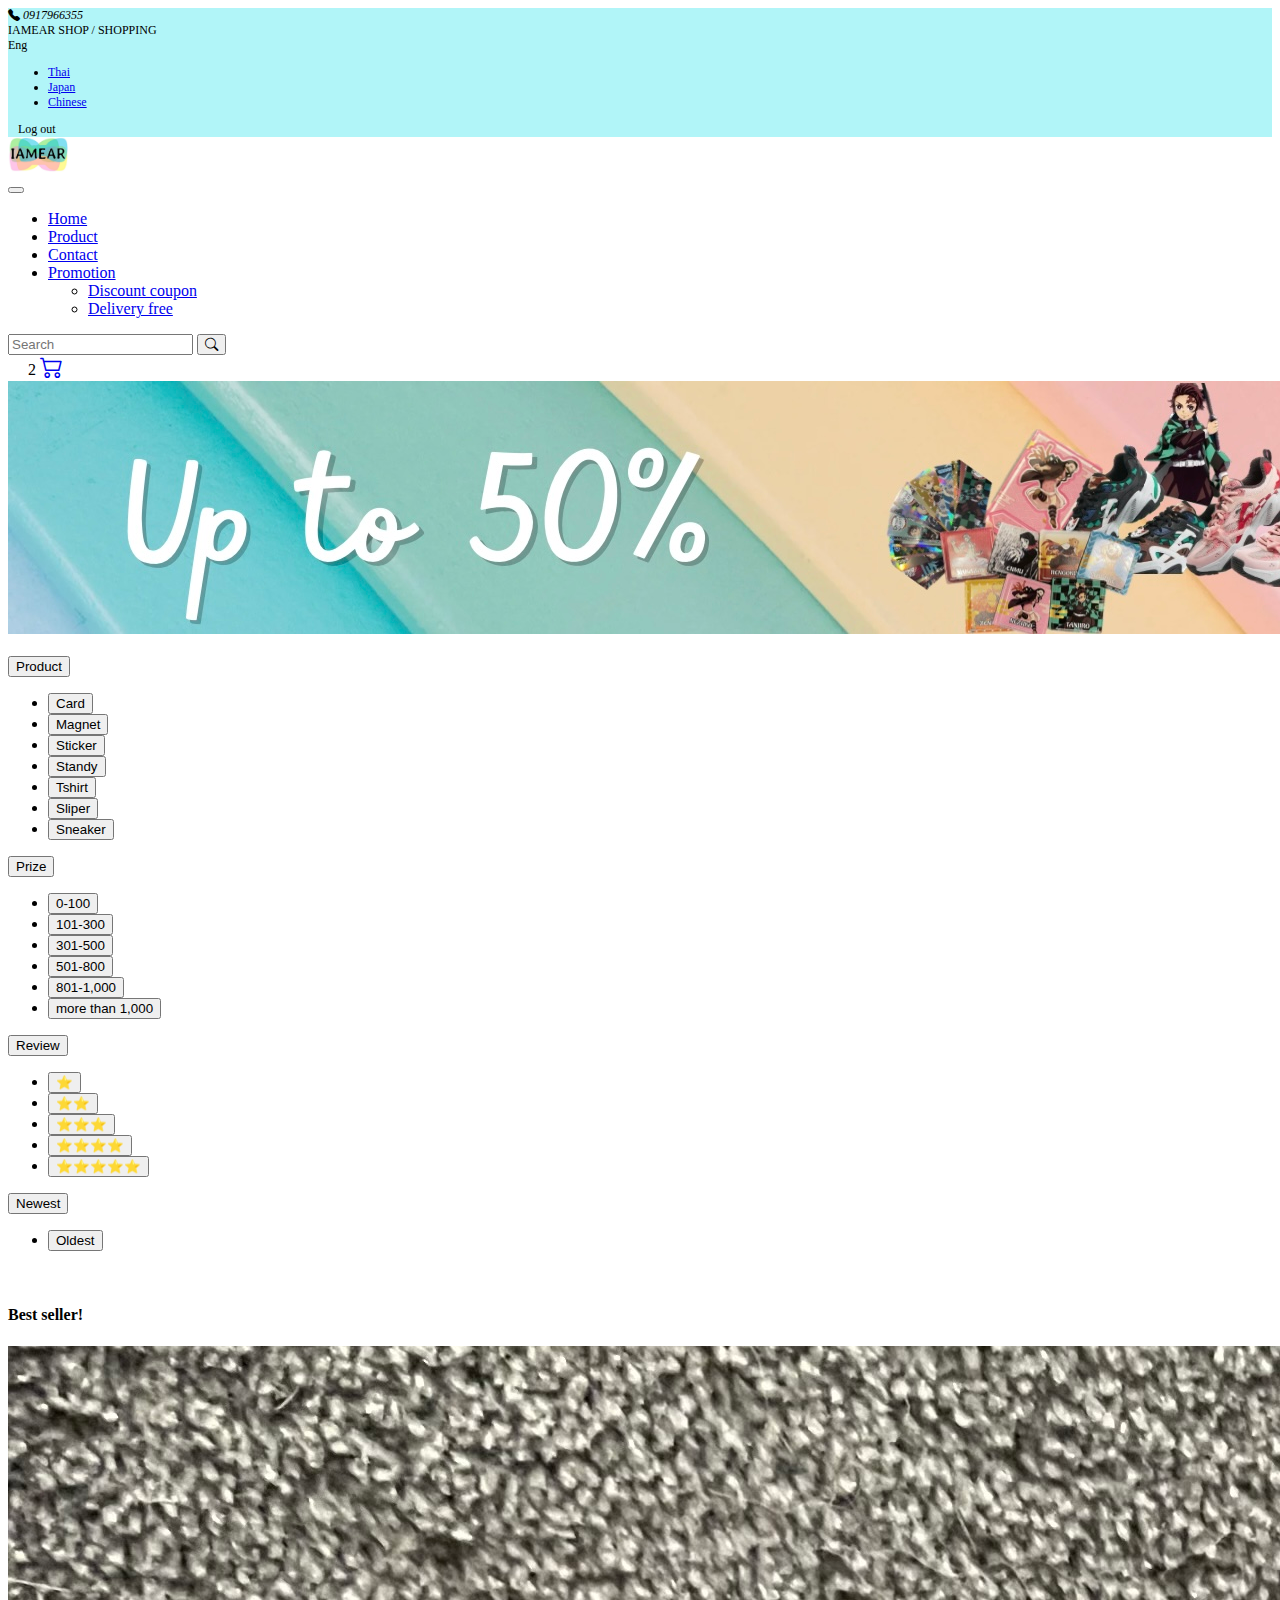
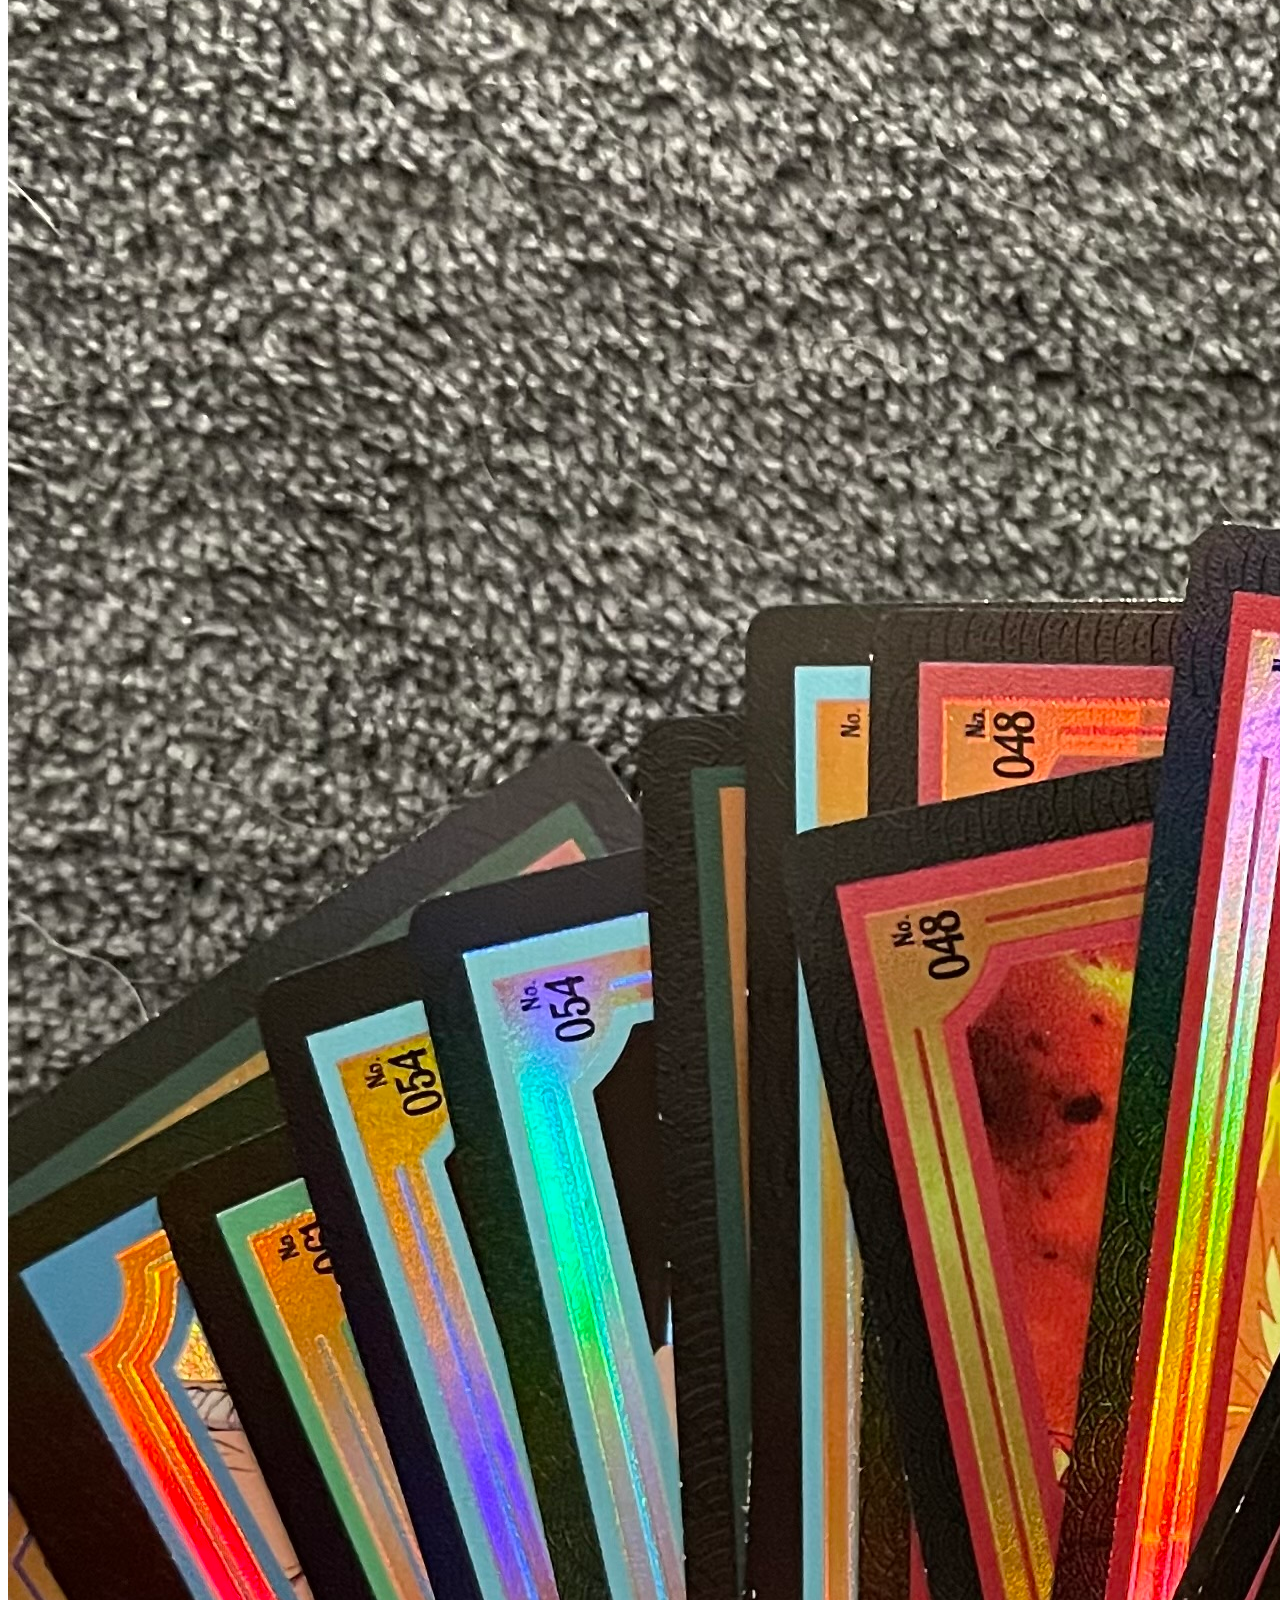
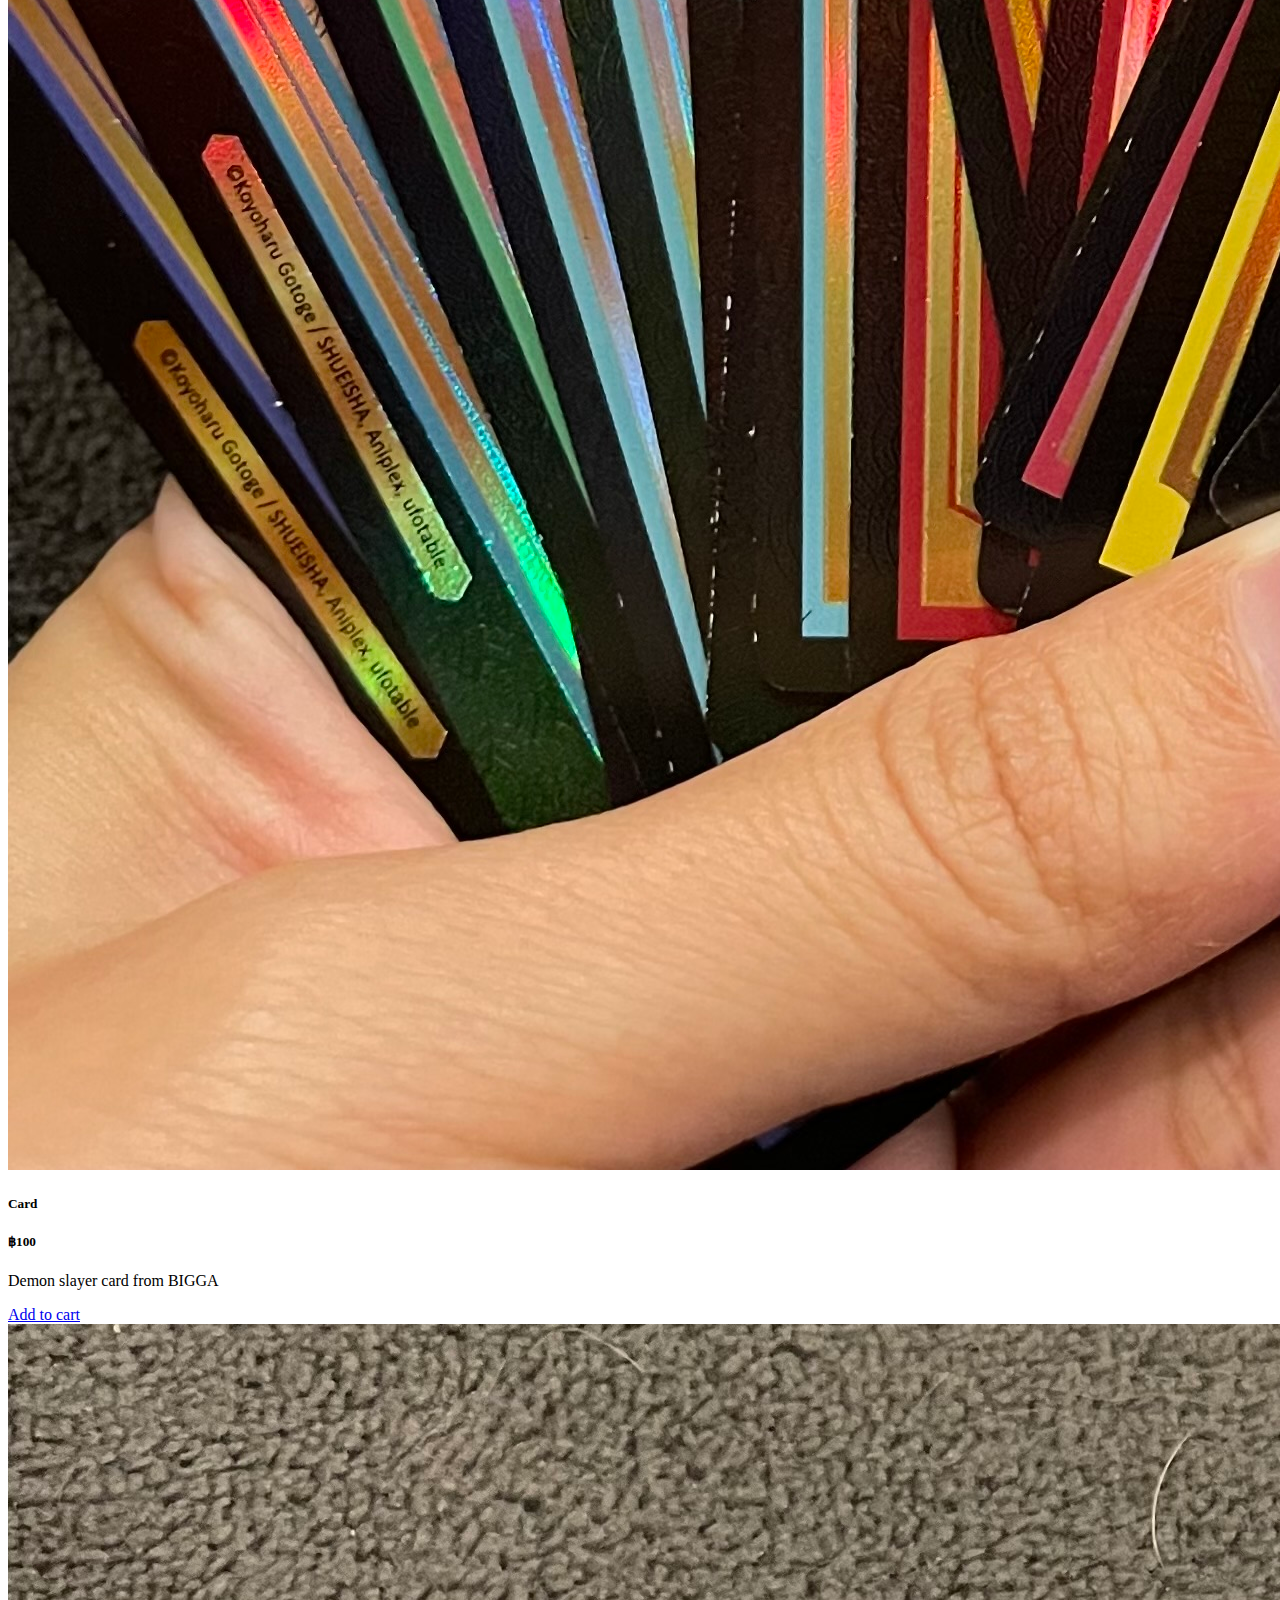
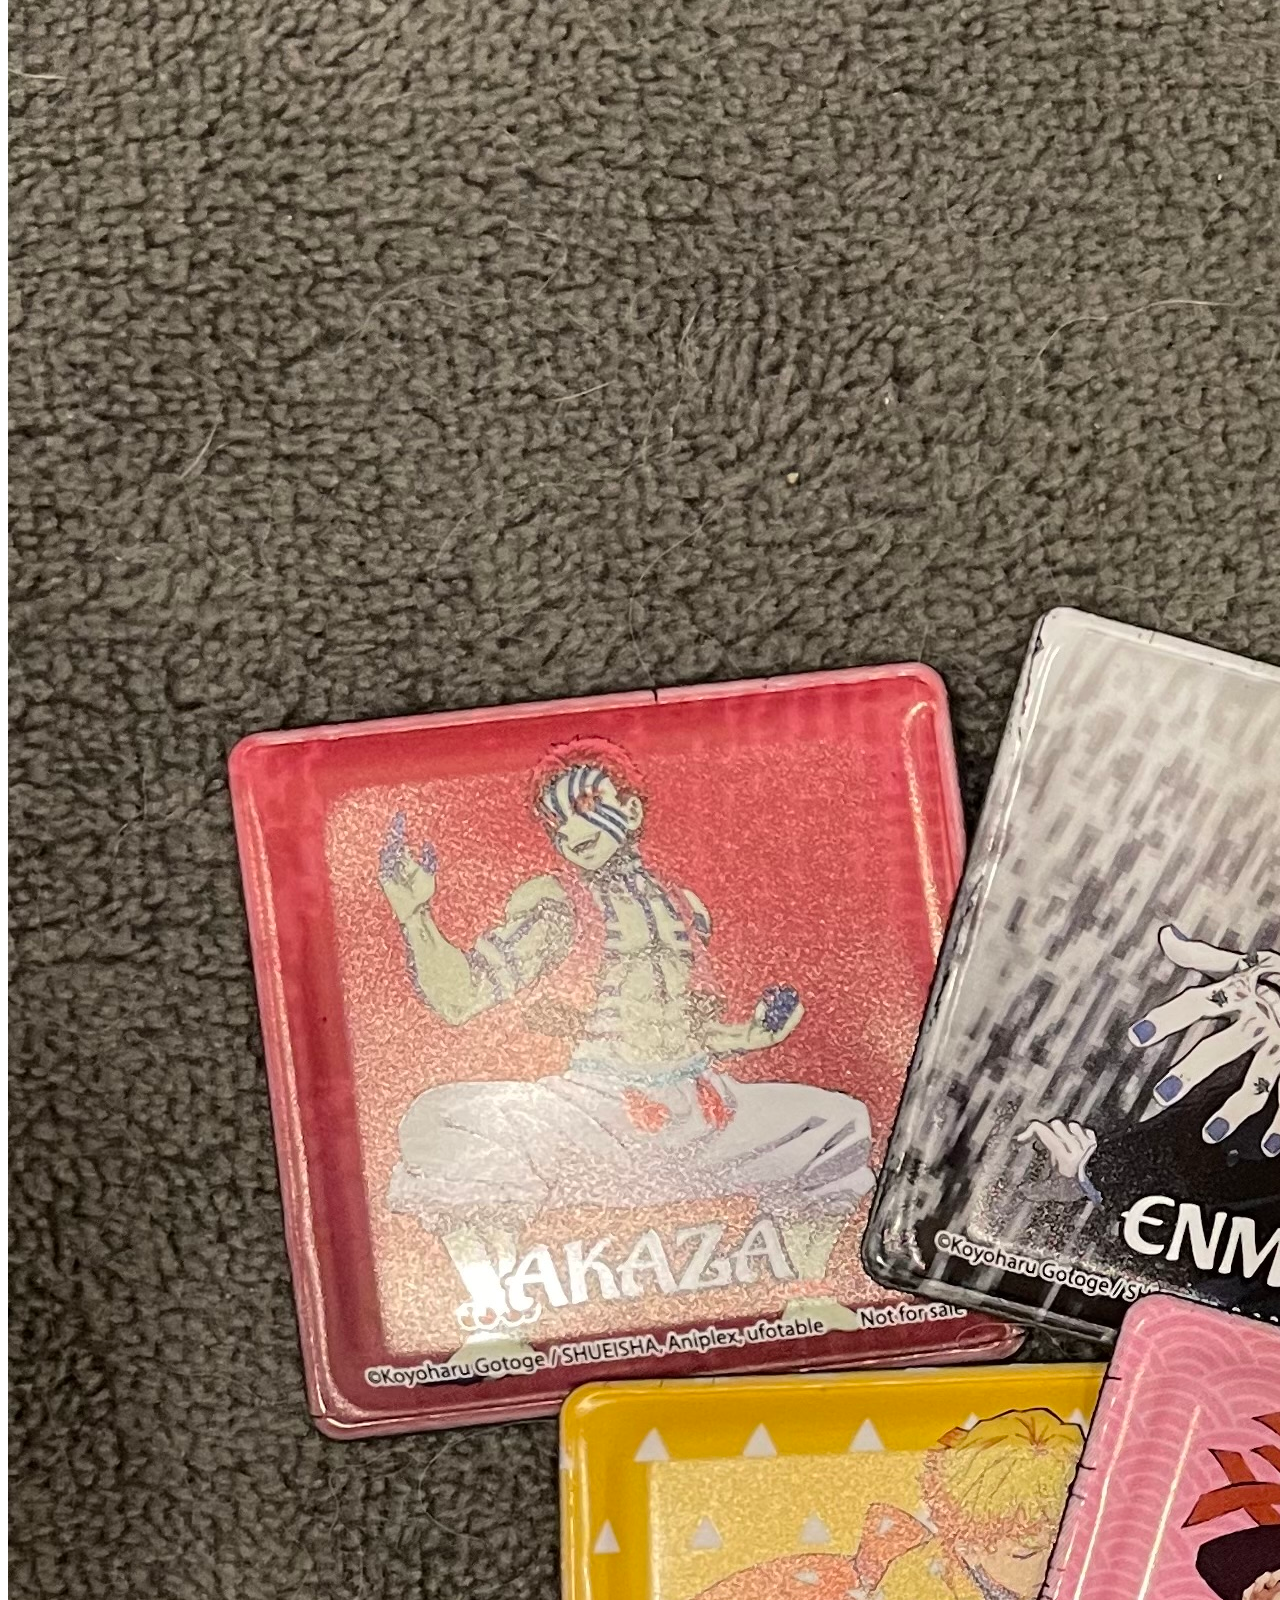
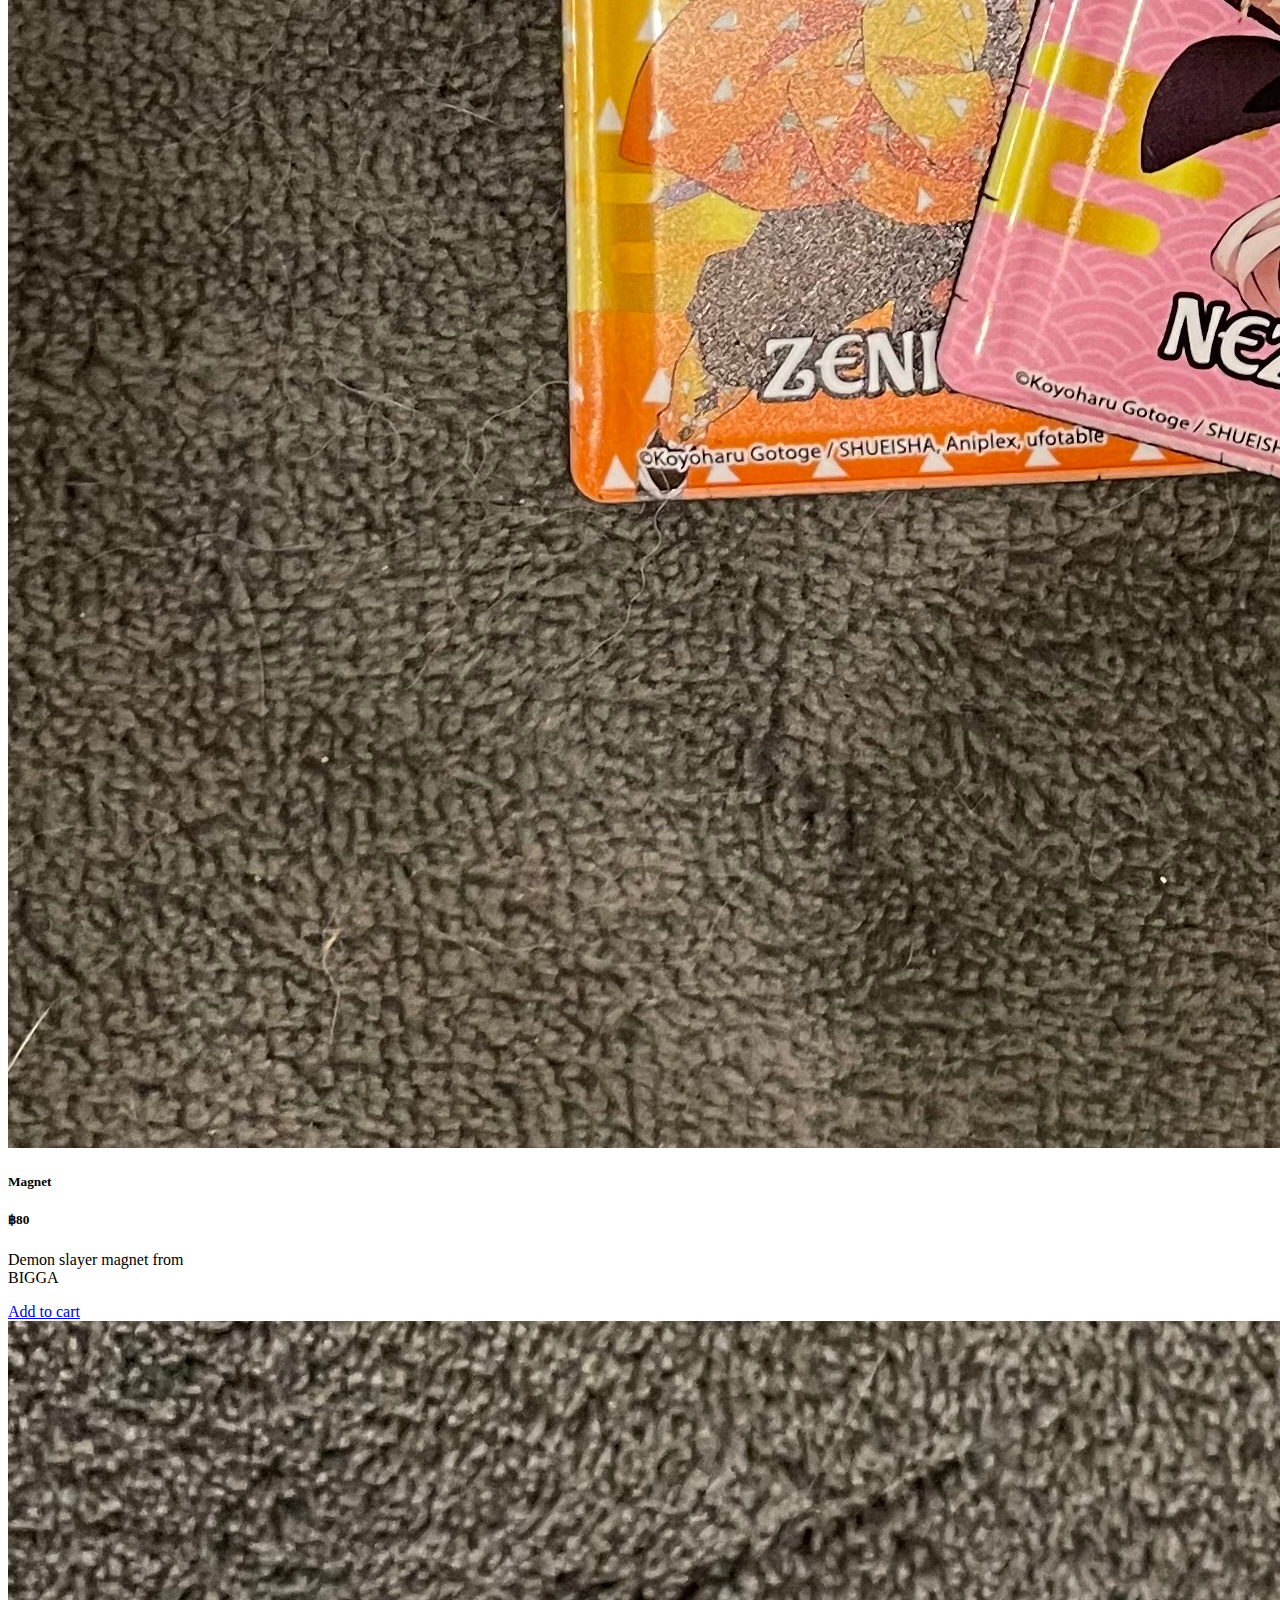
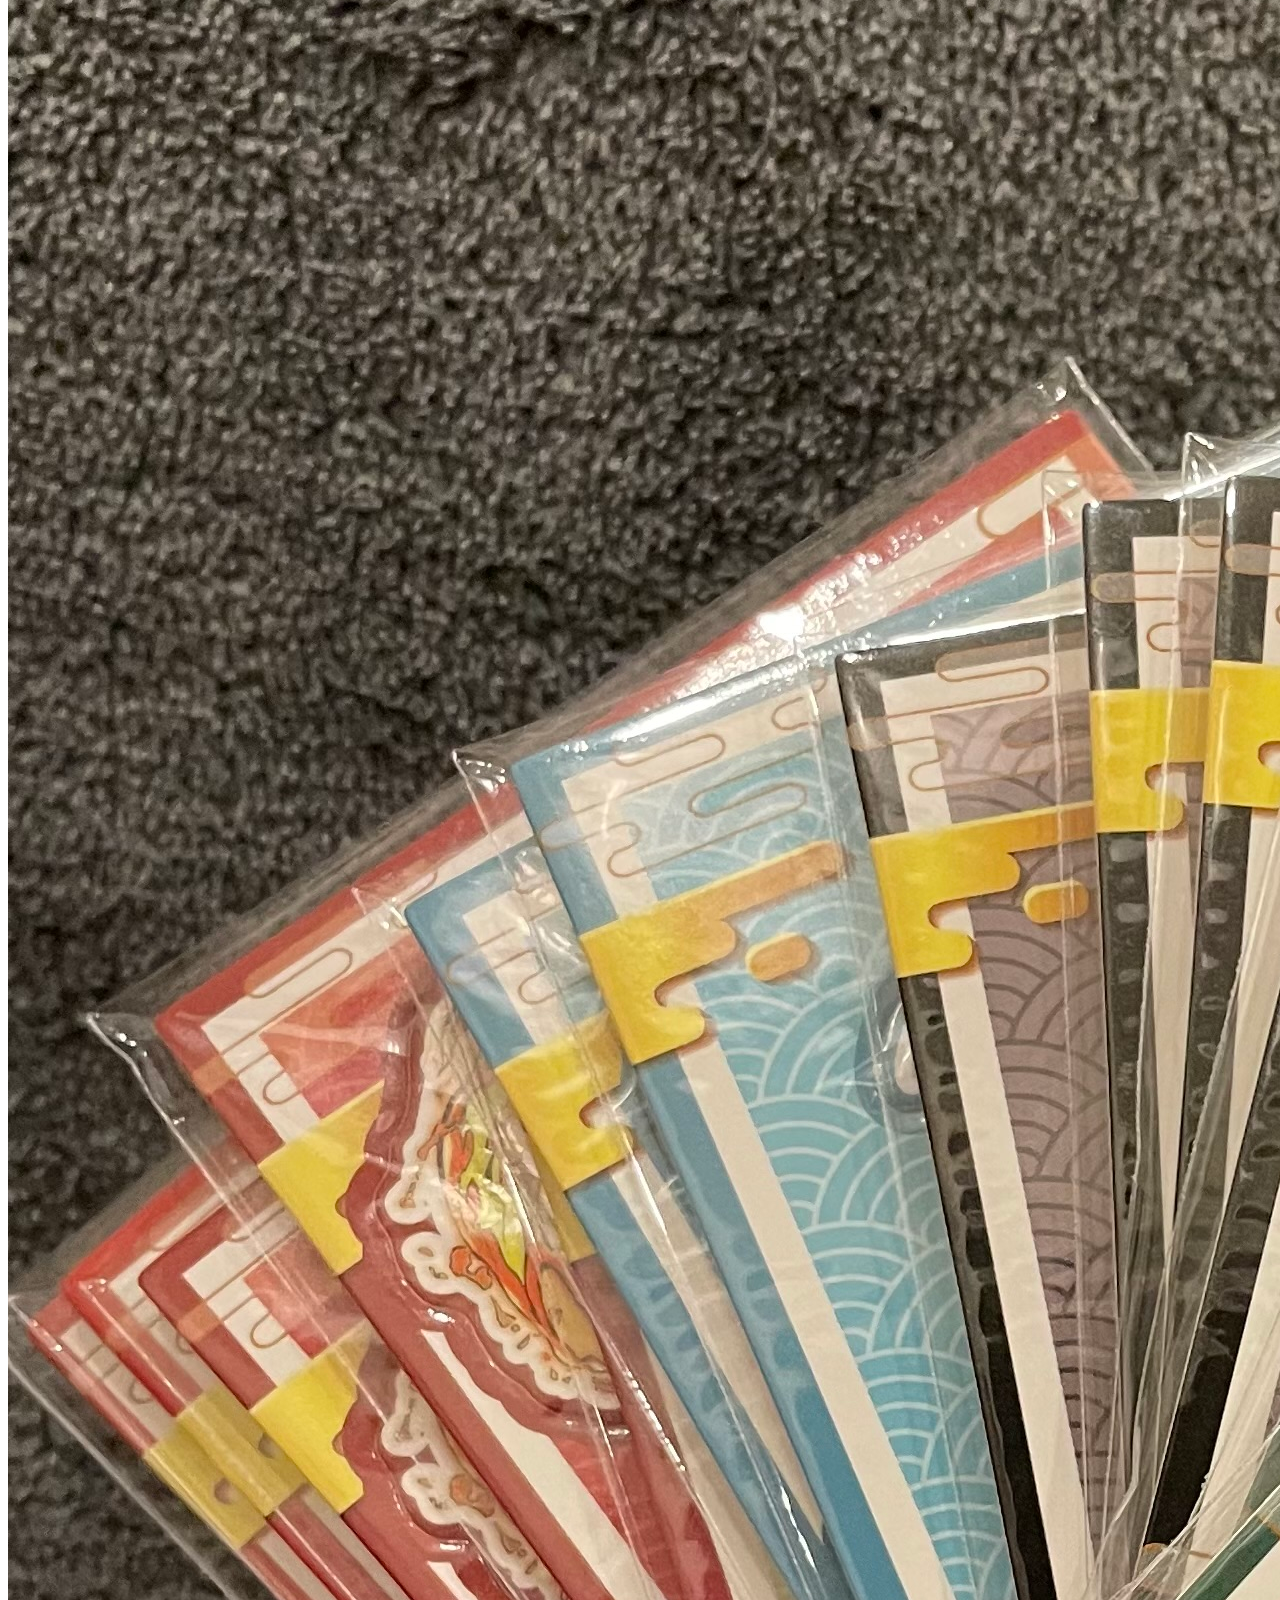
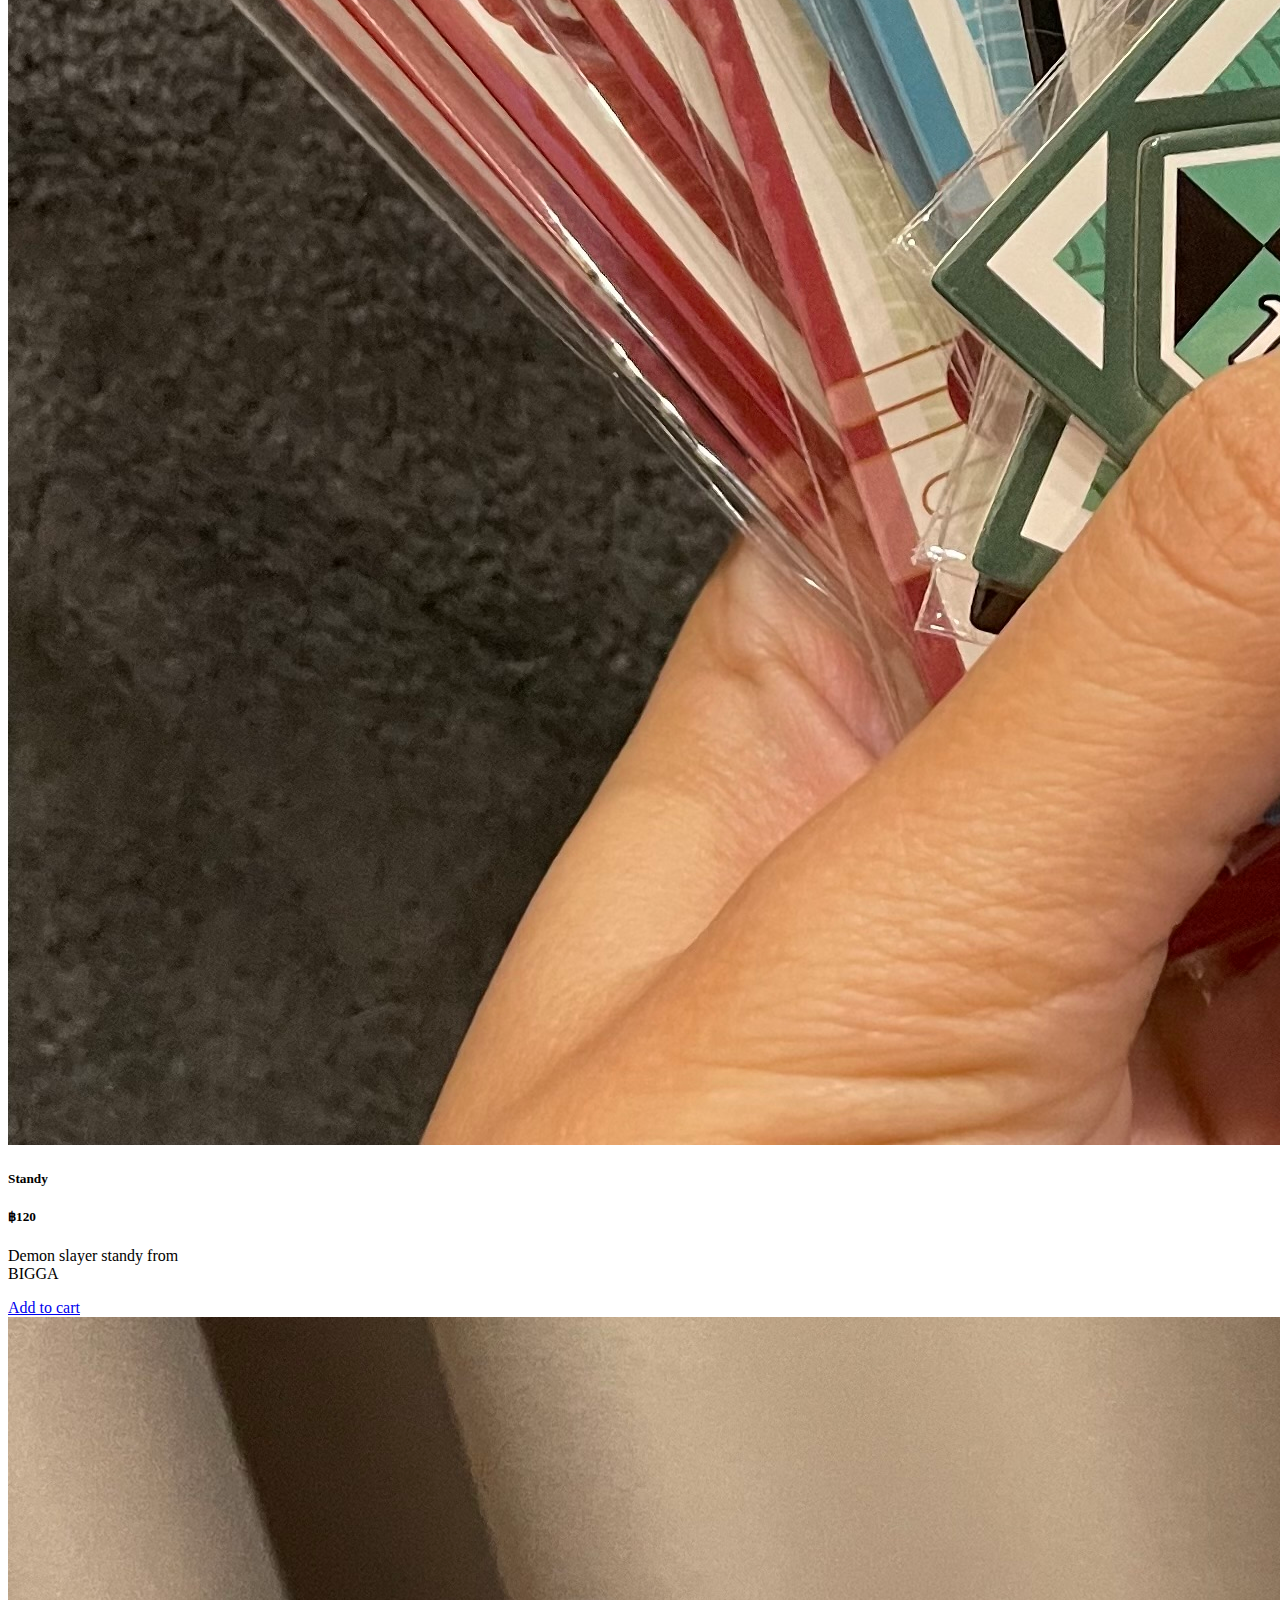
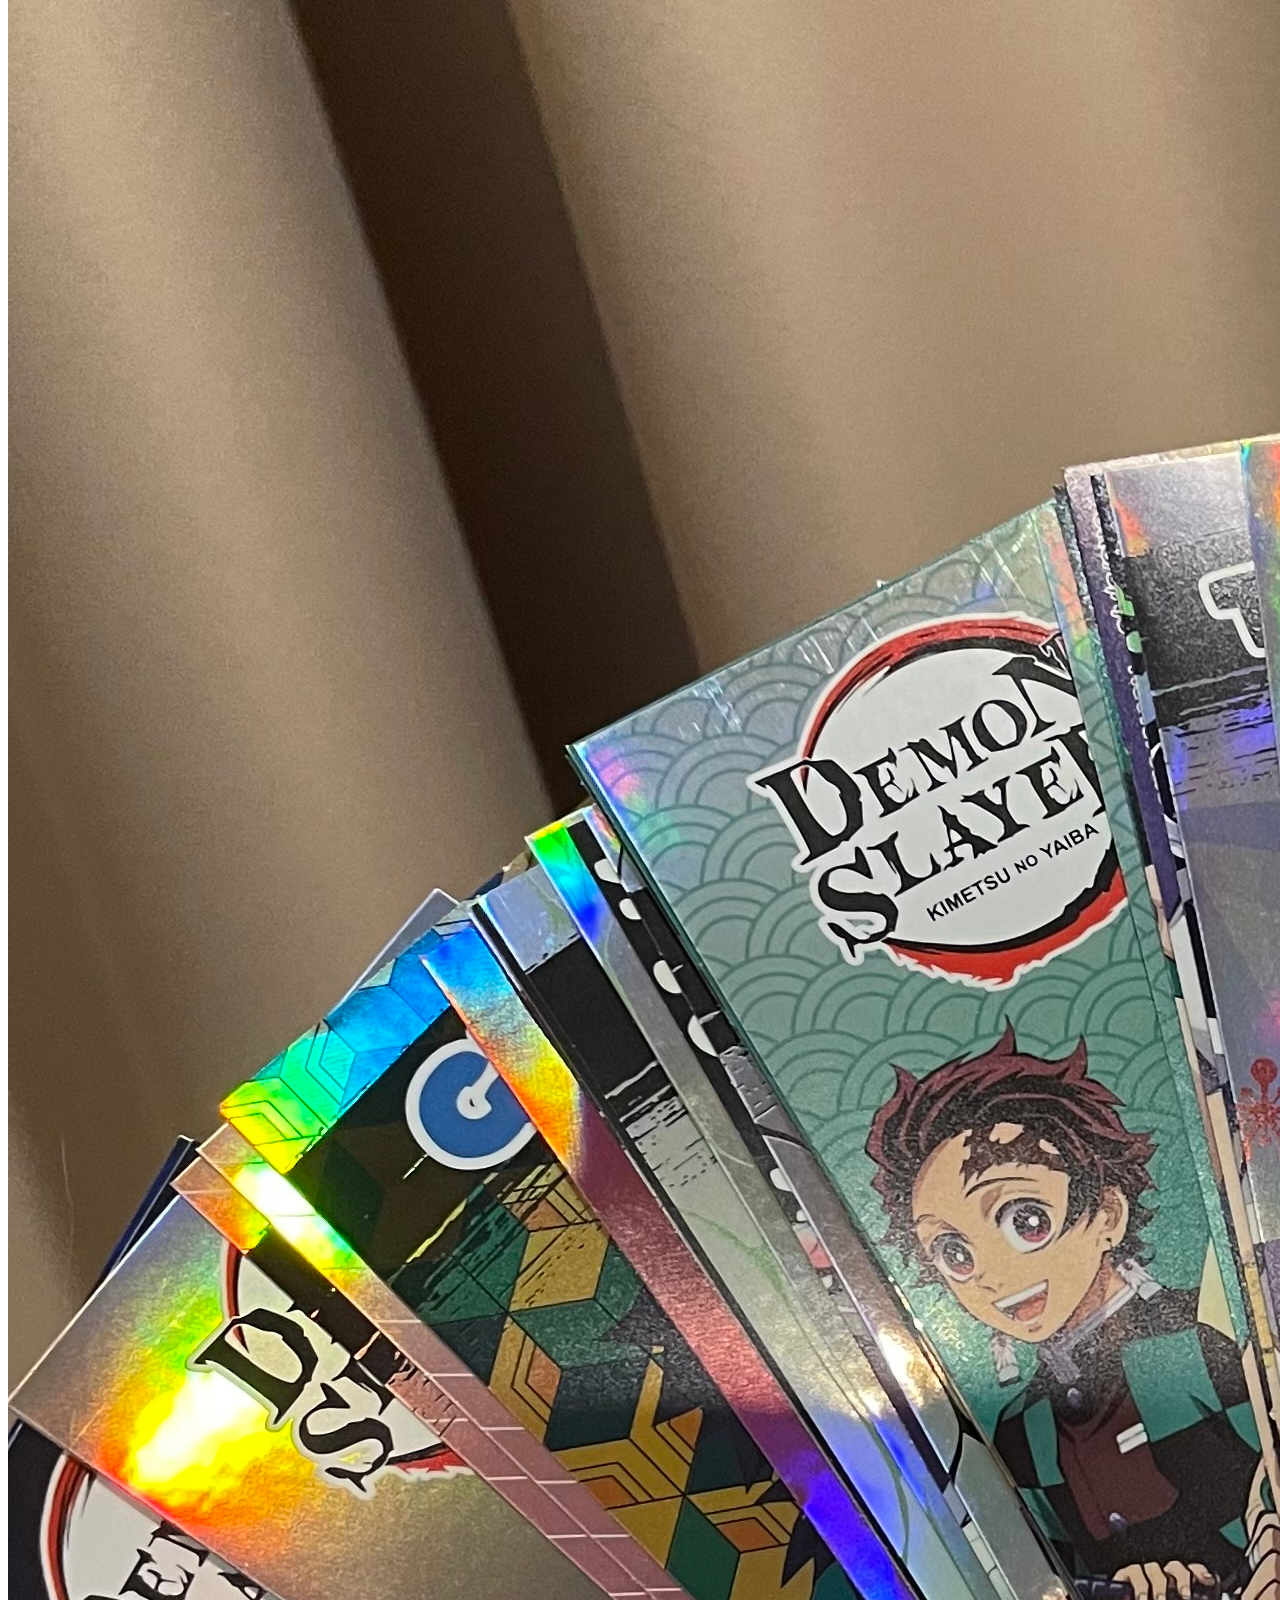
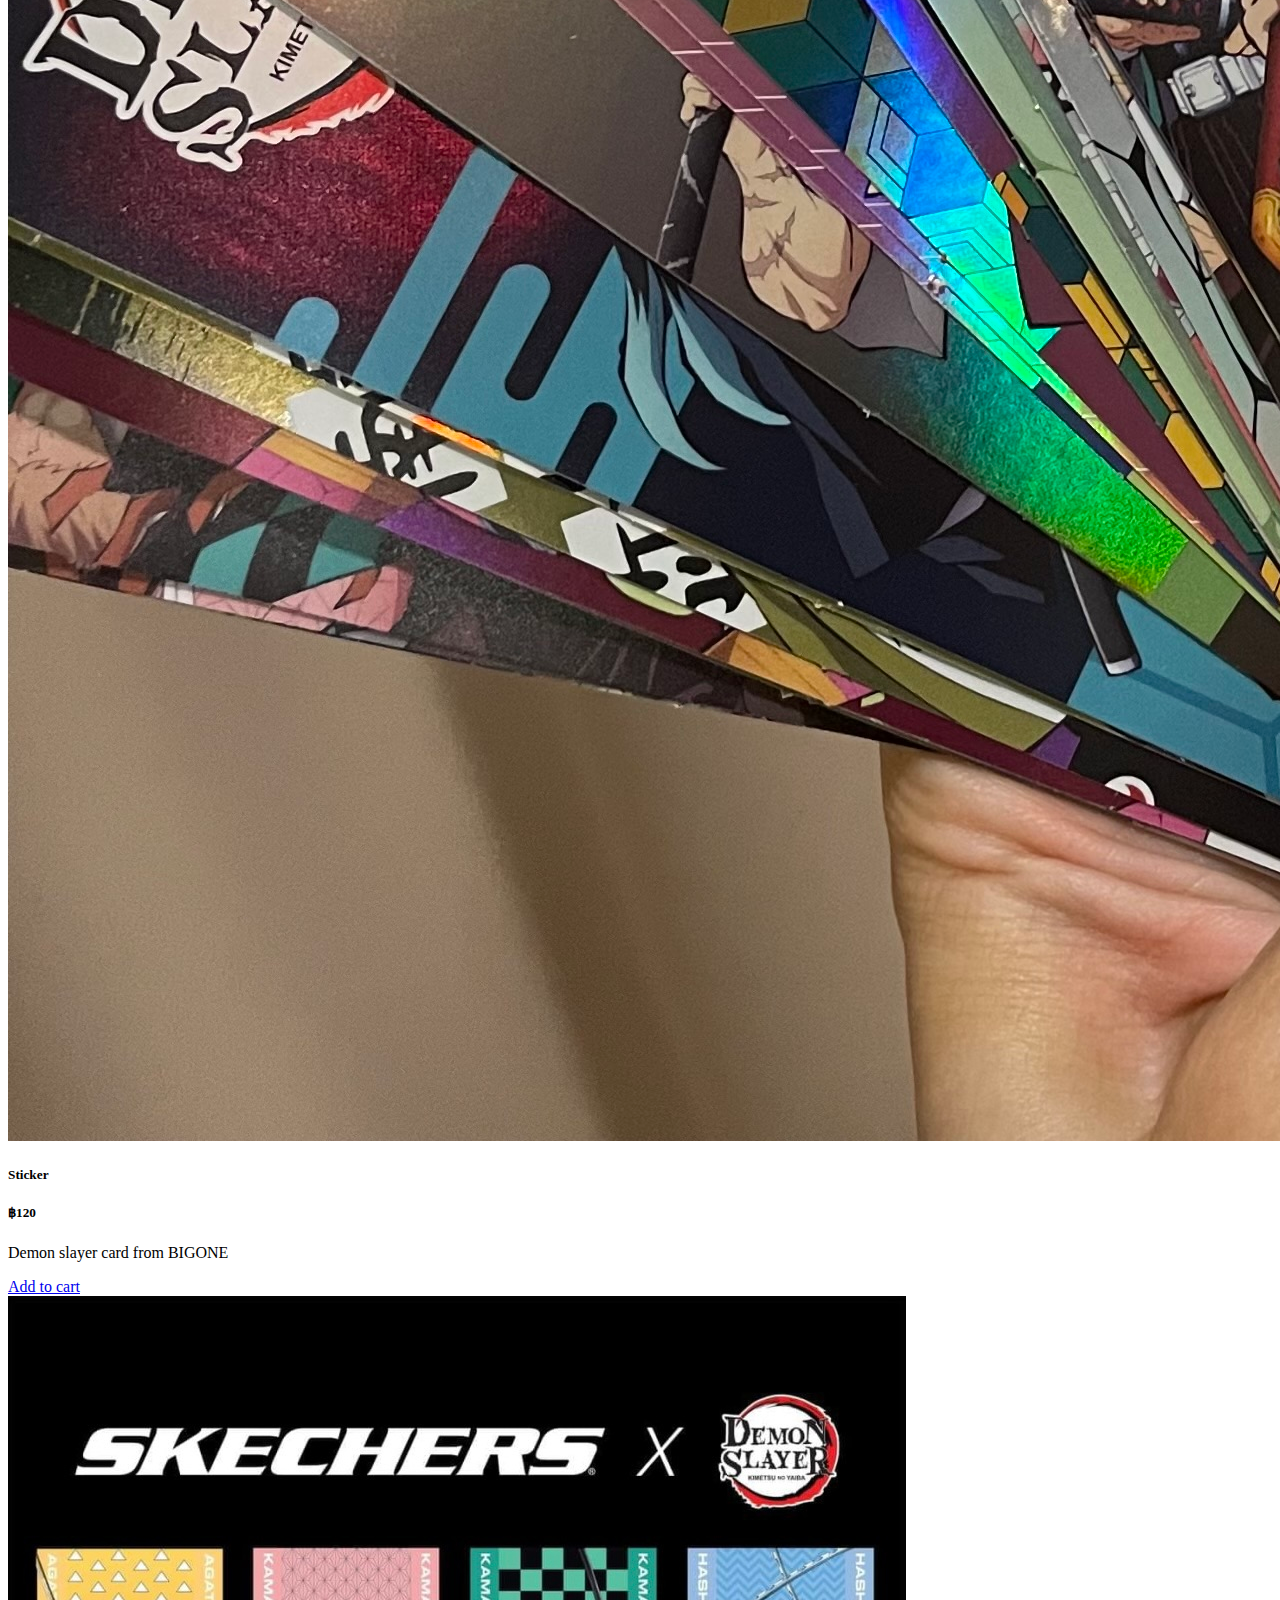
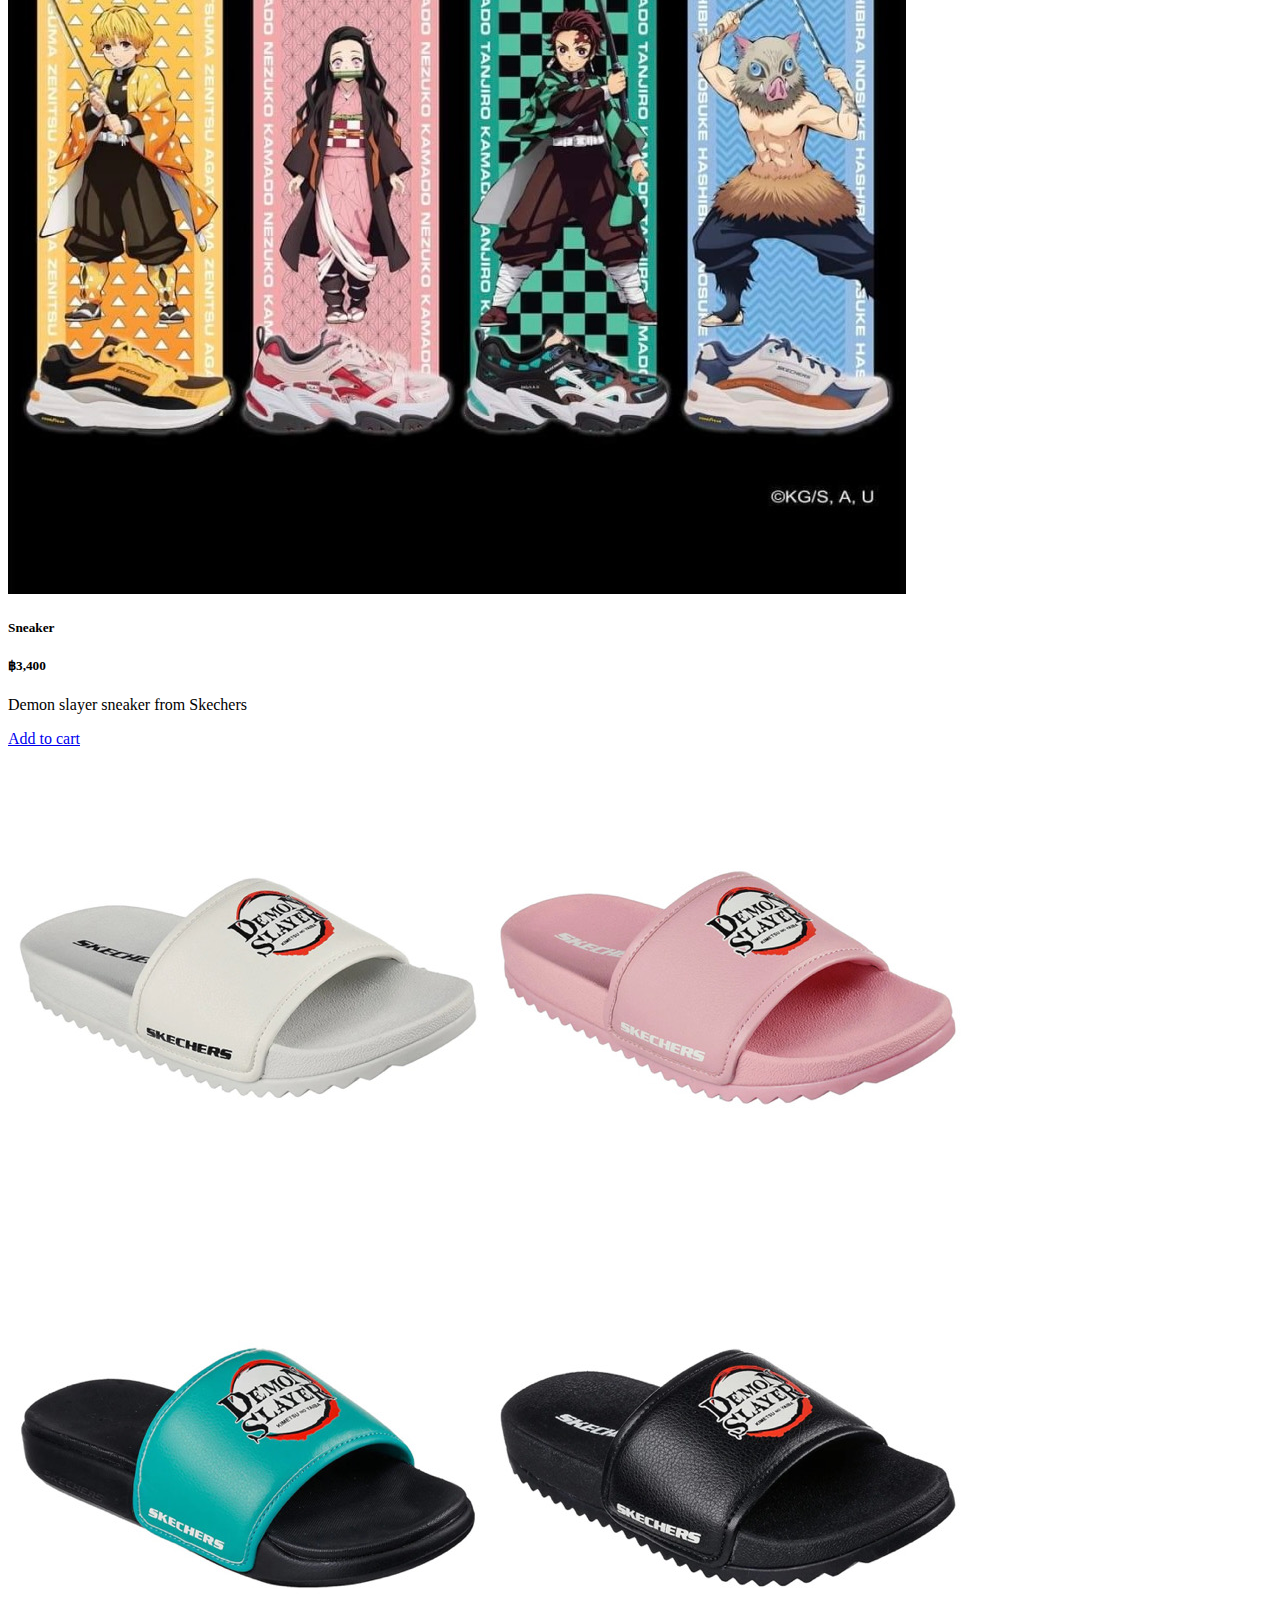
<file: index.html>
<!doctype html>
<html lang="en">

<head>
    <meta charset="utf-8">
    <meta name="viewport" content="width=device-width, initial-scale=1">
    <title>IAMEAR SHOP</title>
    <link rel="stylesheet" href="styles.css">
    <link href="https://cdn.jsdelivr.net/npm/bootstrap@5.3.0-alpha3/dist/css/bootstrap.min.css" rel="stylesheet"
        integrity="sha384-KK94CHFLLe+nY2dmCWGMq91rCGa5gtU4mk92HdvYe+M/SXH301p5ILy+dN9+nJOZ" crossorigin="anonymous">
    <link rel="stylesheet" href="https://cdn.jsdelivr.net/npm/bootstrap-icons@1.10.5/font/bootstrap-icons.css">
</head>

<body>
    <!-- header -->
    <div class="container-fluid small-text bgcolor">
        <div class="row">
            <div class="col-2">
                <i class="bi bi-telephone-fill hide"> 0917966355</i>
            </div>
            <div class="col-8  text-center">
                IAMEAR SHOP / SHOPPING
            </div>
            <div class="col-2">
                <div class="dropdown small-text hide">
                    <a class="dropdown-toggle style-link" href="#" role="button" data-bs-toggle="dropdown">
                        Eng
                    </a>
                    <ul class="dropdown-menu">
                        <li><a class="dropdown-item small-text" href="#">Thai</a></li>
                        <li><a class="dropdown-item small-text" href="#">Japan</a></li>
                        <li><a class="dropdown-item small-text" href="#">Chinese</a></li>
                    </ul>
                    <div class="vr"></div>
                    <a class="style-link" style="padding-left: 10px;" href="#">Log out</a>
                </div>
            </div>
        </div>
    </div>

    <!-- navbar -->
    <nav class="navbar navbar-expand-sm px-5">
        <div class="container-fluid d-flex flex-wrap">
            <a class="navbar-brand" href="#">
                <div>
                    <img class="pic_logo" src="Pictures/logo/pic_logo.jpeg" alt="IAMEAR">
                </div>
            </a>
            <button class="navbar-toggler" type="button" data-bs-toggle="collapse"
                data-bs-target="#navbarSupportedContent" aria-controls="navbarSupportedContent" aria-expanded="false"
                aria-label="Toggle navigation">
                <span class="navbar-toggler-icon"></span>
            </button>
            <div class="collapse navbar-collapse" id="navbarSupportedContent">
                <ul class="navbar-nav me-auto mb-2 mb-lg-0">
                    <li class="nav-item">
                        <a class="nav-link active" href="#">Home</a>
                    </li>
                    <li class="nav-item">
                        <a class="nav-link" aria-current="page" href="product.html">Product</a>
                    </li>
                    <li class="nav-item">
                        <a class="nav-link" href="#">Contact</a>
                    </li>
                    <li class="nav-item dropdown">
                        <a class="nav-link dropdown-toggle" href="#" role="button" data-bs-toggle="dropdown"
                            aria-expanded="false">
                            Promotion
                        </a>
                        <ul class="dropdown-menu">
                            <li><a class="dropdown-item" href="#">Discount coupon</a></li>
                            <li><a class="dropdown-item" href="#">Delivery free</a></li>
                        </ul>
                    </li>
                </ul>
                <form class="d-flex input-group-sm" role="search">
                    <input class="form-control me-2" type="search" placeholder="Search" aria-label="Search">
                    <button class="btn btn-outline-success" type="submit">
                        <i class="bi bi-search"></i>
                    </button>
                </form>
                <div class="cart-icon" style="padding-left: 20px;">
                    <span class="position-absolute top-0 start-100 translate-middle badge rounded-pill bg-danger">2</span>
                    <a href="cart.html">
                        <i class="bi bi-cart2 text-black" style="font-size: 23px;"></i>
                    </a>
                </div>
            </div>
        </div>
    </nav>

    <!-- cover picture -->
    <div class="px-5">
        <a href="#">
            <img src="Pictures/coverhome/pic_cover_home.jpeg" alt="Image description" class="img-fluid">
        </a>
    </div><br>

    <!-- Sort by -->
    <div class="container-fluid px-5">
        <div class="btn-group">
            <button class="btn btn btn-light rounded-pill btn-sm dropdown-toggle" type="button"
                data-bs-toggle="dropdown" aria-expanded="false">
                Product
            </button>
            <ul class="dropdown-menu">
                <li><button class="dropdown-item" type="button">Card</button></li>
                <li><button class="dropdown-item" type="button">Magnet</button></li>
                <li><button class="dropdown-item" type="button">Sticker</button></li>
                <li><button class="dropdown-item" type="button">Standy</button></li>
                <li><button class="dropdown-item" type="button">Tshirt</button></li>
                <li><button class="dropdown-item" type="button">Sliper</button></li>
                <li><button class="dropdown-item" type="button">Sneaker</button></li>
            </ul>
        </div>
        <div class="btn-group">
            <button class="btn btn btn-light rounded-pill btn-sm dropdown-toggle" type="button"
                data-bs-toggle="dropdown" aria-expanded="false">
                Prize
            </button>
            <ul class="dropdown-menu">
                <li><button class="dropdown-item" type="button">0-100</button></li>
                <li><button class="dropdown-item" type="button">101-300</button></li>
                <li><button class="dropdown-item" type="button">301-500</button></li>
                <li><button class="dropdown-item" type="button">501-800</button></li>
                <li><button class="dropdown-item" type="button">801-1,000</button></li>
                <li><button class="dropdown-item" type="button">more than 1,000</button></li>
            </ul>
        </div>
        <div class="btn-group">
            <button class="btn btn btn-light rounded-pill btn-sm dropdown-toggle" type="button"
                data-bs-toggle="dropdown" aria-expanded="false">
                Review
            </button>
            <ul class="dropdown-menu">
                <li><button class="dropdown-item" type="button">⭐️</button></li>
                <li><button class="dropdown-item" type="button">⭐️⭐️</button></li>
                <li><button class="dropdown-item" type="button">⭐️⭐️⭐️</button></li>
                <li><button class="dropdown-item" type="button">⭐️⭐️⭐️⭐️</button></li>
                <li><button class="dropdown-item" type="button">⭐️⭐️⭐️⭐️⭐️</button></li>
            </ul>
        </div>
        <div class="btn-group">
            <button class="btn btn btn-light rounded-pill btn-sm dropdown-toggle" type="button"
                data-bs-toggle="dropdown" aria-expanded="false">
                Newest
            </button>
            <ul class="dropdown-menu">
                <li><button class="dropdown-item" type="button">Oldest</button></li>
            </ul>
        </div>
    </div><br>

    <!-- best seller -->
    <div class="container-fluid px-5">
        <h4>Best seller!</h4>
    </div>
    <div id="carouselExample" class="carousel slide px-5">
        <div class="carousel-inner">
            <div class="carousel-item active">
                <div class="row">
                    <div class="col-12 col-sm-6 col-md-6 col-lg-3 pt-2">
                        <div class="card mx-auto" style="width: 14rem;">
                            <img src="Pictures/Card/pic_cover_card.jpeg" class="card-img-top" alt="card">
                            <div class="card-body">
                                <div class="row">
                                    <div class="col-8">
                                        <h5 class="card-title">Card</h5>
                                    </div>
                                    <div class="col-4">
                                        <h5>฿100</h5>
                                    </div>
                                </div>
                                <p class="card-text">Demon slayer card from BIGGA</p>
                                <a href="#" class="btn btn-outline-secondary text-black rounded-pill">Add to cart</a>
                            </div>
                        </div>
                    </div>
                    <div class="col-12 col-sm-6 col-md-6 col-lg-3 pt-2">
                        <div class="card mx-auto" style="width: 14rem;">
                            <img src="Pictures/Magnet/pic_magnet_cover.jpeg" class="card-img-top" alt="magnet">
                            <div class="card-body">
                                <div class="row">
                                    <div class="col-8">
                                        <h5 class="card-title">Magnet</h5>
                                    </div>
                                    <div class="col-4">
                                        <h5>฿80</h5>
                                    </div>
                                </div>
                                <p class="card-text">Demon slayer magnet from BIGGA</p>
                                <a href="#" class="btn btn-outline-secondary text-black rounded-pill">Add to cart</a>
                            </div>
                        </div>
                    </div>
                    <div class="col-12 col-sm-6 col-md-6 col-lg-3 pt-2">
                        <div class="card mx-auto" style="width: 14rem;">
                            <img src="Pictures/Standy/pic_standy_cover.jpeg" class="card-img-top" alt="standy">
                            <div class="card-body">
                                <div class="row">
                                    <div class="col-8">
                                        <h5 class="card-title">Standy</h5>
                                    </div>
                                    <div class="col-4">
                                        <h5>฿120</h5>
                                    </div>
                                </div>
                                <p class="card-text">Demon slayer standy from BIGGA</p>
                                <a href="#" class="btn btn-outline-secondary text-black rounded-pill">Add to cart</a>
                            </div>
                        </div>
                    </div>
                    <div class="col-12 col-sm-6 col-md-6 col-lg-3 pt-2">
                        <div class="card mx-auto" style="width: 14rem;">
                            <img src="Pictures/Sticker/pic_sticker_cover.jpeg" class="card-img-top" alt="sticker">
                            <div class="card-body">
                                <div class="row">
                                    <div class="col-8">
                                        <h5 class="card-title">Sticker</h5>
                                    </div>
                                    <div class="col-4">
                                        <h5>฿120</h5>
                                    </div>
                                </div>
                                <p class="card-text">Demon slayer card from BIGONE</p>
                                <a href="#" class="btn btn-outline-secondary text-black rounded-pill">Add to cart</a>
                            </div>
                        </div>
                    </div>
                </div>
            </div>
            <div class="carousel-item">
                <div class="row">
                    <div class="col-md-3">
                        <div class="card mx-auto" style="width: 15rem;">
                            <img src="Pictures/Sneaker/pic_sneaker_cover.jpeg" class="card-img-top" alt="Sneaker">
                            <div class="card-body">
                                <div class="row">
                                    <div class="col-7">
                                        <h5 class="card-title">Sneaker</h5>
                                    </div>
                                    <div class="col-5">
                                        <h5>฿3,400</h5>
                                    </div>
                                </div>
                                <p class="card-text">Demon slayer sneaker from Skechers</p>
                                <a href="#" class="btn btn-outline-secondary text-black rounded-pill">Add to cart</a>
                            </div>
                        </div>
                    </div>
                    <div class="col-md-3">
                        <div class="card mx-auto" style="width: 15rem;">
                            <img src="Pictures/Sliper/pic_sliper_cover.JPG" class="card-img-top" alt="Sliper">
                            <div class="card-body">
                                <div class="row">
                                    <div class="col-7">
                                        <h5 class="card-title">Sliper</h5>
                                    </div>
                                    <div class="col-5">
                                        <h5>฿1,200</h5>
                                    </div>
                                </div>
                                <p class="card-text">Demon slayer sliper from Skechers</p>
                                <a href="#" class="btn btn-outline-secondary text-black rounded-pill">Add to cart</a>
                            </div>
                        </div>
                    </div>
                    <div class="col-md-3">
                        <div class="card mx-auto" style="width: 15rem;">
                            <img src="Pictures/Tshirt/pic_tshirt_cover.JPG" class="card-img-top" alt="Tshirt">
                            <div class="card-body">
                                <div class="row">
                                    <div class="col-7">
                                        <h5 class="card-title">Tshirt</h5>
                                    </div>
                                    <div class="col-5">
                                        <h5>฿1,299</h5>
                                    </div>
                                </div>
                                <p class="card-text">Demon slayer tshirt from Skechers</p>
                                <a href="#" class="btn btn-outline-secondary text-black rounded-pill">Add to cart</a>
                            </div>
                        </div>
                    </div>
                    <div class="col-md-3">
                        <div class="card mx-auto" style="width: 15rem;">
                            <img src="Pictures/Bag/pic_bag_cover.JPG" class="card-img-top" alt="Bag">
                            <div class="card-body">
                                <div class="row">
                                    <div class="col-7">
                                        <h5 class="card-title">Bag</h5>
                                    </div>
                                    <div class="col-5">
                                        <h5>฿1,090</h5>
                                    </div>
                                    <p class="card-text">Demon slayer bag from Skechers</p>
                                    <a href="#" class="btn btn-outline-secondary text-black rounded-pill">Add to
                                        cart</a>
                                </div>
                            </div>
                        </div>
                    </div>
                </div>
            </div>
            <button class="carousel-control-prev" type="button" data-bs-target="#carouselExample" data-bs-slide="prev">
                <span class="carousel-control-prev-icon" aria-hidden="true"></span>
                <span class="visually-hidden">Previous</span>
            </button>
            <button class="carousel-control-next" type="button" data-bs-target="#carouselExample" data-bs-slide="next">
                <span class="carousel-control-next-icon" aria-hidden="true"></span>
                <span class="visually-hidden">Next</span>
            </button>
        </div>



        <script src="https://cdn.jsdelivr.net/npm/bootstrap@5.3.0-alpha3/dist/js/bootstrap.bundle.min.js"
            integrity="sha384-ENjdO4Dr2bkBIFxQpeoTz1HIcje39Wm4jDKdf19U8gI4ddQ3GYNS7NTKfAdVQSZe"
            crossorigin="anonymous"></script>
</body>

</html>
</file>
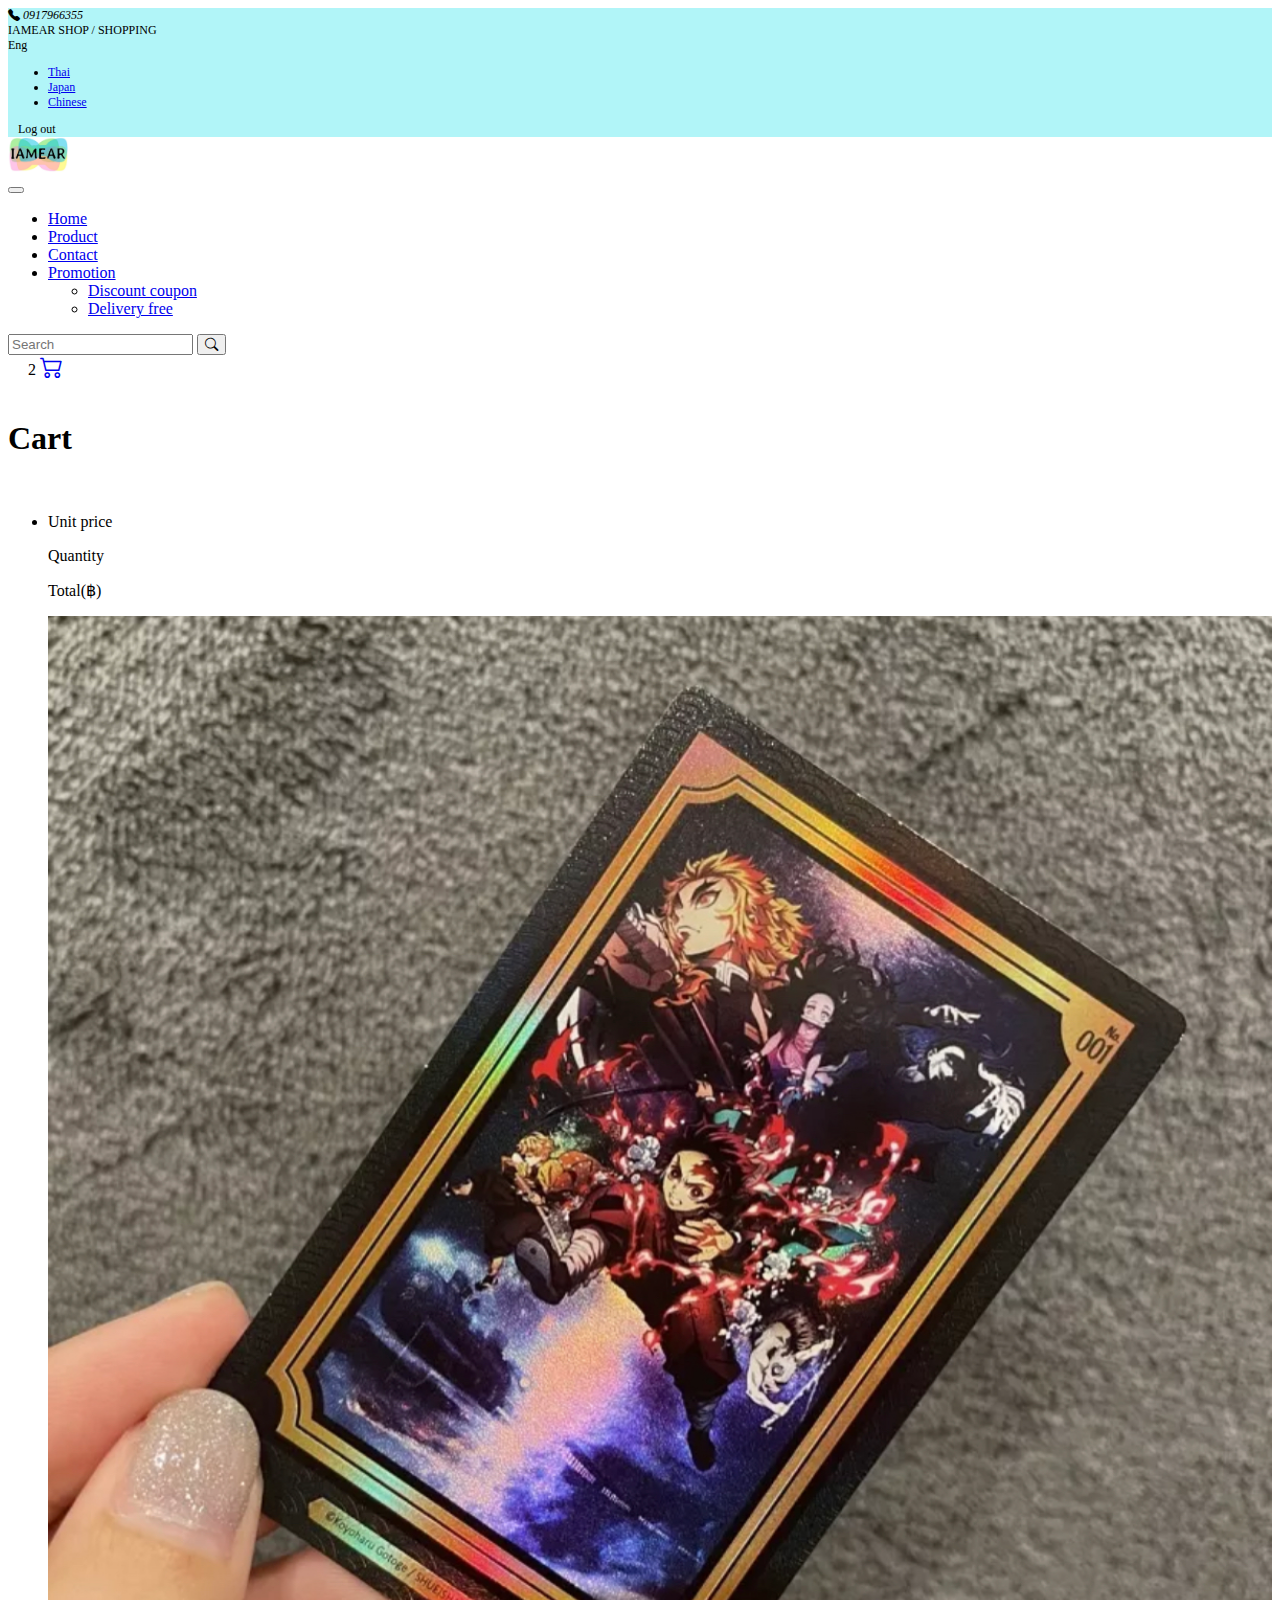
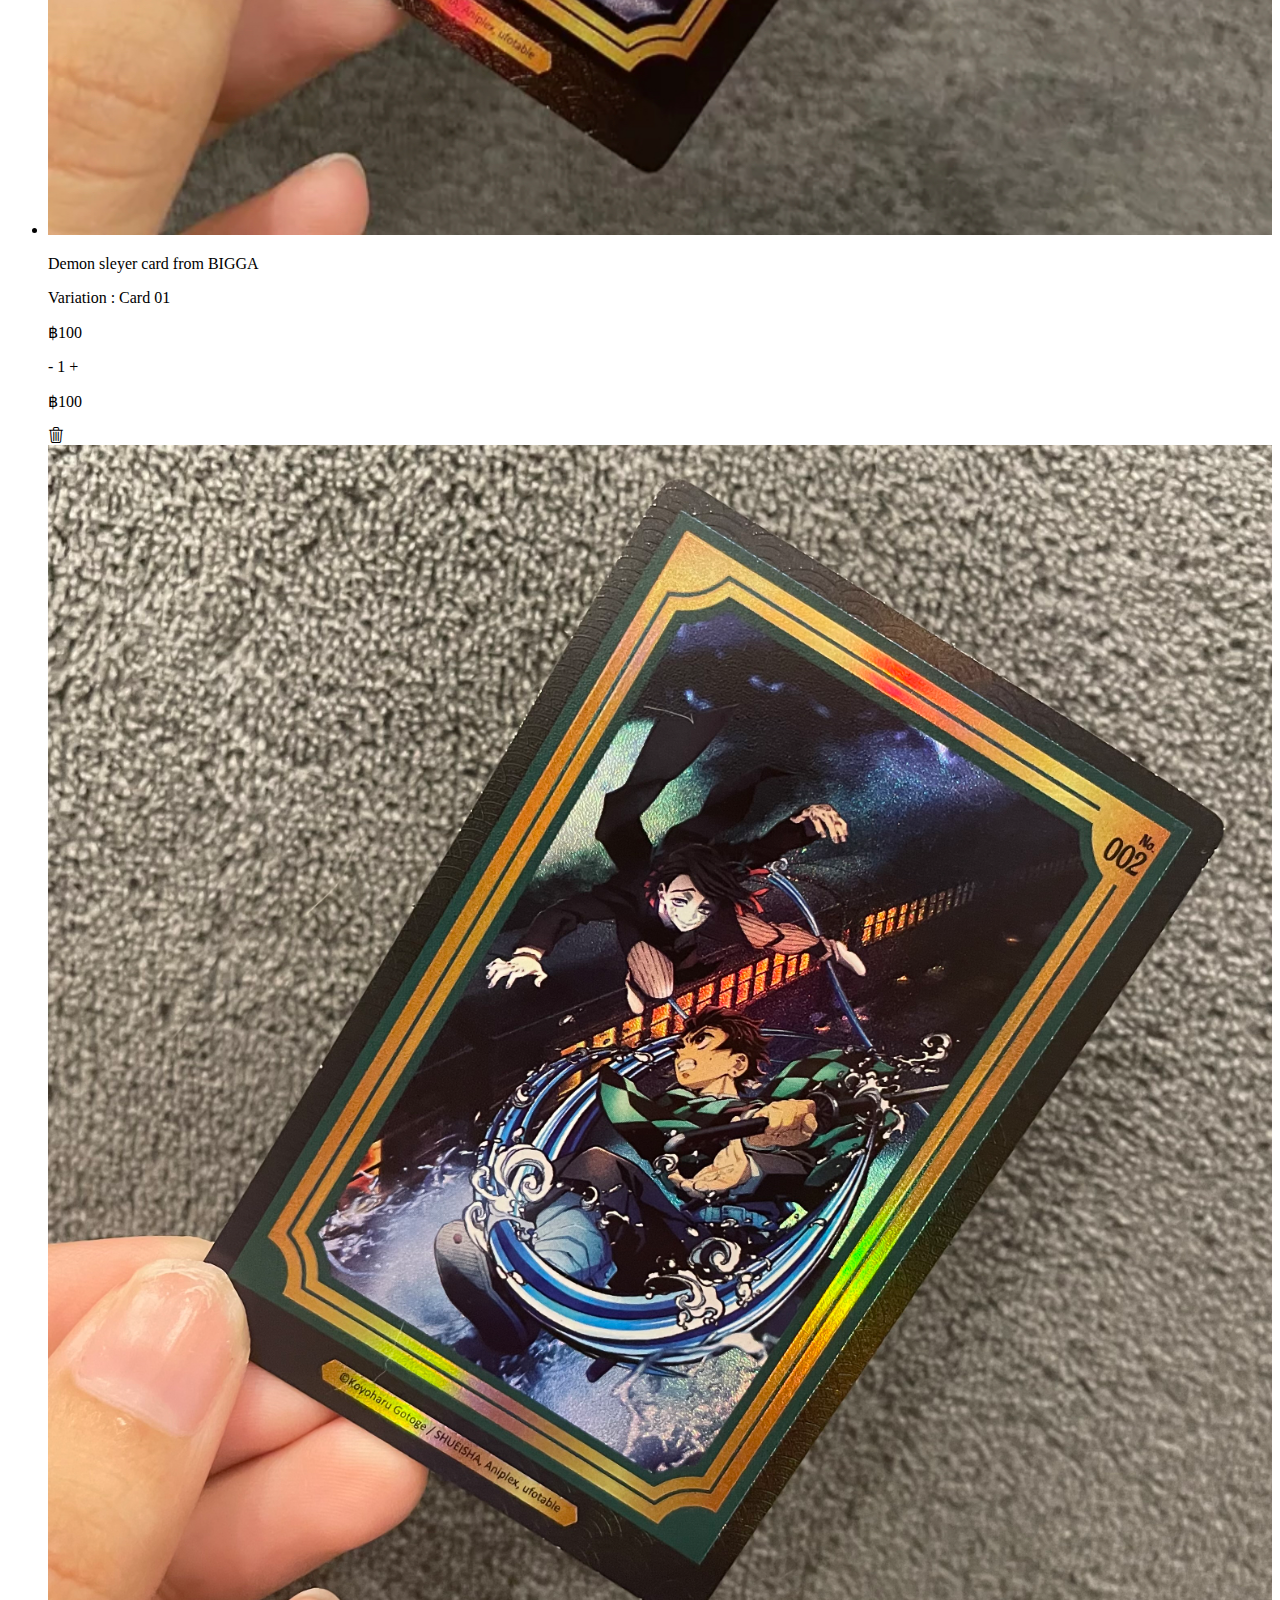
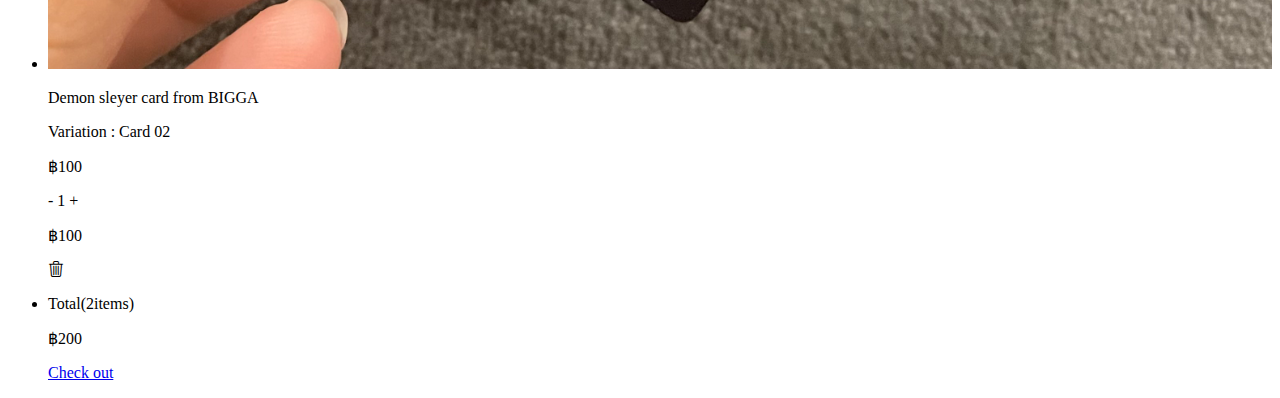
<file: cart.html>
<!doctype html>
<html lang="en">

<head>
    <meta charset="utf-8">
    <meta name="viewport" content="width=device-width, initial-scale=1">
    <title>IAMEAR SHOP</title>
    <link rel="stylesheet" href="styles.css">
    <link href="https://cdn.jsdelivr.net/npm/bootstrap@5.3.0-alpha3/dist/css/bootstrap.min.css" rel="stylesheet"
        integrity="sha384-KK94CHFLLe+nY2dmCWGMq91rCGa5gtU4mk92HdvYe+M/SXH301p5ILy+dN9+nJOZ" crossorigin="anonymous">
    <link rel="stylesheet" href="https://cdn.jsdelivr.net/npm/bootstrap-icons@1.10.5/font/bootstrap-icons.css">
    <script src="https://code.jquery.com/jquery-3.6.0.min.js"></script>
</head>

<body>
    <!-- header -->
    <div class="container-fluid small-text bgcolor">
        <div class="row">
            <div class="col-2">
                <i class="bi bi-telephone-fill hide"> 0917966355</i>
            </div>
            <div class="col-8  text-center">
                IAMEAR SHOP / SHOPPING
            </div>
            <div class="col-2">
                <div class="dropdown small-text hide">
                    <a class="dropdown-toggle style-link" href="#" role="button" data-bs-toggle="dropdown">
                        Eng
                    </a>
                    <ul class="dropdown-menu">
                        <li><a class="dropdown-item small-text" href="#">Thai</a></li>
                        <li><a class="dropdown-item small-text" href="#">Japan</a></li>
                        <li><a class="dropdown-item small-text" href="#">Chinese</a></li>
                    </ul>
                    <div class="vr"></div>
                    <a class="style-link" style="padding-left: 10px;" href="#">Log out</a>
                </div>
            </div>
        </div>
    </div>

    <!-- navbar -->
    <nav class="navbar navbar-expand-sm px-5">
        <div class="container-fluid d-flex flex-wrap">
            <a class="navbar-brand" href="#">
                <div>
                    <img class="pic_logo" src="Pictures/logo/pic_logo.jpeg" alt="IAMEAR">
                </div>
            </a>
            <button class="navbar-toggler" type="button" data-bs-toggle="collapse"
                data-bs-target="#navbarSupportedContent" aria-controls="navbarSupportedContent" aria-expanded="false"
                aria-label="Toggle navigation">
                <span class="navbar-toggler-icon"></span>
            </button>
            <div class="collapse navbar-collapse" id="navbarSupportedContent">
                <ul class="navbar-nav me-auto mb-2 mb-lg-0">
                    <li class="nav-item">
                        <a class="nav-link" href="index.html">Home</a>
                    </li>
                    <li class="nav-item">
                        <a class="nav-link" aria-current="page" href="product.html">Product</a>
                    </li>
                    <li class="nav-item">
                        <a class="nav-link" href="#">Contact</a>
                    </li>
                    <li class="nav-item dropdown">
                        <a class="nav-link dropdown-toggle" href="#" role="button" data-bs-toggle="dropdown"
                            aria-expanded="false">
                            Promotion
                        </a>
                        <ul class="dropdown-menu">
                            <li><a class="dropdown-item" href="#">Discount coupon</a></li>
                            <li><a class="dropdown-item" href="#">Delivery free</a></li>
                        </ul>
                    </li>
                </ul>
                <form class="d-flex input-group-sm" role="search">
                    <input class="form-control me-2" type="search" placeholder="Search" aria-label="Search">
                    <button class="btn btn-outline-success" type="submit">
                        <i class="bi bi-search"></i>
                    </button>
                </form>
                <div class="cart-icon" style="padding-left: 20px;">
                    <span
                        class="position-absolute top-0 start-100 translate-middle badge rounded-pill bg-danger">2</span>
                        <a href="cart.html">
                            <i class="bi bi-cart2 text-black" style="font-size: 23px;"></i>
                        </a>
                </div>
            </div>
        </div>
    </nav><br>
    <h1 class="text-center">Cart</h1>
    <br>
    <ul class="list-group list-group-flush px-5">
        <li class="list-group-item">
            <div class="row text-center">
                <div class="col-1 col-lg-1 col-sm-1"></div>
                <div class="col-3 col-lg-3 col-sm-2"></div>
                <div class="col-2 col-lg-2 col-sm-2"></div>
                <div class="col-1 col-lg-1 col-sm-1 hide">
                    <p>Unit price</p>
                </div>
                <div class="col-2 col-lg-3 col-sm-4 hide">
                    <p>Quantity</p>
                </div>
                <div class="col-1 col-lg-1 col-sm-1 hide">
                    <p>Total(฿)</p>
                </div>
                <div class="col-2 col-lg-1 col-sm-1"></div>
            </div>
        </li>
        <li class="list-group-item">
            <div class="container-fluid">
                <div class="row text-center">
                    <div class="col-xl-1 col-lg-1 col-sm-1 col-4">
                        <img style="width: 100%;" src="Pictures/Card/pic_card_01.jpeg">
                    </div>
                    <div class="col-xl-3 col-lg-3 col-sm-2 col-4">
                        <p>Demon sleyer card from BIGGA</p>
                    </div>
                    <div class="col-xl-2 col-lg-2 col-sm-2 col-4">
                        <p>Variation : Card 01</p>
                    </div>
                    <div class="col-xl-1 col-lg-1 col-sm-1 col-2">
                        <p>฿100</p>
                    </div>
                    <div class="col-xl-2 col-lg-3 col-sm-4 col-10">
                        <div class="col-6 container bg-light rounded-pill">
                            <span id="minus-icon" class="icon me-3">-</span>
                            <span id="number-display" class="me-3">1</span>
                            <span id="plus-icon" class="icon">+</span>
                        </div>
                    </div>
                    <div class="col-xl-1 col-lg-1 col-sm-1 col-2">
                        <p>฿100</p>
                    </div>
                    <div class="col-xl-2 col-lg-1 col-sm-1 col-6">
                        <i class="bi bi-trash3"></i>
                    </div>
                </div>
            </div>
        </li>
        <li class="list-group-item">
            <div class="container-fluid">
                <div class="row text-center">
                    <div class="col-xl-1 col-lg-1 col-sm-1 col-4">
                        <img style="width: 100%;" src="Pictures/Card/pic_card_02.jpeg">
                    </div>
                    <div class="col-xl-3 col-lg-3 col-sm-2 col-4">
                        <p>Demon sleyer card from BIGGA</p>
                    </div>
                    <div class="col-xl-2 col-lg-2 col-sm-2 col-4">
                        <p>Variation : Card 02</p>
                    </div> 
                    <div class="col-xl-1 col-lg-1 col-sm-1 col-2">
                        <p>฿100</p>
                    </div>
                    <div class="col-xl-2 col-lg-3 col-sm-4 col-10">
                        <div class="col-6 container bg-light rounded-pill">
                            <span id="minus-icon" class="icon me-3">-</span>
                            <span id="number-display" class="me-3">1</span>
                            <span id="plus-icon" class="icon">+</span>
                        </div>
                    </div>
                    <div class="col-xl-1 col-lg-1 col-sm-1 col-2">
                        <p>฿100</p>
                    </div>
                    <div class="col-xl-2 col-lg-1 col-sm-1 col-6">
                        <i class="bi bi-trash3"></i>
                    </div>
                </div>
            </div>
        </li>
        <li class="list-group-item">
            <div class="row text-center">
                <div class="col-xl-1 col-lg-1 col-sm-1 col-4"></div>
                <div class="col-xl-3 col-lg-3 col-sm-2 col-4"></div>
                <div class="col-xl-2 col-lg-2 col-sm-2 col-4"></div>
                <div class="col-xl-1 col-lg-1 col-sm-1 col-4"></div>
                <div class="col-xl-2 col-lg-3 col-sm-4 col-4">
                    <p>Total(2items)</p>
                </div>
                <div class="col-xl-1 col-lg-1 col-sm-1 col-4">
                    <p>฿200</p>
                </div>
                <div class="col-xl-2 col-lg-1 col-sm-1">
                    <a href="payment.html" class="btn btn-sm btn-primary rounded-pill">Check out</a>
                </div>
            </div>
        </li>
    </ul>
    <script src="https://cdn.jsdelivr.net/npm/bootstrap@5.3.0-alpha3/dist/js/bootstrap.bundle.min.js"
        integrity="sha384-ENjdO4Dr2bkBIFxQpeoTz1HIcje39Wm4jDKdf19U8gI4ddQ3GYNS7NTKfAdVQSZe"
        crossorigin="anonymous"></script>
</body>

</html>
</file>
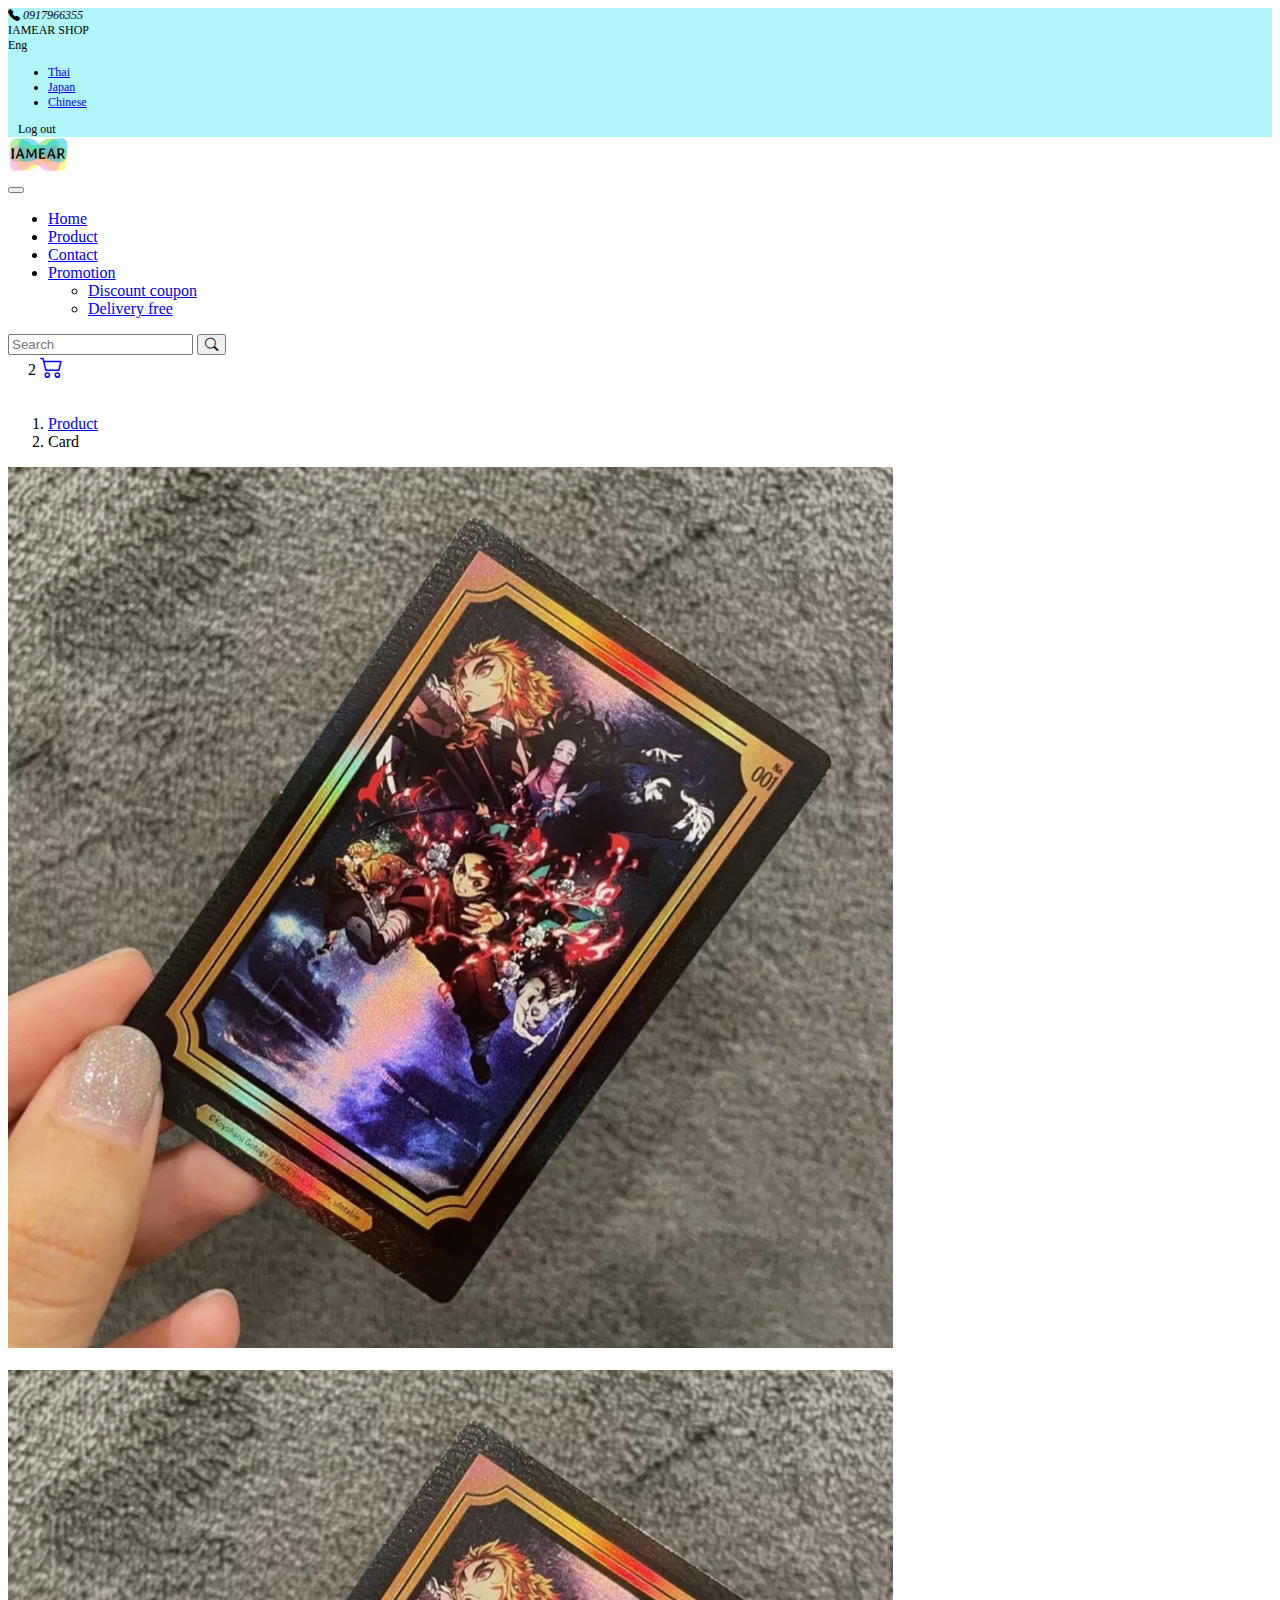
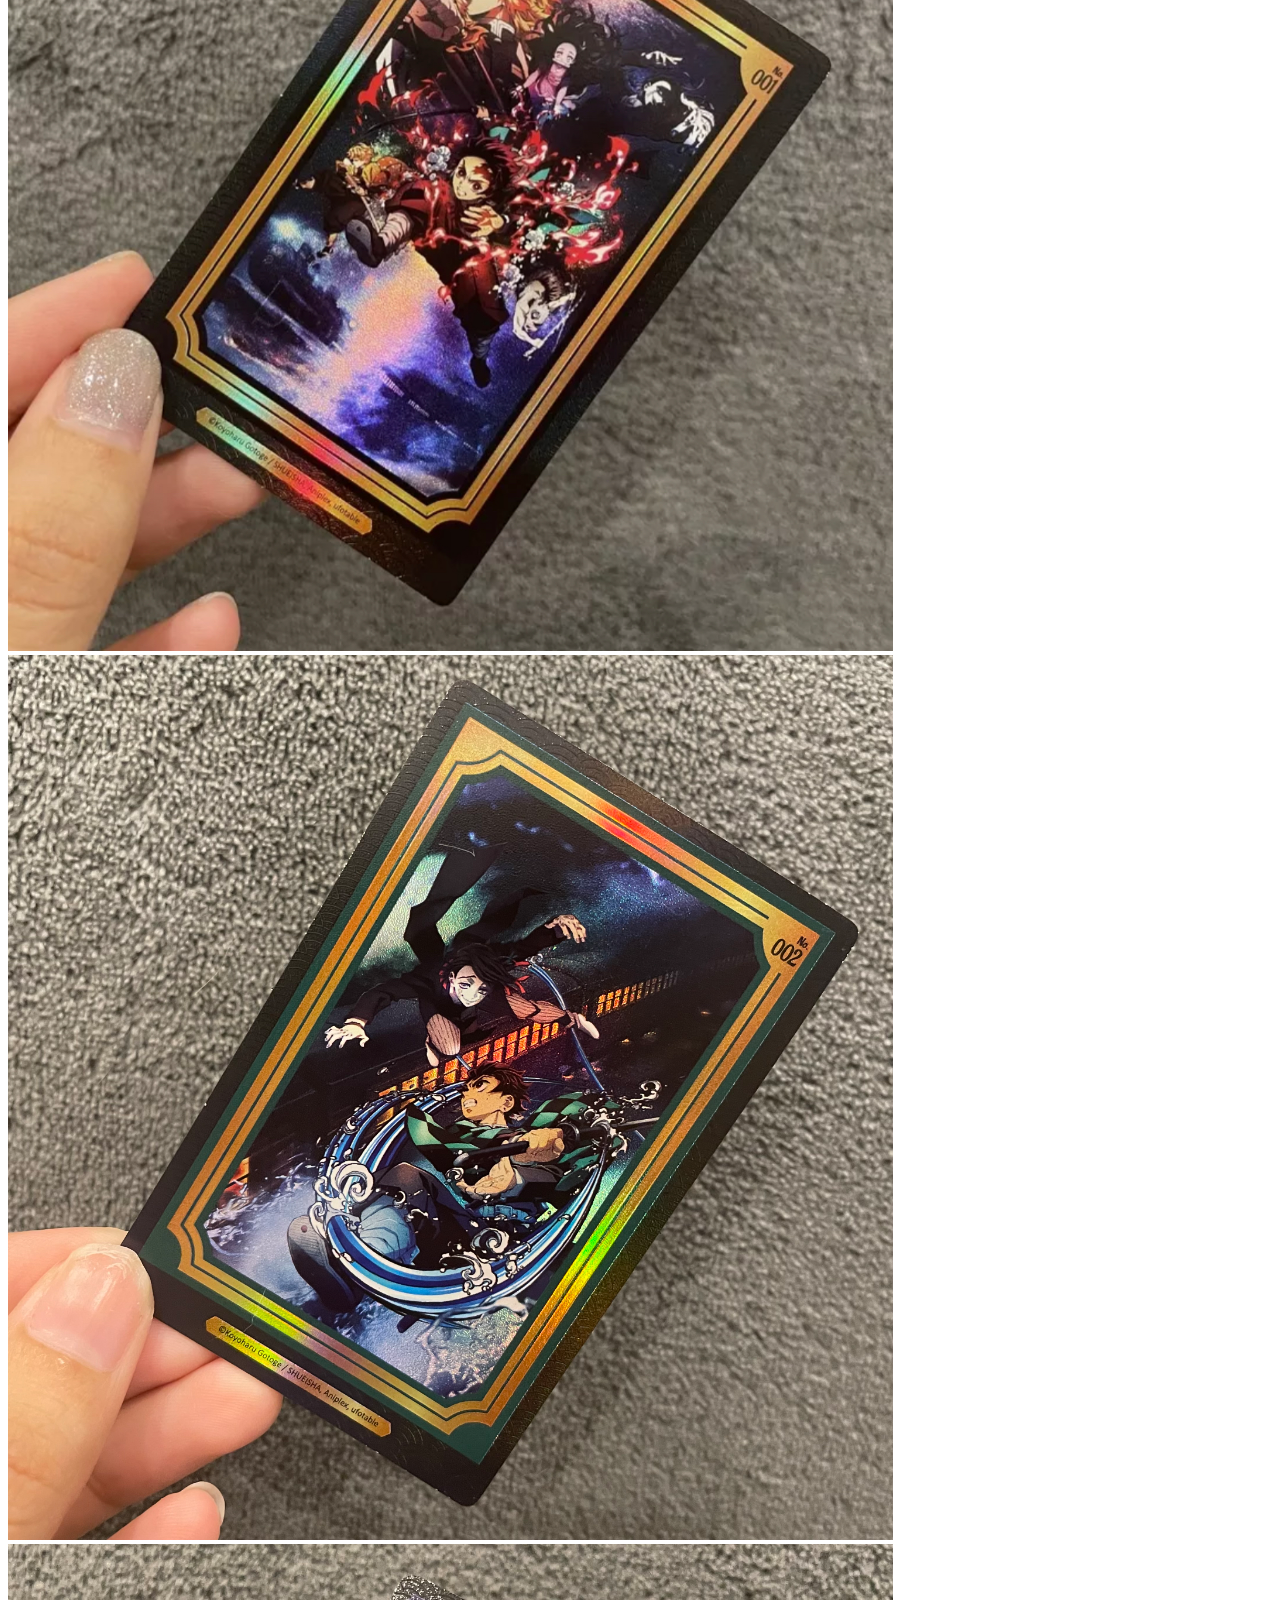
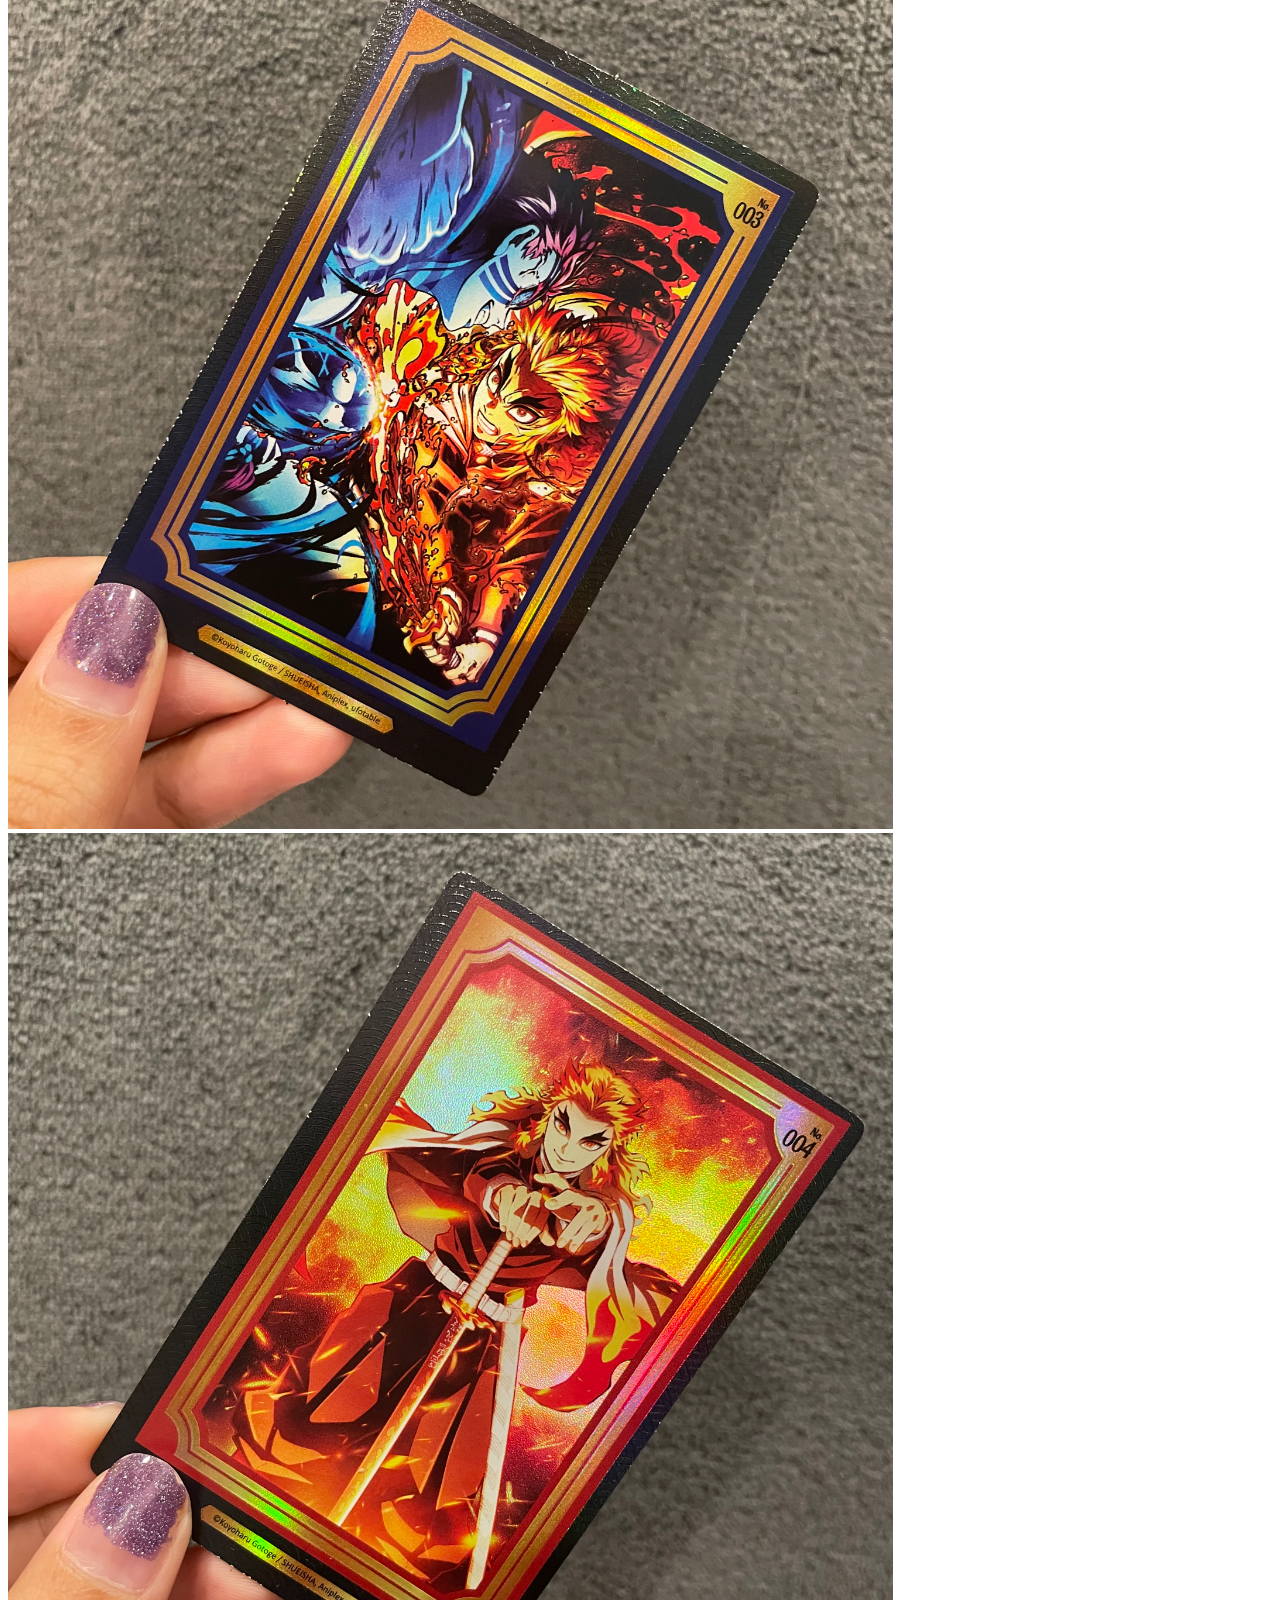
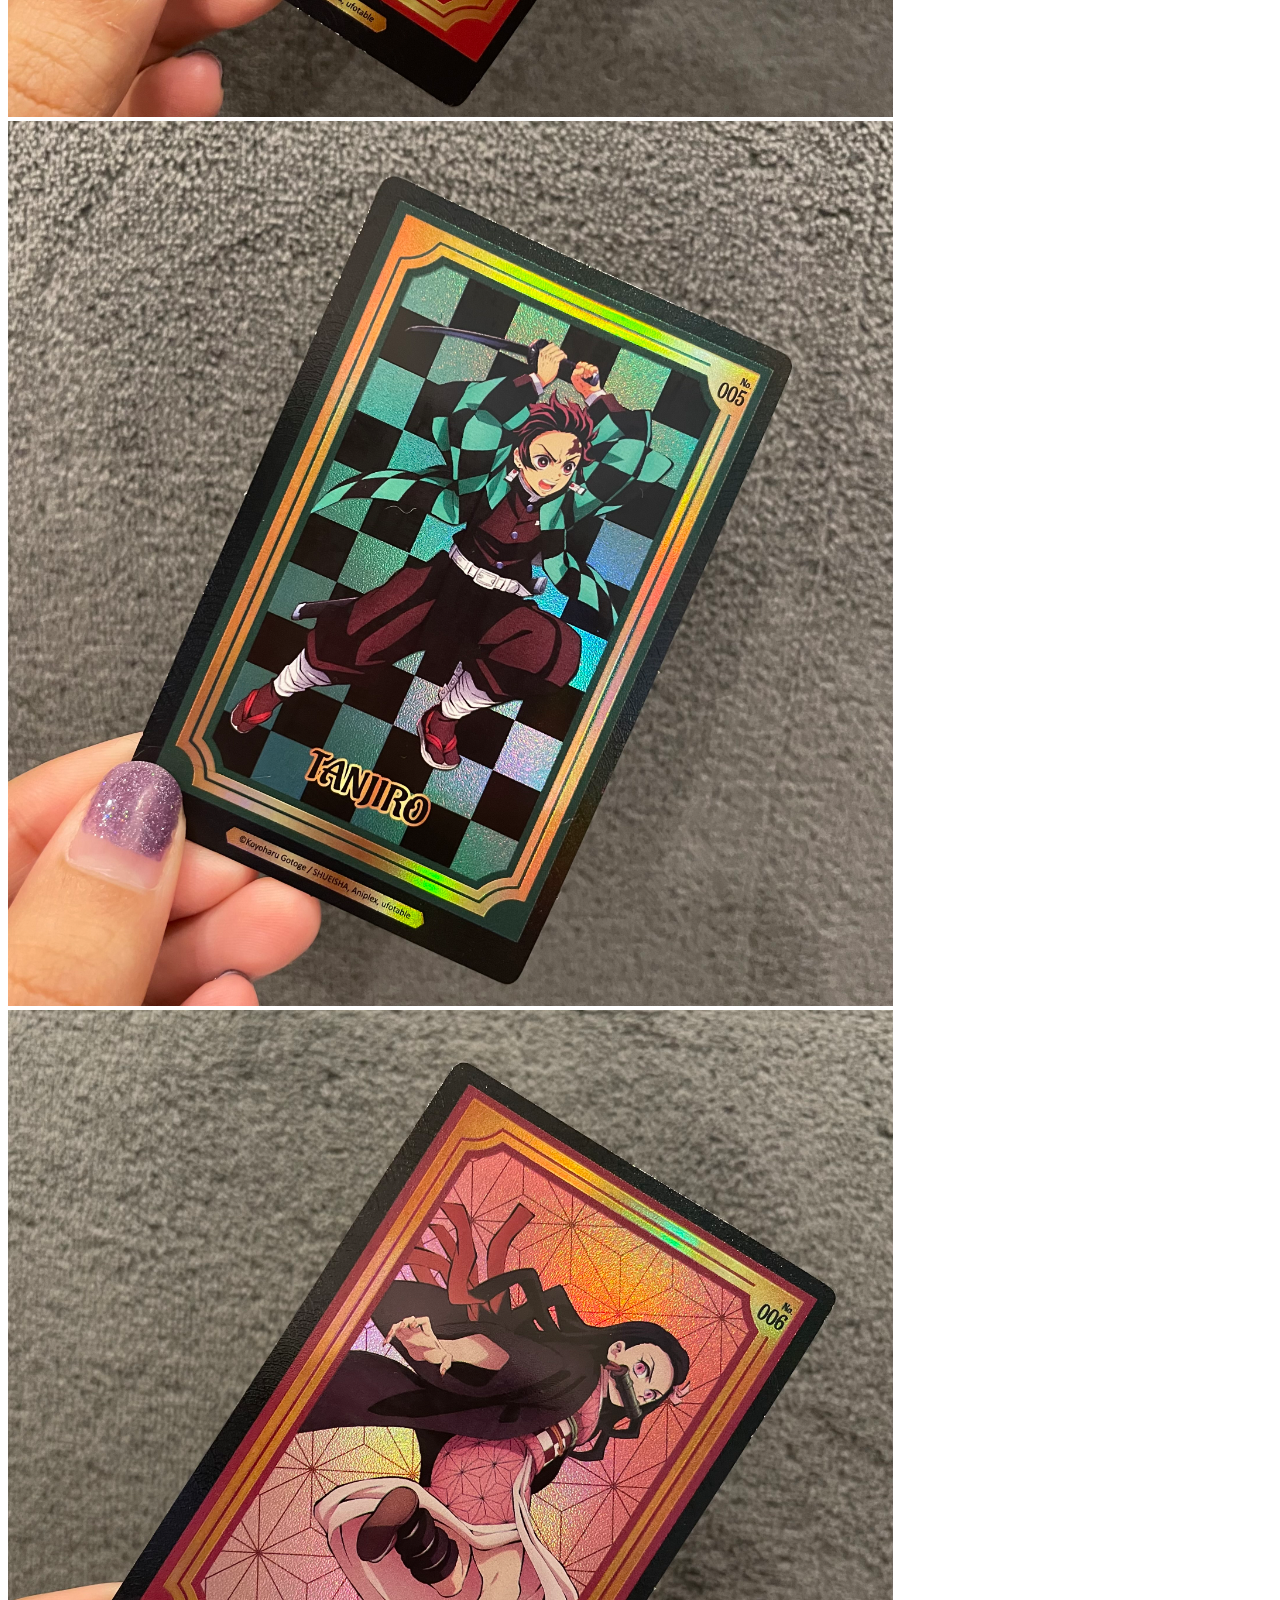
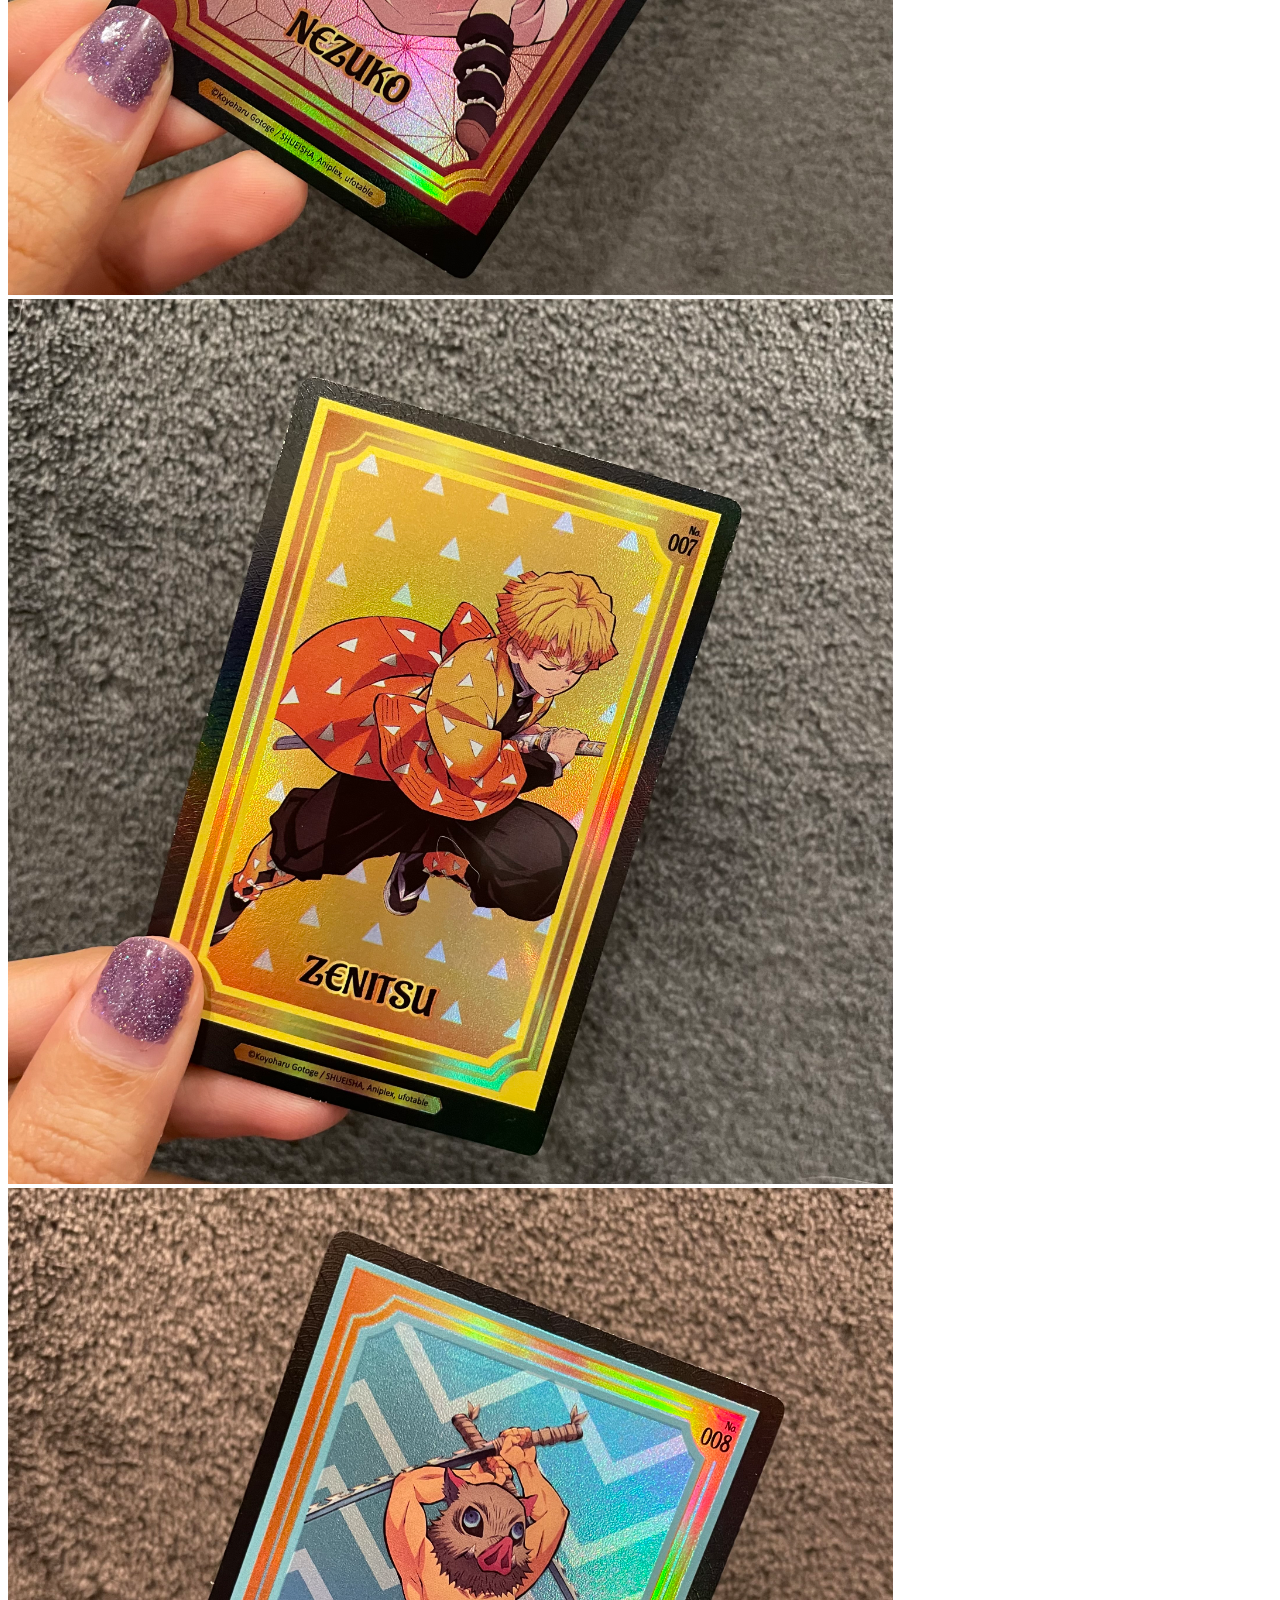
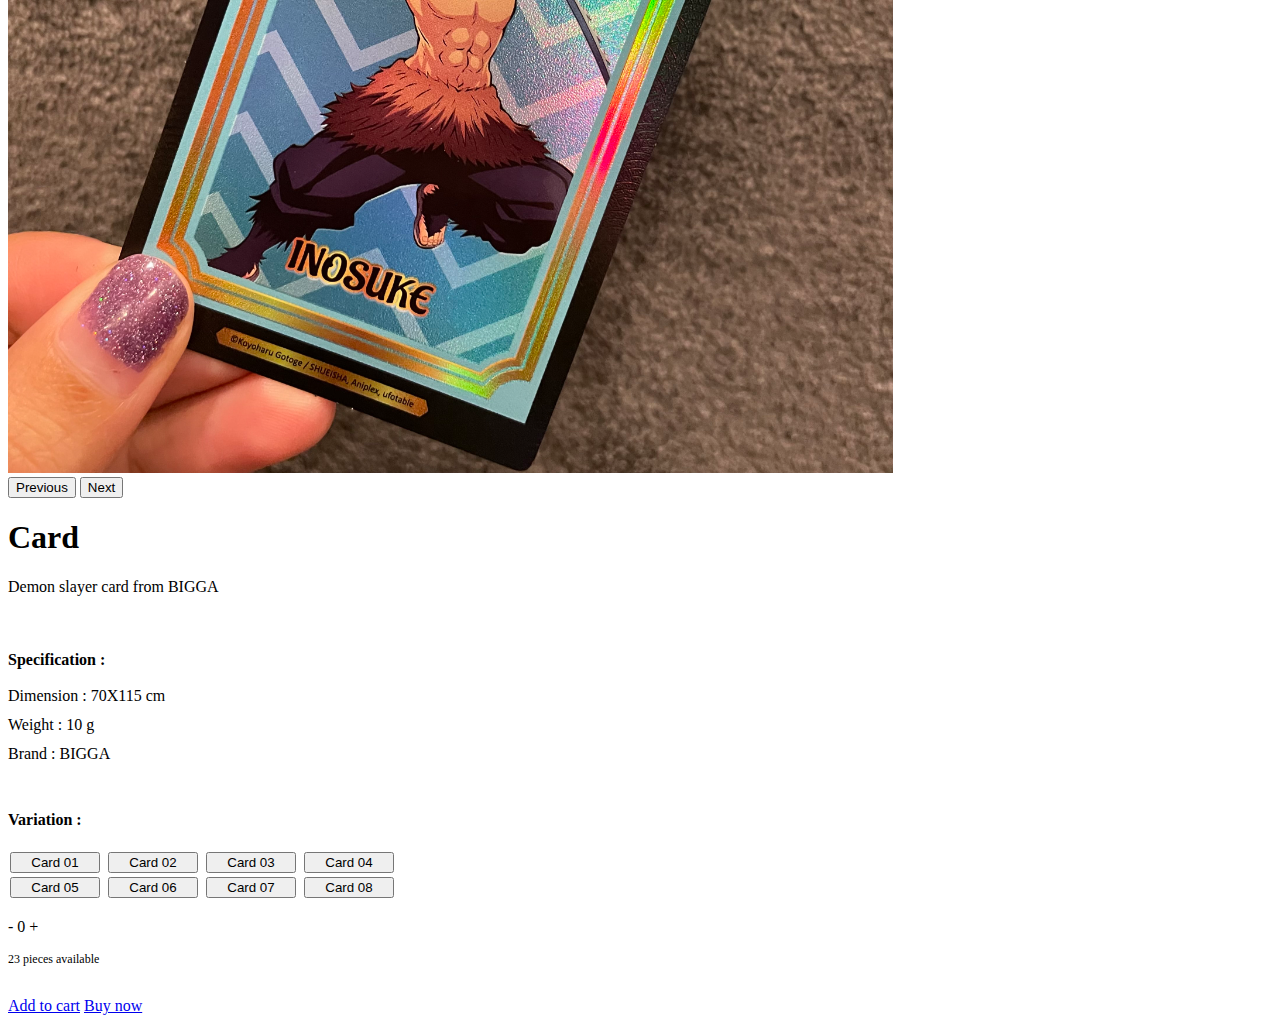
<file: p_card.html>
<!doctype html>
<html lang="en">

<head>
    <meta charset="utf-8">
    <meta name="viewport" content="width=device-width, initial-scale=1">
    <title>IAMEAR SHOP</title>
    <link rel="stylesheet" href="styles.css">
    <link href="https://cdn.jsdelivr.net/npm/bootstrap@5.3.0-alpha3/dist/css/bootstrap.min.css" rel="stylesheet"
        integrity="sha384-KK94CHFLLe+nY2dmCWGMq91rCGa5gtU4mk92HdvYe+M/SXH301p5ILy+dN9+nJOZ" crossorigin="anonymous">
    <link rel="stylesheet" href="https://cdn.jsdelivr.net/npm/bootstrap-icons@1.10.5/font/bootstrap-icons.css">
    <script src="https://code.jquery.com/jquery-3.6.0.min.js"></script>
</head>

<body>
    <!-- header -->
    <div class="container-fluid small-text bgcolor">
        <div class="row">
            <div class="col-2">
                <i class="bi bi-telephone-fill"> 0917966355</i>
            </div>
            <div class="col-8  text-center">
                IAMEAR SHOP
            </div>
            <div class="col-2">
                <div class="dropdown small-text">
                    <a class="dropdown-toggle style-link" href="#" role="button" data-bs-toggle="dropdown">
                        Eng
                    </a>
                    <ul class="dropdown-menu">
                        <li><a class="dropdown-item small-text" href="#">Thai</a></li>
                        <li><a class="dropdown-item small-text" href="#">Japan</a></li>
                        <li><a class="dropdown-item small-text" href="#">Chinese</a></li>
                    </ul>
                    <div class="vr"></div>
                    <a class="style-link" style="padding-left: 10px;" href="#">Log out</a>
                </div>
            </div>
        </div>
    </div>

    <!-- navbar -->
    <nav class="navbar navbar-expand-sm px-5">
        <div class="container-fluid d-flex flex-wrap">
            <a class="navbar-brand" href="#">
                <div>
                    <img class="pic_logo" src="Pictures/logo/pic_logo.jpeg" alt="IAMEAR">
                </div>
            </a>
            <button class="navbar-toggler" type="button" data-bs-toggle="collapse"
                data-bs-target="#navbarSupportedContent" aria-controls="navbarSupportedContent" aria-expanded="false"
                aria-label="Toggle navigation">
                <span class="navbar-toggler-icon"></span>
            </button>
            <div class="collapse navbar-collapse" id="navbarSupportedContent">
                <ul class="navbar-nav me-auto mb-2 mb-lg-0">
                    <li class="nav-item">
                        <a class="nav-link" href="index.html">Home</a>
                    </li>
                    <li class="nav-item">
                        <a class="nav-link active" aria-current="page" href="product.html">Product</a>
                    </li>
                    <li class="nav-item">
                        <a class="nav-link" href="#">Contact</a>
                    </li>
                    <li class="nav-item dropdown">
                        <a class="nav-link dropdown-toggle" href="#" role="button" data-bs-toggle="dropdown"
                            aria-expanded="false">
                            Promotion
                        </a>
                        <ul class="dropdown-menu">
                            <li><a class="dropdown-item" href="#">Discount coupon</a></li>
                            <li><a class="dropdown-item" href="#">Delivery free</a></li>
                        </ul>
                    </li>
                </ul>
                <form class="d-flex input-group-sm" role="search">
                    <input class="form-control me-2" type="search" placeholder="Search" aria-label="Search">
                    <button class="btn btn-outline-success" type="submit">
                        <i class="bi bi-search"></i>
                    </button>
                </form>
                <div class="cart-icon" style="padding-left: 20px;">
                    <span
                        class="position-absolute top-0 start-100 translate-middle badge rounded-pill bg-danger">2</span>
                        <a href="cart.html">
                            <i class="bi bi-cart2 text-black" style="font-size: 23px;"></i>
                        </a>
                </div>
            </div>
        </div>
    </nav><br>

    <!-- step navbar -->
    <nav aria-label="breadcrumb">
        <ol class="breadcrumb px-5">
            <li class="breadcrumb-item"><a href="product.html">Product</a></li>
            <li class="breadcrumb-item active" aria-current="page">Card</li>
        </ol>
    </nav>

    <div class="container-fluid">
        <div class="row">
            <div class="col-md-6">
                <div class="col-md-12 d-flex justify-content-center">
                    <img class="mx-auto" style="width: 70%;" src="Pictures/Card/pic_card_01.jpeg">
                </div>
                <br>
                <div class="col-md-12">
                    <div id="carouselExample" class="carousel slide">
                        <div class="carousel-inner">
                            <div class="carousel-item active">
                                <div class="row">
                                    <div class="col-3">
                                        <img src="Pictures/Card/pic_card_01.jpeg" class="d-block variation_pic mx-auto">
                                    </div>
                                    <div class="col-3">
                                        <img src="Pictures/Card/pic_card_02.jpeg" class="d-block variation_pic mx-auto">
                                    </div>
                                    <div class="col-3">
                                        <img src="Pictures/Card/pic_card_03.jpeg" class="d-block variation_pic mx-auto">
                                    </div>
                                    <div class="col-3">
                                        <img src="Pictures/Card/pic_card_04.jpeg" class="d-block variation_pic mx-auto">
                                    </div>
                                </div>
                            </div>
                            <div class="carousel-item">
                                <div class="row">
                                    <div class="col-3">
                                        <img src="Pictures/Card/pic_card_05.jpeg" class="d-block variation_pic mx-auto">
                                    </div>
                                    <div class="col-3">
                                        <img src="Pictures/Card/pic_card_06.jpeg" class="d-block variation_pic mx-auto">
                                    </div>
                                    <div class="col-3">
                                        <img src="Pictures/Card/pic_card_07.jpeg" class="d-block variation_pic mx-auto">
                                    </div>
                                    <div class="col-3">
                                        <img src="Pictures/Card/pic_card_08.jpeg" class="d-block variation_pic mx-auto">
                                    </div>
                                </div>
                            </div>
                        </div>
                        <button class="carousel-control-prev" type="button" data-bs-target="#carouselExample"
                            data-bs-slide="prev">
                            <span class="carousel-control-prev-icon" aria-hidden="true"></span>
                            <span class="visually-hidden">Previous</span>
                        </button>
                        <button class="carousel-control-next" type="button" data-bs-target="#carouselExample"
                            data-bs-slide="next">
                            <span class="carousel-control-next-icon" aria-hidden="true"></span>
                            <span class="visually-hidden">Next</span>
                        </button>
                    </div>
                </div>
            </div>
            <div class="col-md-6">
                <div class="container-fluid mx-5">
                    <h1>Card</h1>
                    <p>Demon slayer card from BIGGA</p>
                    <br>
                    <h4>Specification :</h4>
                    <div class="gap_line">
                        <p>Dimension : 70X115 cm</p>
                        <p>Weight : 10 g</p>
                        <p>Brand : BIGGA</p>
                        <br>
                    </div>
                    <h4>Variation :</h4>
                    <div class="row">
                        <div class="col-lg-12 col-md-4 col-4">
                            <button class="btn btn-outline-secondary btn-sm rounded-0 frame_W text-black" type="submit">Card 01</button>
                            <button class="btn btn-outline-secondary btn-sm rounded-0 frame_W text-black" type="submit">Card 02</button>
                            <button class="btn btn-outline-secondary btn-sm rounded-0 frame_W text-black" type="submit">Card 03</button>
                            <button class="btn btn-outline-secondary btn-sm rounded-0 frame_W text-black" type="submit">Card 04</button>
                        </div>
                        <div class="col-lg-12 col-md-4 col-4">
                            <button class="btn btn-outline-secondary btn-sm rounded-0 frame_W text-black" type="submit">Card 05</button>
                            <button class="btn btn-outline-secondary btn-sm rounded-0 frame_W text-black" type="submit">Card 06</button>
                            <button class="btn btn-outline-secondary btn-sm rounded-0 frame_W text-black" type="submit">Card 07</button>
                            <button class="btn btn-outline-secondary btn-sm rounded-0 frame_W text-black" type="submit">Card 08</button>
                        </div>
                    </div>
                    <br>
                    <div class="row">
                        <div class="col-auto">
                            <div class="container bg-light rounded-pill">
                                <span id="minus-icon" class="icon me-3">-</span>
                                <span id="number-display" class="me-3">0</span>
                                <span id="plus-icon" class="icon">+</span>
                            </div>
                        </div>
                        <div class="col-9">
                        <p style="font-size: 12px; padding-top: 4px;">23 pieces available</p>
                        </div>
                    </div>
                    <br>
                    <div>
                        <a href="#" class="btn btn-outline-primary rounded-pill">Add to cart</a>
                        <a href="cart.html" class="btn btn-primary rounded-pill">Buy now</a>
                    </div>
                </div>
            </div>
        </div>
    </div>
    </div>
    </div>
    <script src="https://cdn.jsdelivr.net/npm/bootstrap@5.3.0-alpha3/dist/js/bootstrap.bundle.min.js"
        integrity="sha384-ENjdO4Dr2bkBIFxQpeoTz1HIcje39Wm4jDKdf19U8gI4ddQ3GYNS7NTKfAdVQSZe"
        crossorigin="anonymous"></script>
</body>

</html>
</file>
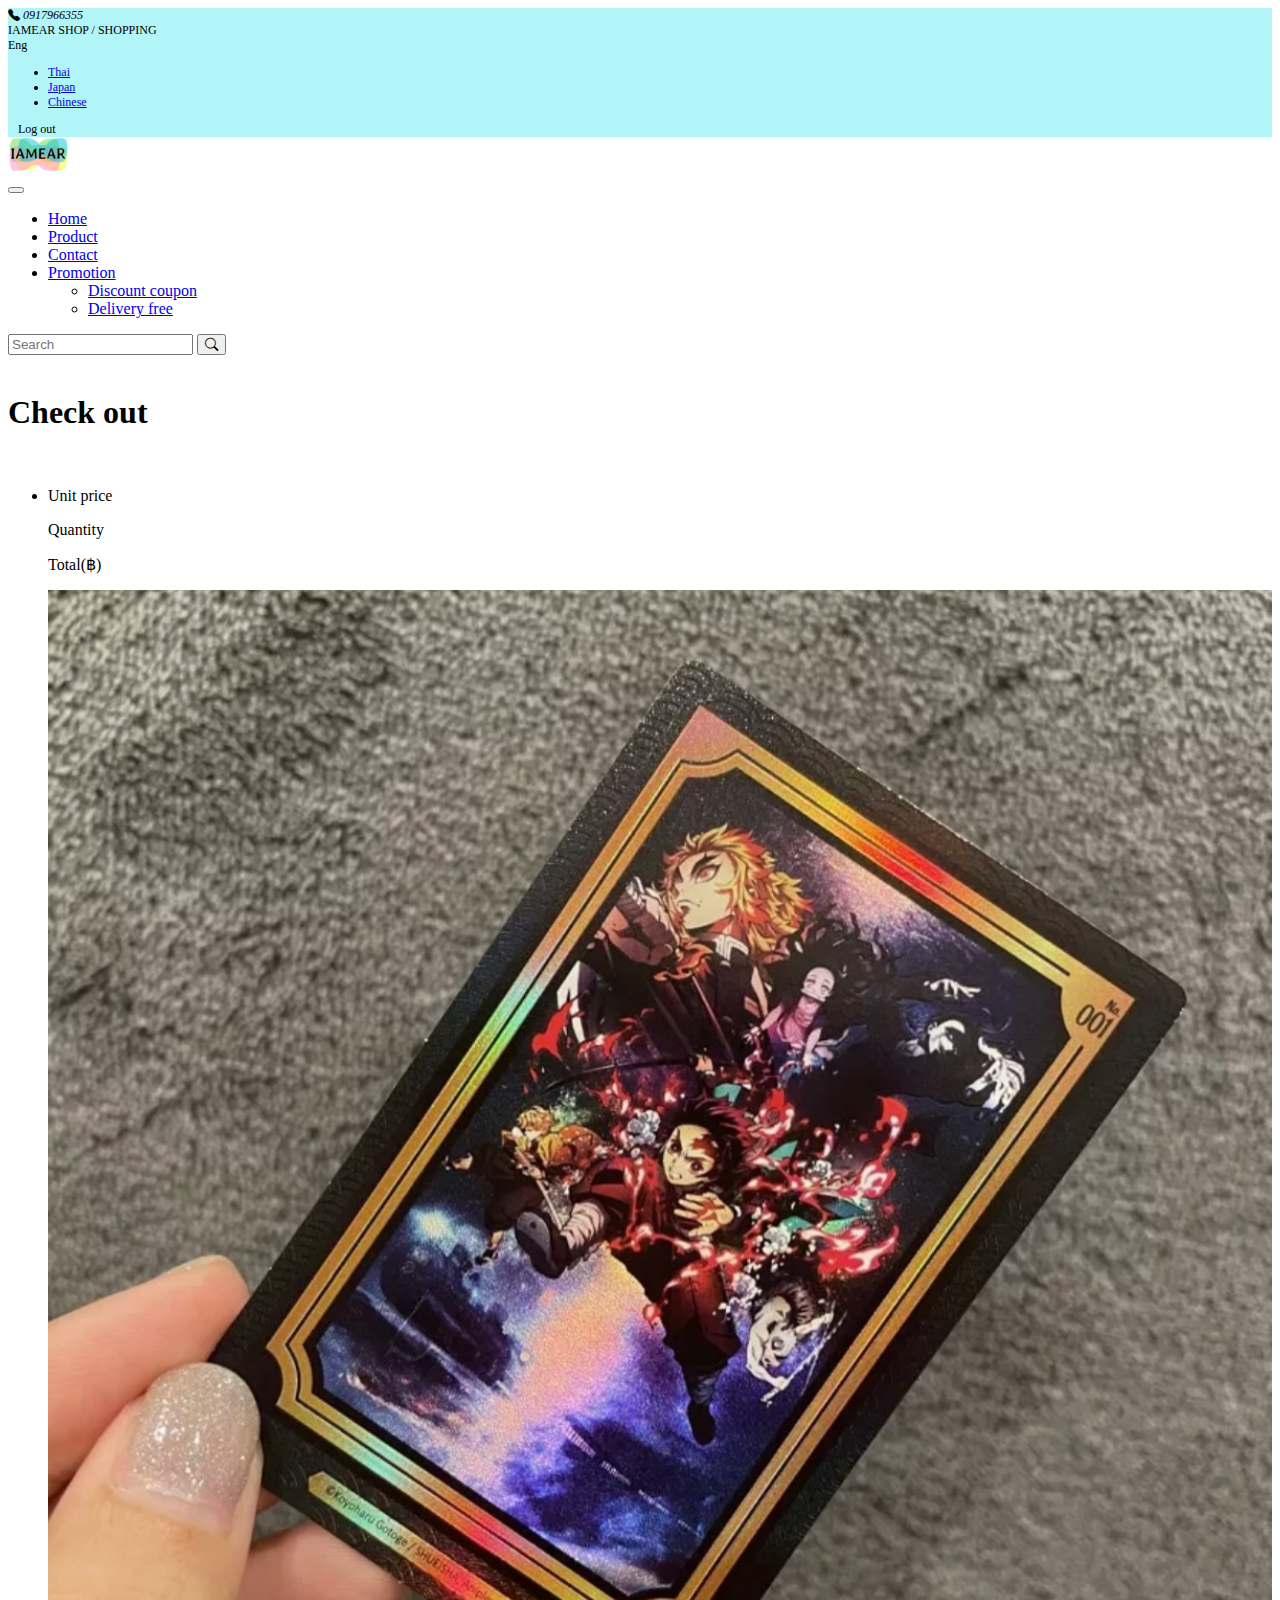
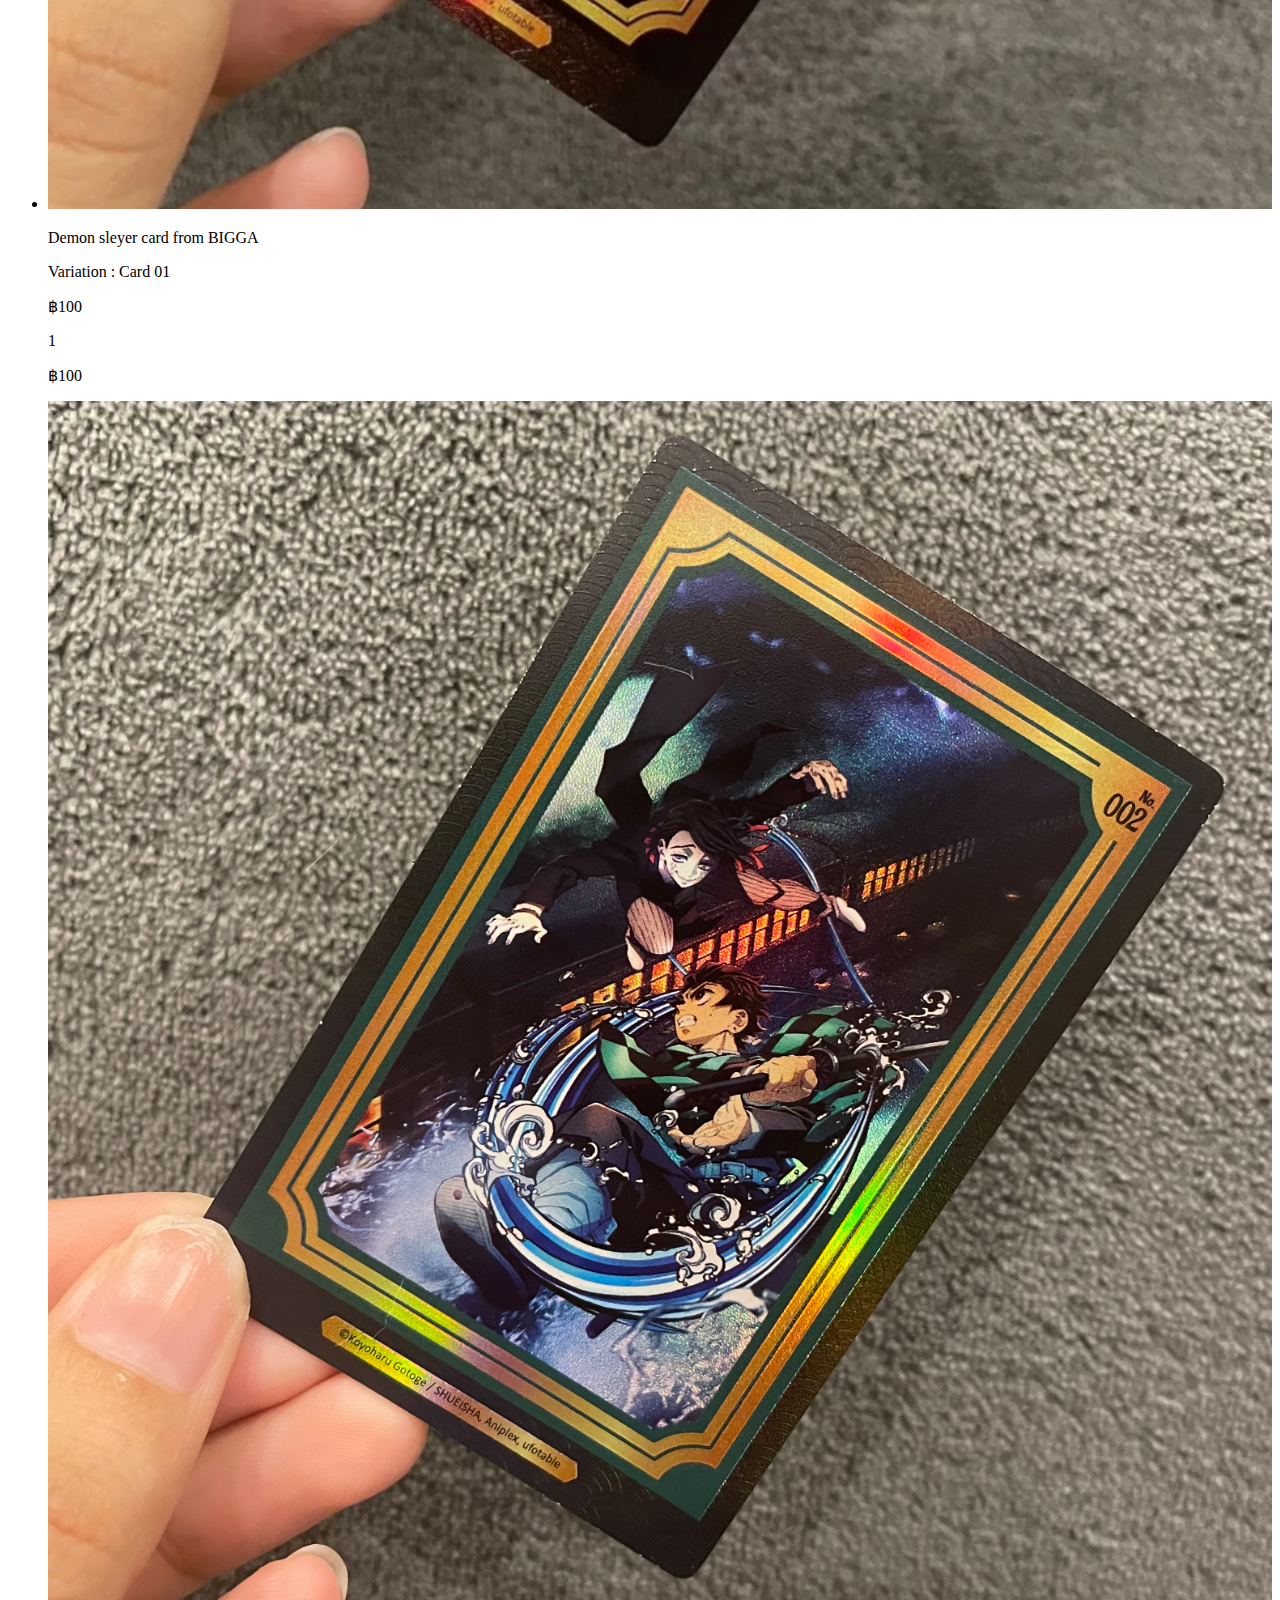
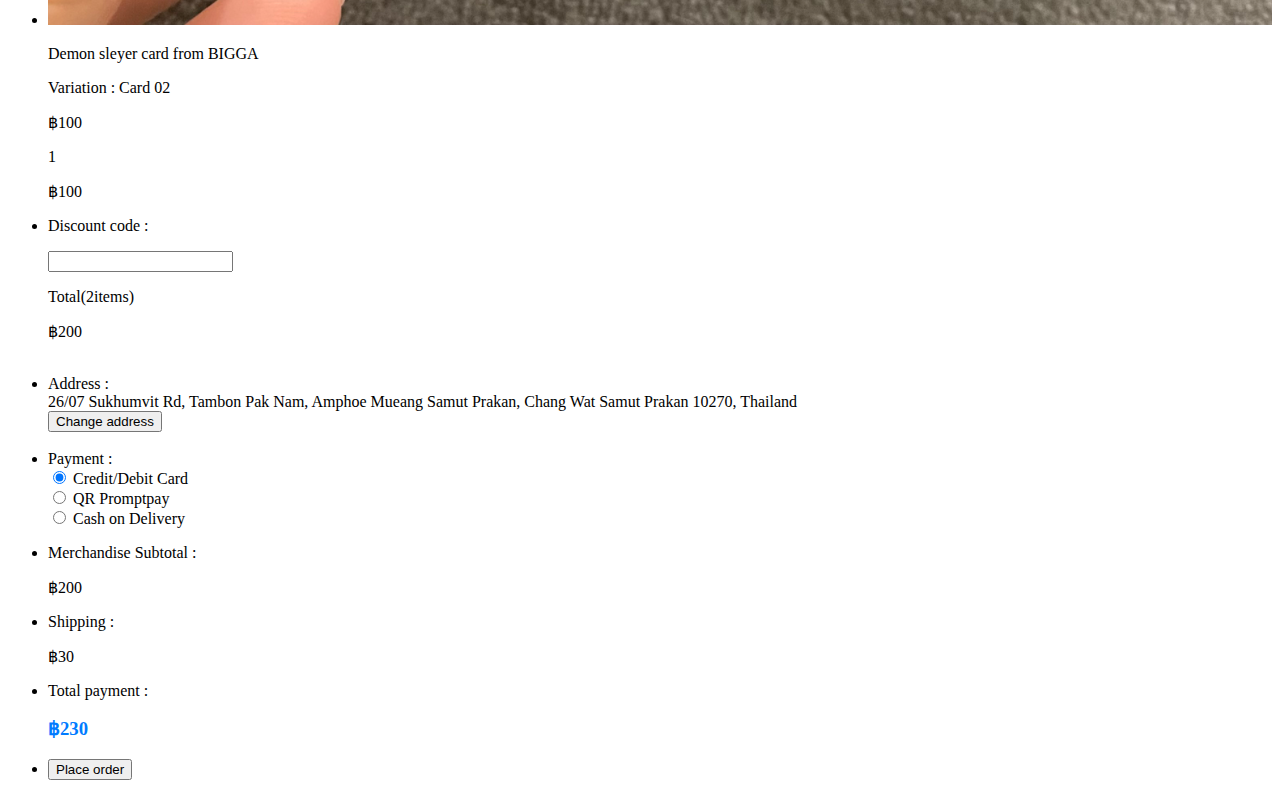
<file: payment.html>
<!doctype html>
<html lang="en">

<head>
    <meta charset="utf-8">
    <meta name="viewport" content="width=device-width, initial-scale=1">
    <title>IAMEAR SHOP</title>
    <link rel="stylesheet" href="styles.css">
    <link href="https://cdn.jsdelivr.net/npm/bootstrap@5.3.0-alpha3/dist/css/bootstrap.min.css" rel="stylesheet"
        integrity="sha384-KK94CHFLLe+nY2dmCWGMq91rCGa5gtU4mk92HdvYe+M/SXH301p5ILy+dN9+nJOZ" crossorigin="anonymous">
    <link rel="stylesheet" href="https://cdn.jsdelivr.net/npm/bootstrap-icons@1.10.5/font/bootstrap-icons.css">
    <script src="https://code.jquery.com/jquery-3.6.0.min.js"></script>
</head>

<body>
    <!-- header -->
    <div class="container-fluid small-text bgcolor">
        <div class="row">
            <div class="col-2">
                <i class="bi bi-telephone-fill hide"> 0917966355</i>
            </div>
            <div class="col-8  text-center">
                IAMEAR SHOP / SHOPPING
            </div>
            <div class="col-2">
                <div class="dropdown small-text hide">
                    <a class="dropdown-toggle style-link" href="#" role="button" data-bs-toggle="dropdown">
                        Eng
                    </a>
                    <ul class="dropdown-menu">
                        <li><a class="dropdown-item small-text" href="#">Thai</a></li>
                        <li><a class="dropdown-item small-text" href="#">Japan</a></li>
                        <li><a class="dropdown-item small-text" href="#">Chinese</a></li>
                    </ul>
                    <div class="vr"></div>
                    <a class="style-link" style="padding-left: 10px;" href="#">Log out</a>
                </div>
            </div>
        </div>
    </div>

    <!-- navbar -->
    <nav class="navbar navbar-expand-sm px-5">
        <div class="container-fluid d-flex flex-wrap">
            <a class="navbar-brand" href="#">
                <div>
                    <img class="pic_logo" src="Pictures/logo/pic_logo.jpeg" alt="IAMEAR">
                </div>
            </a>
            <button class="navbar-toggler" type="button" data-bs-toggle="collapse"
                data-bs-target="#navbarSupportedContent" aria-controls="navbarSupportedContent" aria-expanded="false"
                aria-label="Toggle navigation">
                <span class="navbar-toggler-icon"></span>
            </button>
            <div class="collapse navbar-collapse" id="navbarSupportedContent">
                <ul class="navbar-nav me-auto mb-2 mb-lg-0">
                    <li class="nav-item">
                        <a class="nav-link" href="index.html">Home</a>
                    </li>
                    <li class="nav-item">
                        <a class="nav-link" aria-current="page" href="product.html">Product</a>
                    </li>
                    <li class="nav-item">
                        <a class="nav-link" href="#">Contact</a>
                    </li>
                    <li class="nav-item dropdown">
                        <a class="nav-link dropdown-toggle" href="#" role="button" data-bs-toggle="dropdown"
                            aria-expanded="false">
                            Promotion
                        </a>
                        <ul class="dropdown-menu">
                            <li><a class="dropdown-item" href="#">Discount coupon</a></li>
                            <li><a class="dropdown-item" href="#">Delivery free</a></li>
                        </ul>
                    </li>
                </ul>
                <form class="d-flex input-group-sm" role="search">
                    <input class="form-control me-2" type="search" placeholder="Search" aria-label="Search">
                    <button class="btn btn-outline-success" type="submit">
                        <i class="bi bi-search"></i>
                    </button>
                </form>
            </div>
        </div>
    </nav><br>
    <h1 class="text-center">Check out</h1>
    <br>
    <ul class="list-group list-group-flush px-5">
        <li class="list-group-item">
            <div class="row text-center">
                <div class="col-xl-7 col-md-7"></div>
                <div class="col-xl-2 col-md-2 hide">
                    <p>Unit price</p>
                </div>
                <div class="col-xl-1 col-md-1 hide">
                    <p>Quantity</p>
                </div>
                <div class="col-xl-2 col-md-2 hide">
                    <p>Total(฿)</p>
                </div>
        </li>
        <li class="list-group-item">
            <div class="container-fluid">
                <div class="row text-center">
                    <div class="col-xl-1 col-md-1 col-5">
                        <img style="width: 100%;" src="Pictures/Card/pic_card_01.jpeg">
                    </div>
                    <div class="col-xl-4 col-md-3 col-7">
                        <p>Demon sleyer card from BIGGA</p>
                    </div>
                    <div class="col-xl-2 col-md-3 col-6">
                        <p>Variation : Card 01</p>
                    </div>
                    <div class="col-xl-2 col-md-2 col-6">
                        <p>฿100</p>
                    </div>
                    <div class="col-xl-1 col-md-1 col-6">
                        <p>1</p>
                    </div>
                    <div class="col-xl-2 col-md-2 col-6">
                        <p>฿100</p>
                    </div>
                </div>
            </div>
        </li>
        <li class="list-group-item">
            <div class="container-fluid">
                <div class="row text-center">
                    <div class="col-xl-1 col-md-1 col-5">
                        <img style="width: 100%;" src="Pictures/Card/pic_card_02.jpeg">
                    </div>
                    <div class="col-xl-4 col-md-3 col-7">
                        <p>Demon sleyer card from BIGGA</p>
                    </div>
                    <div class="col-xl-2 col-md-3 col-6">
                        <p>Variation : Card 02</p>
                    </div>
                    <div class="col-xl-2 col-md-2 col-6">
                        <p>฿100</p>
                    </div>
                    <div class="col-xl-1 col-md-1 col-6">
                        <p>1</p>
                    </div>
                    <div class="col-xl-2 col-md-2 col-6">
                        <p>฿100</p>
                    </div>
                </div>
            </div>
        </li>
        <li class="list-group-item border-0">
            <div class="row">
                <div class="col-xl-5 col-md-4"></div>
                <div class="col-xl-2 col-md-2 col-7 text-end">
                    <p>Discount code :</p>
                </div>
                <div class="col-xl-2 col-md-2 col-5">
                    <input class="form-control form-control-sm" type="text" aria-label=".form-control-sm example">
                </div>
                <div class="col-xl-1 col-md-6 col-6 text-end">
                    <p>Total(2items)</p>
                </div>
                <div class="col-xl-2 col-md-6 col-6 text-center">
                    <p>฿200</p>
                </div>
            </div>
        </li>
        <br>
        <li class="list-group-item border-0">
            <div class="row">
                <div class="col-xl-1 col-md-2">Address :</div>
                <div class="col-xl-4 col-md-6">26/07 Sukhumvit Rd, Tambon Pak Nam, Amphoe Mueang Samut Prakan, Chang Wat Samut Prakan 10270, Thailand</div>
                <div class="col-xl-2 col-md-3">
                    <button class="btn btn-sm rounded-pill btn-outline-secondary" type="submit">
                        Change address
                    </button>
                </div>
            </div>
        </li>
        <br>
        <li class="list-group-item border-0">
            <div class="row">
                <div class="col-xl-1 col-md-2">Payment :</div>
                <div class="col-xl-4 col-md-6">
                    <div class="form-check">
                        <input class="form-check-input" type="radio" name="flexRadioDefault" id="flexRadioDefault1" checked>
                        <label class="form-check-label" for="flexRadioDefault1">
                            Credit/Debit Card
                        </label>
                    </div>
                    <div class="form-check">
                        <input class="form-check-input" type="radio" name="flexRadioDefault" id="flexRadioDefault2">
                        <label class="form-check-label" for="flexRadioDefault2">
                            QR Promptpay
                        </label>
                    </div>
                    <div class="form-check">
                        <input class="form-check-input" type="radio" name="flexRadioDefault" id="flexRadioDefault2">
                        <label class="form-check-label" for="flexRadioDefault2">
                            Cash on Delivery
                        </label>
                    </div>
                </div>
            </div>
        </li>
        <li class="list-group-item border-0">
            <div class="row text-center">
                <div class="col-xl-9 col-md-7"></div>
                <div class="col-xl-2 col-md-3 col-10 text-start">
                    <p>Merchandise Subtotal :</p>
                </div>
                <div class="col-xl-1 col-md-2 col-2 text-end">
                    <p>฿200</p>
                </div>
            </div>
        </li>
        <li class="list-group-item border-0">
            <div class="row text-center">
                <div class="col-xl-9 col-md-7"></div>
                <div class="col-xl-2 col-md-3 col-10 text-start">
                    <p>Shipping :</p>
                </div>
                <div class="col-xl-1 col-md-2 col-2 text-end">
                    <p>฿30</p>
                </div>
            </div>
        </li>
        <li class="list-group-item border-0">
            <div class="row text-center">
                <div class="col-xl-9 col-md-7"></div>
                <div class="col-xl-2 col-md-3 col-10 text-start">
                    <p>Total payment :</p>
                </div>
                <div class="col-xl-1 col-md-2 col-2 text-end" style="color: rgb(0, 123, 255); ">
                    <h3>฿230</h1>
                </div>
            </div>
        </li>
        <li class="list-group-item border-0">
            <div class="row text-center">
                <div class="col-xl-10 col-md-9"></div>
                <div class="col-xl-2 col-md-3">
                    <button class="btn rounded-pill btn-primary" type="submit">
                        Place order
                    </button>
                </div>
            </div>
        </li>
        
    </ul>
    <script src="https://cdn.jsdelivr.net/npm/bootstrap@5.3.0-alpha3/dist/js/bootstrap.bundle.min.js"
        integrity="sha384-ENjdO4Dr2bkBIFxQpeoTz1HIcje39Wm4jDKdf19U8gI4ddQ3GYNS7NTKfAdVQSZe"
        crossorigin="anonymous"></script>
</body>

</html>
</file>
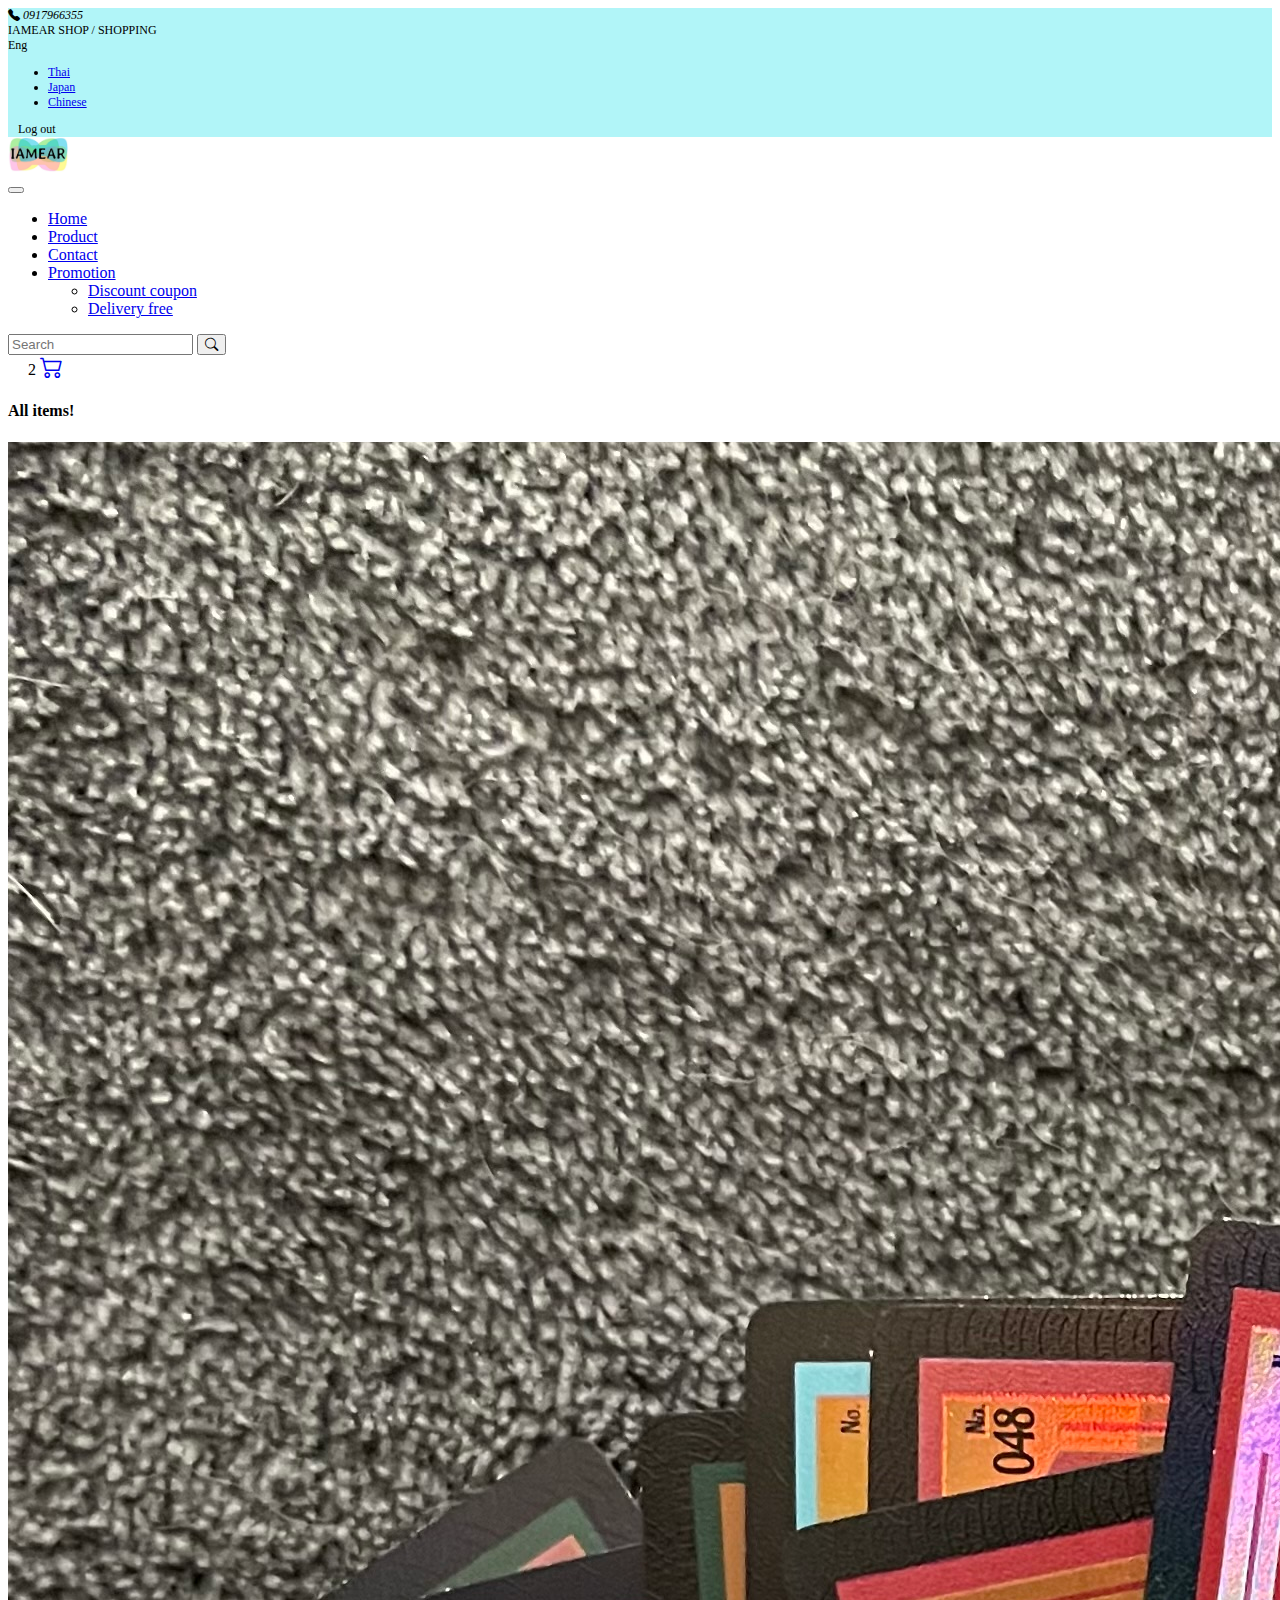
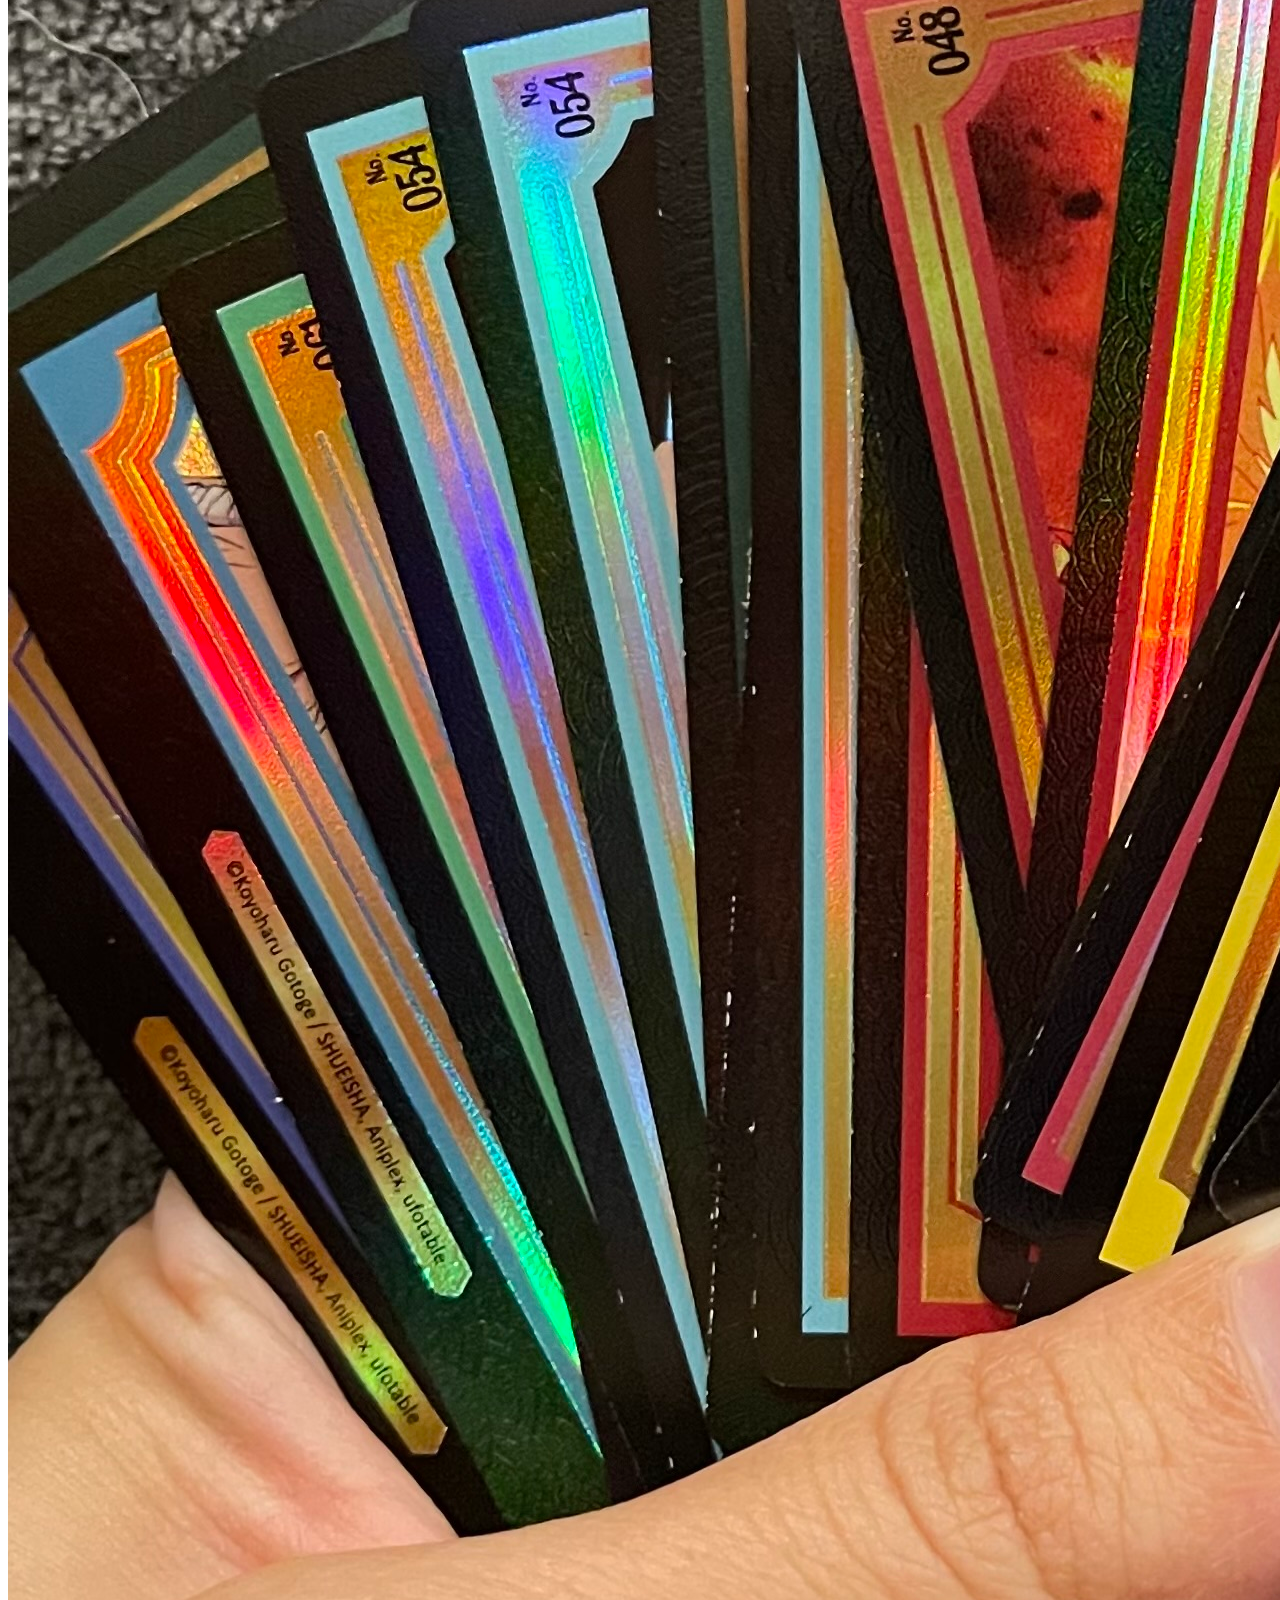
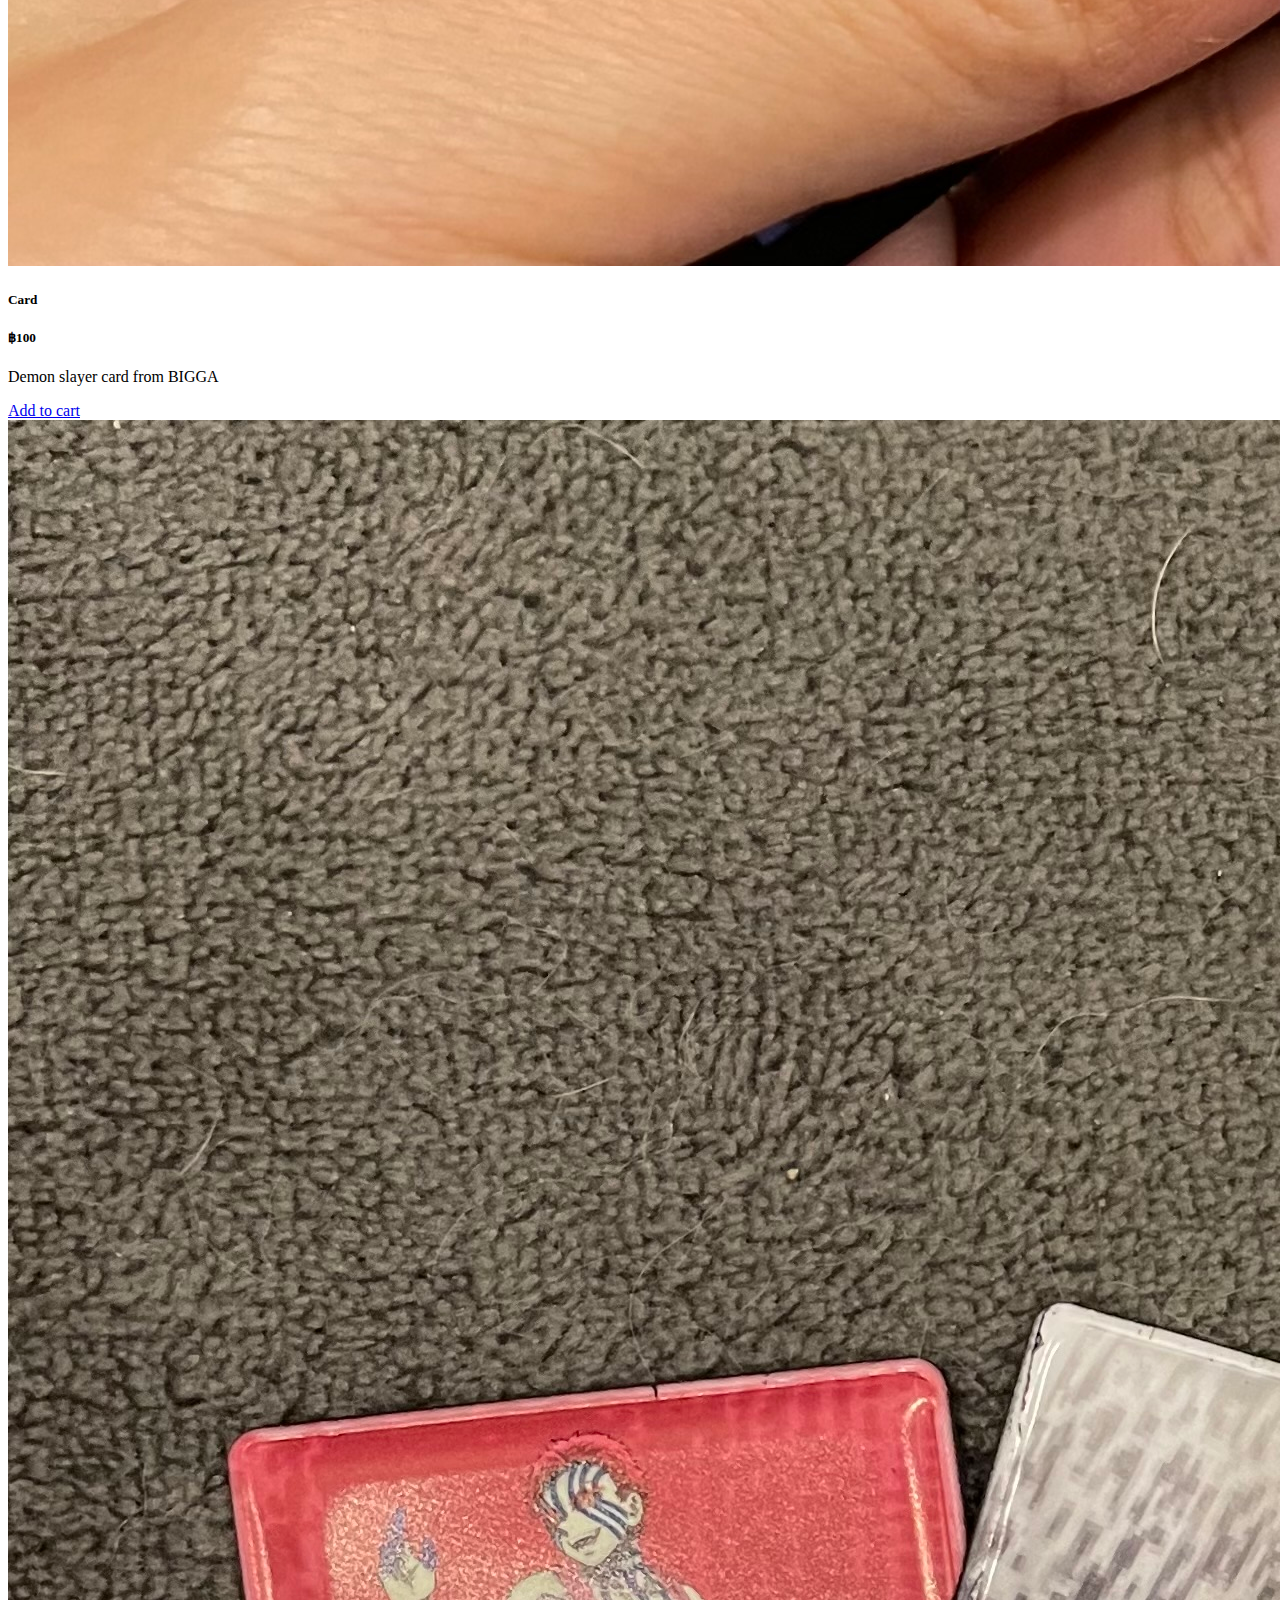
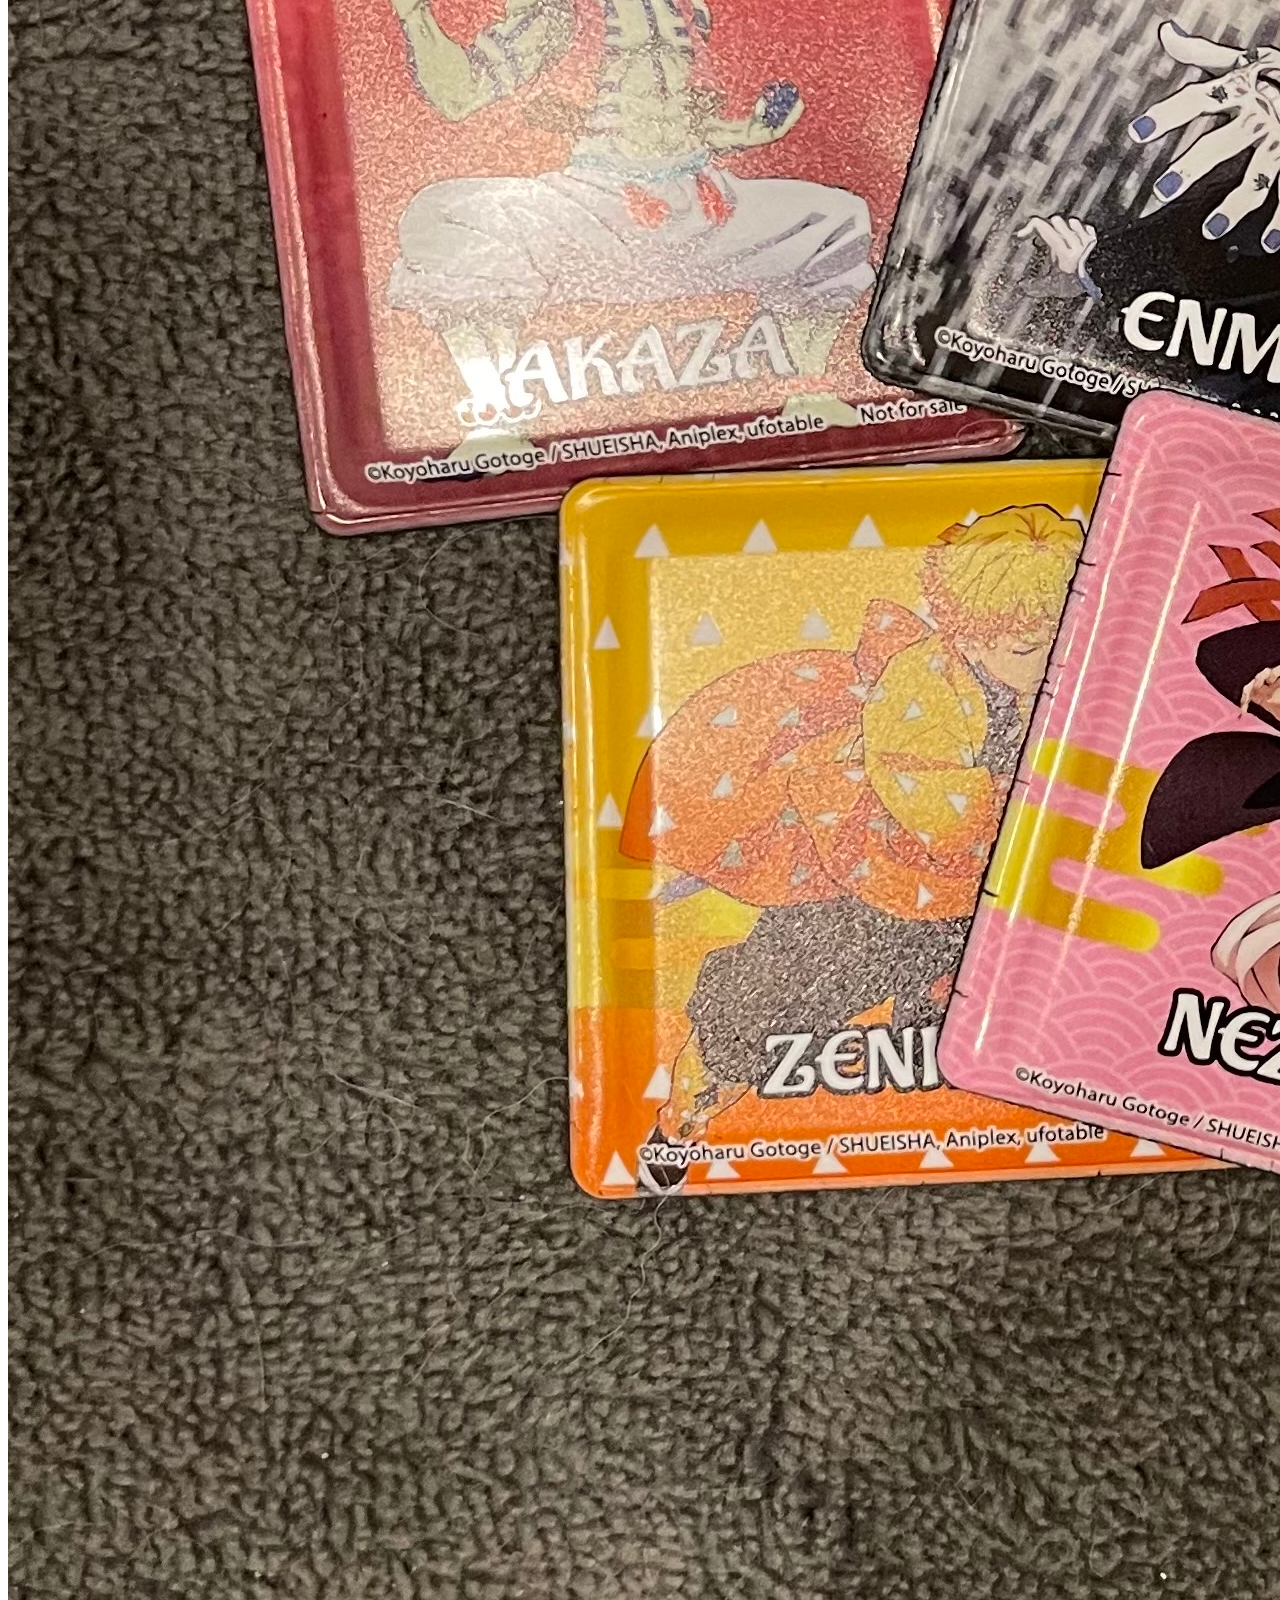
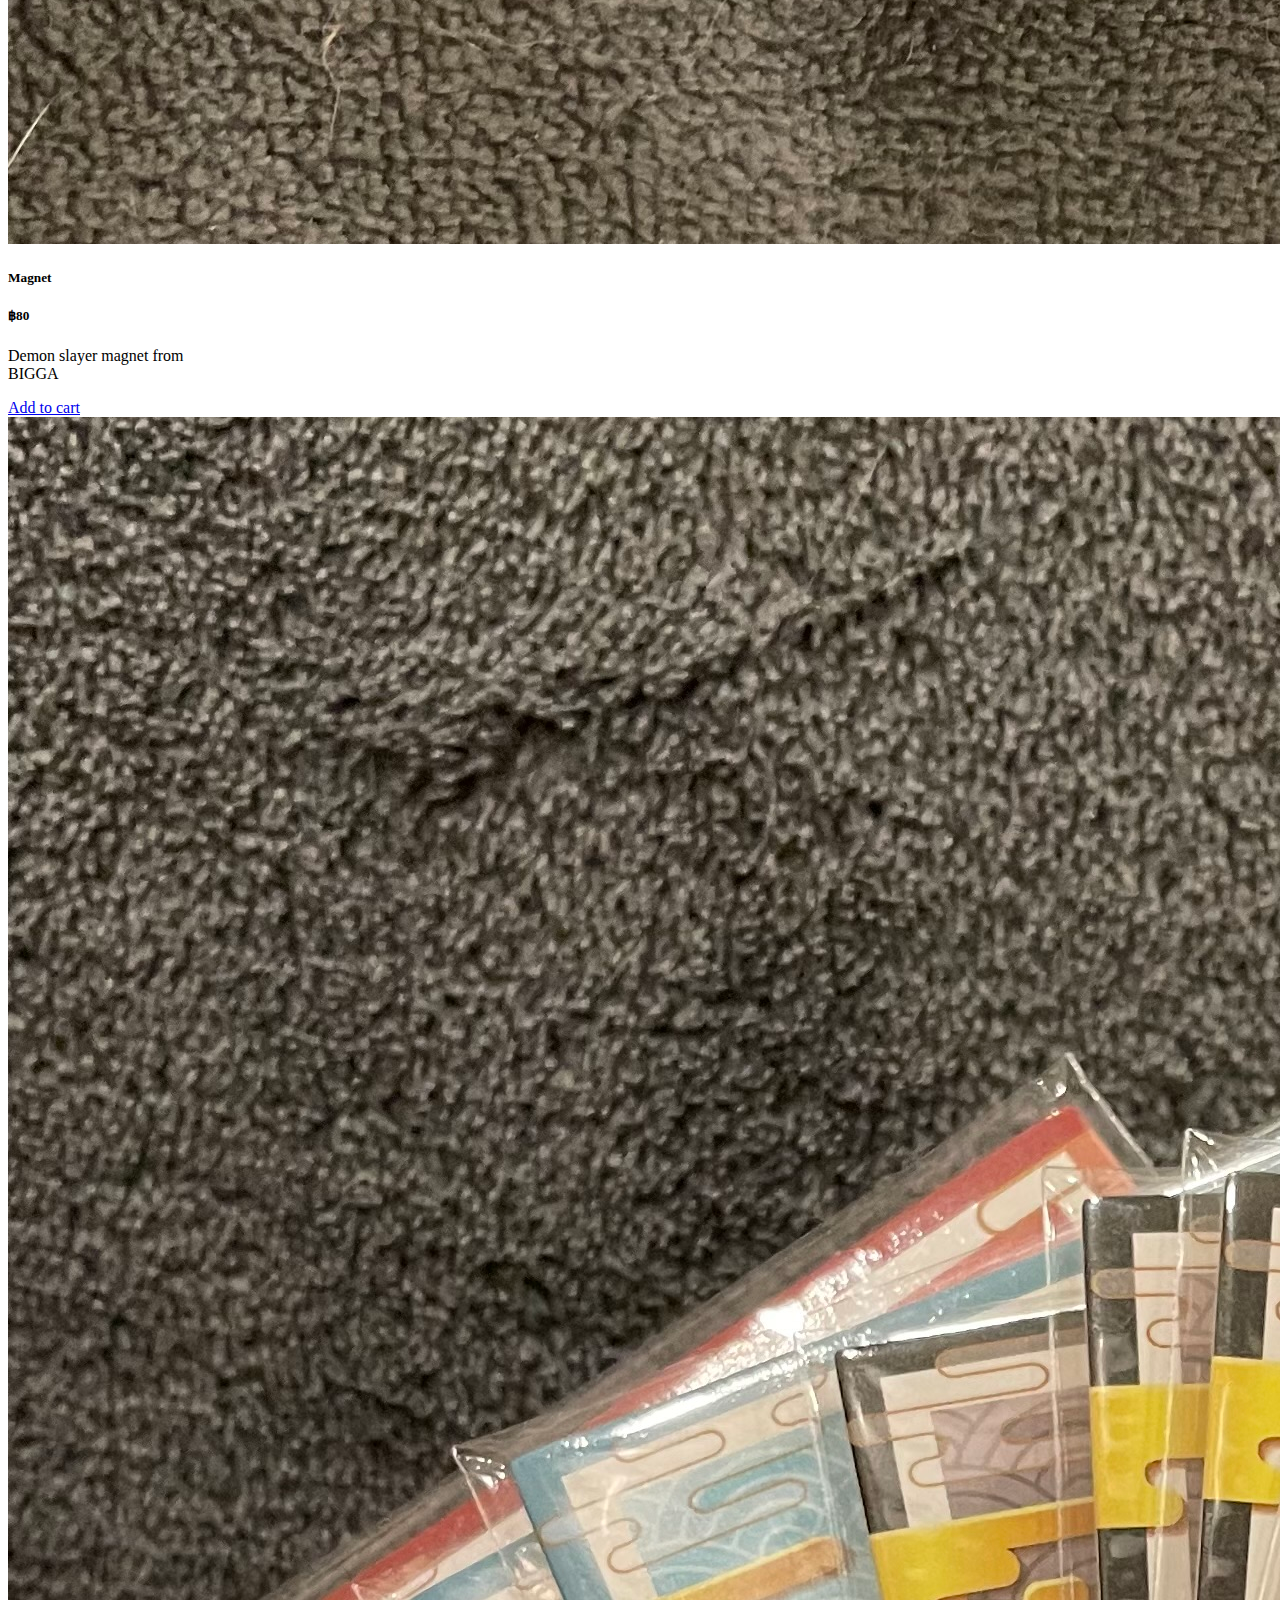
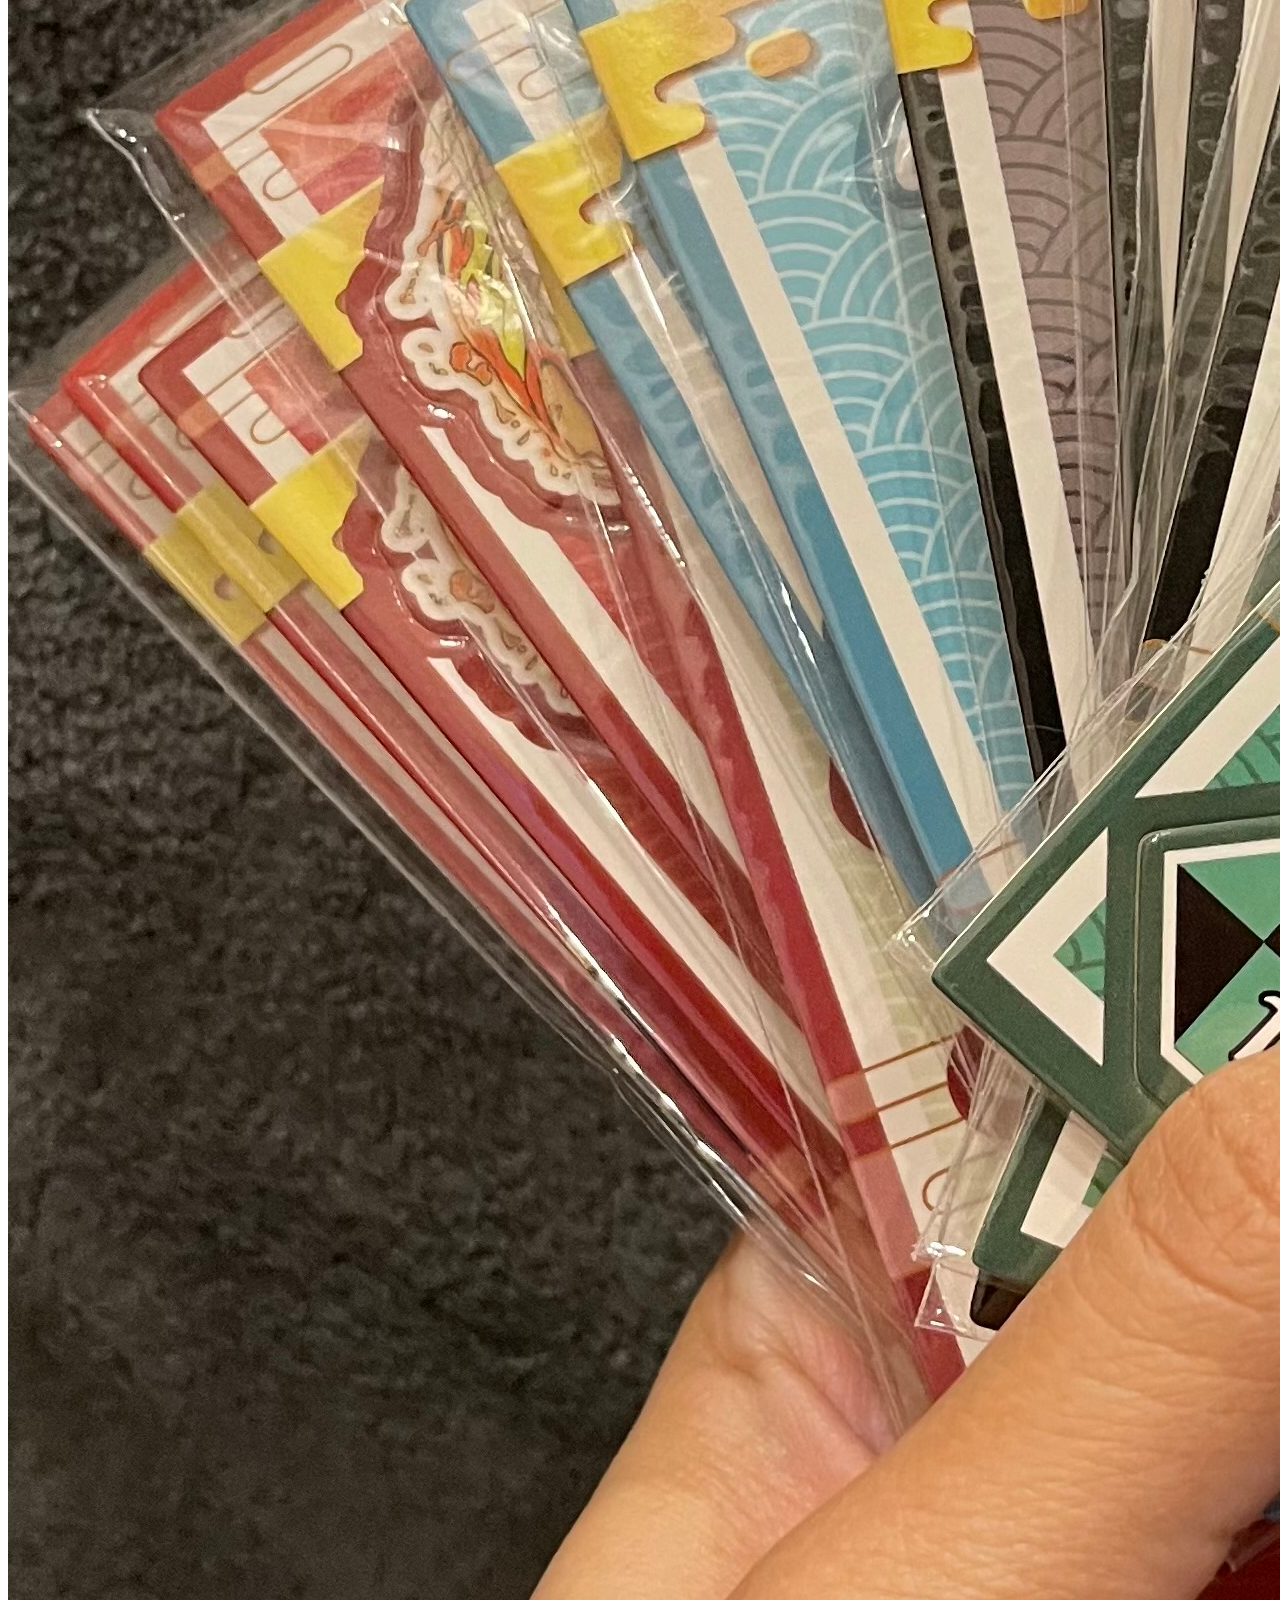
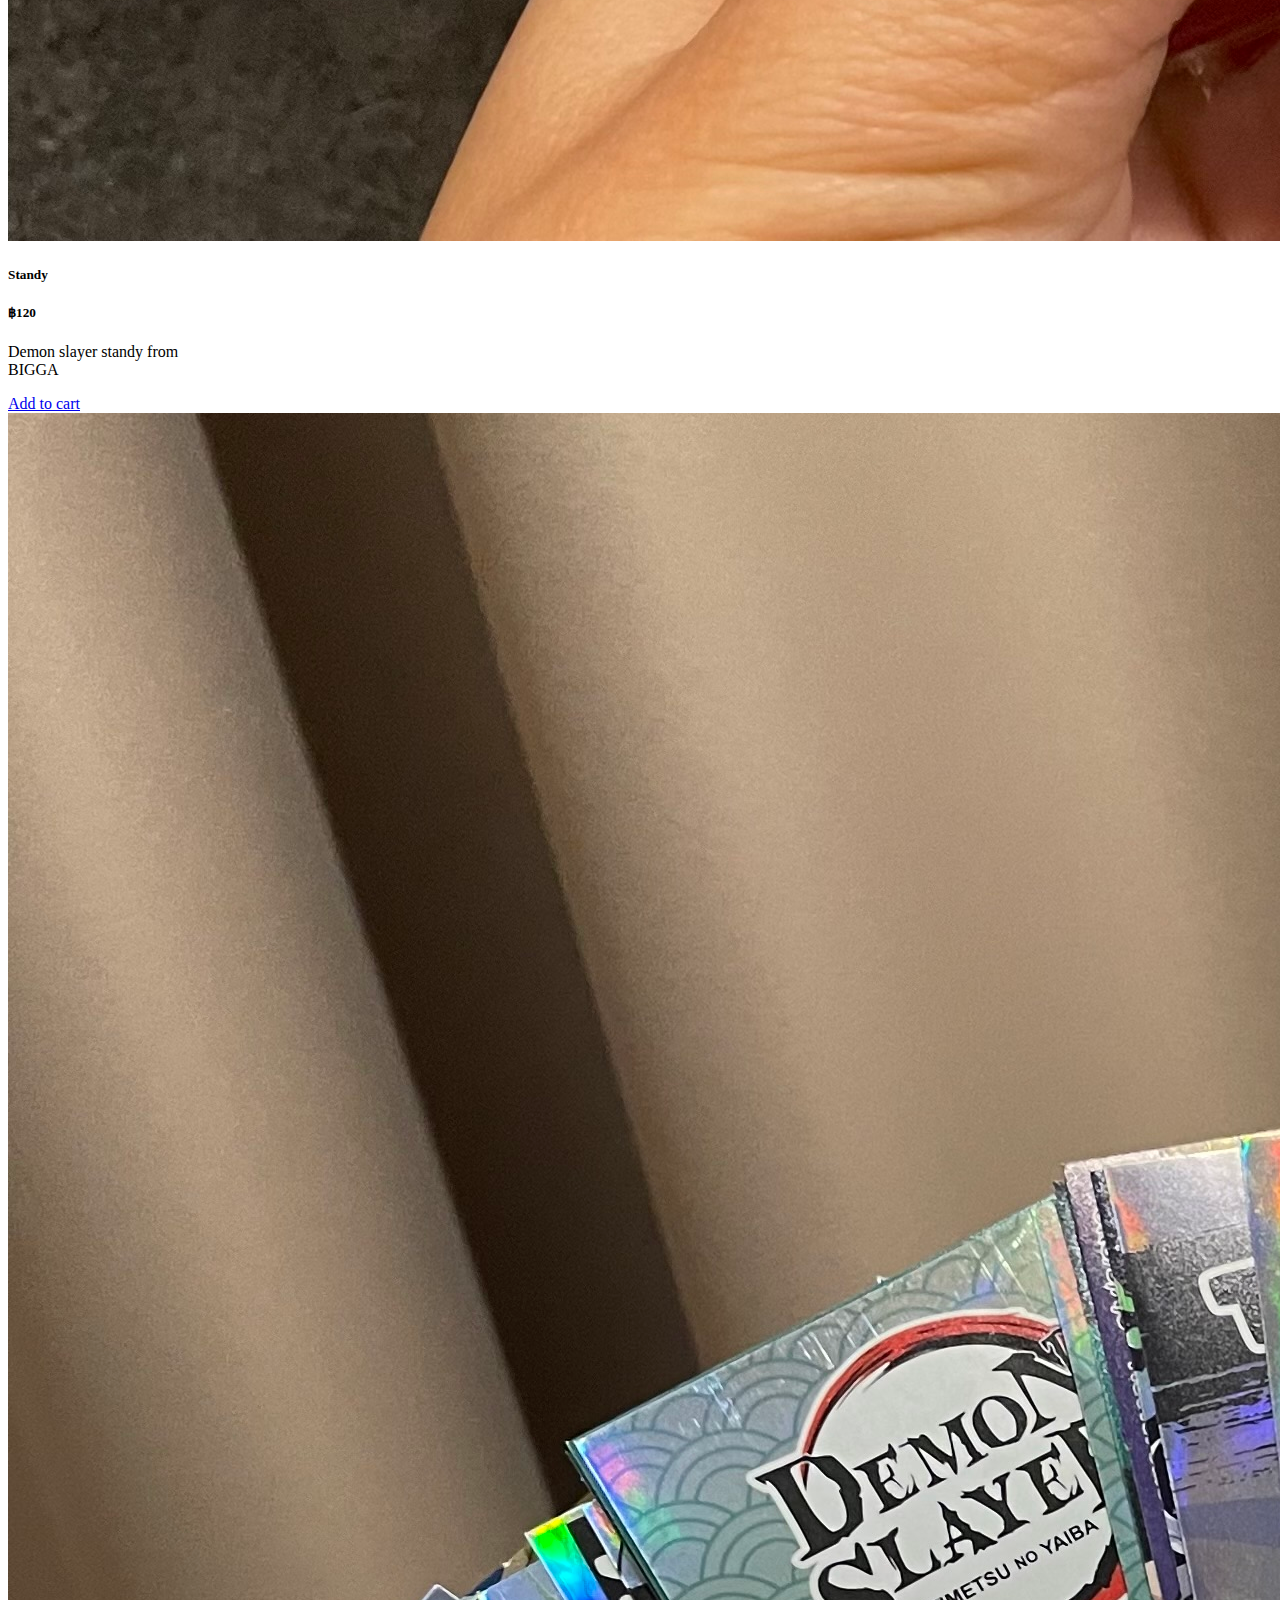
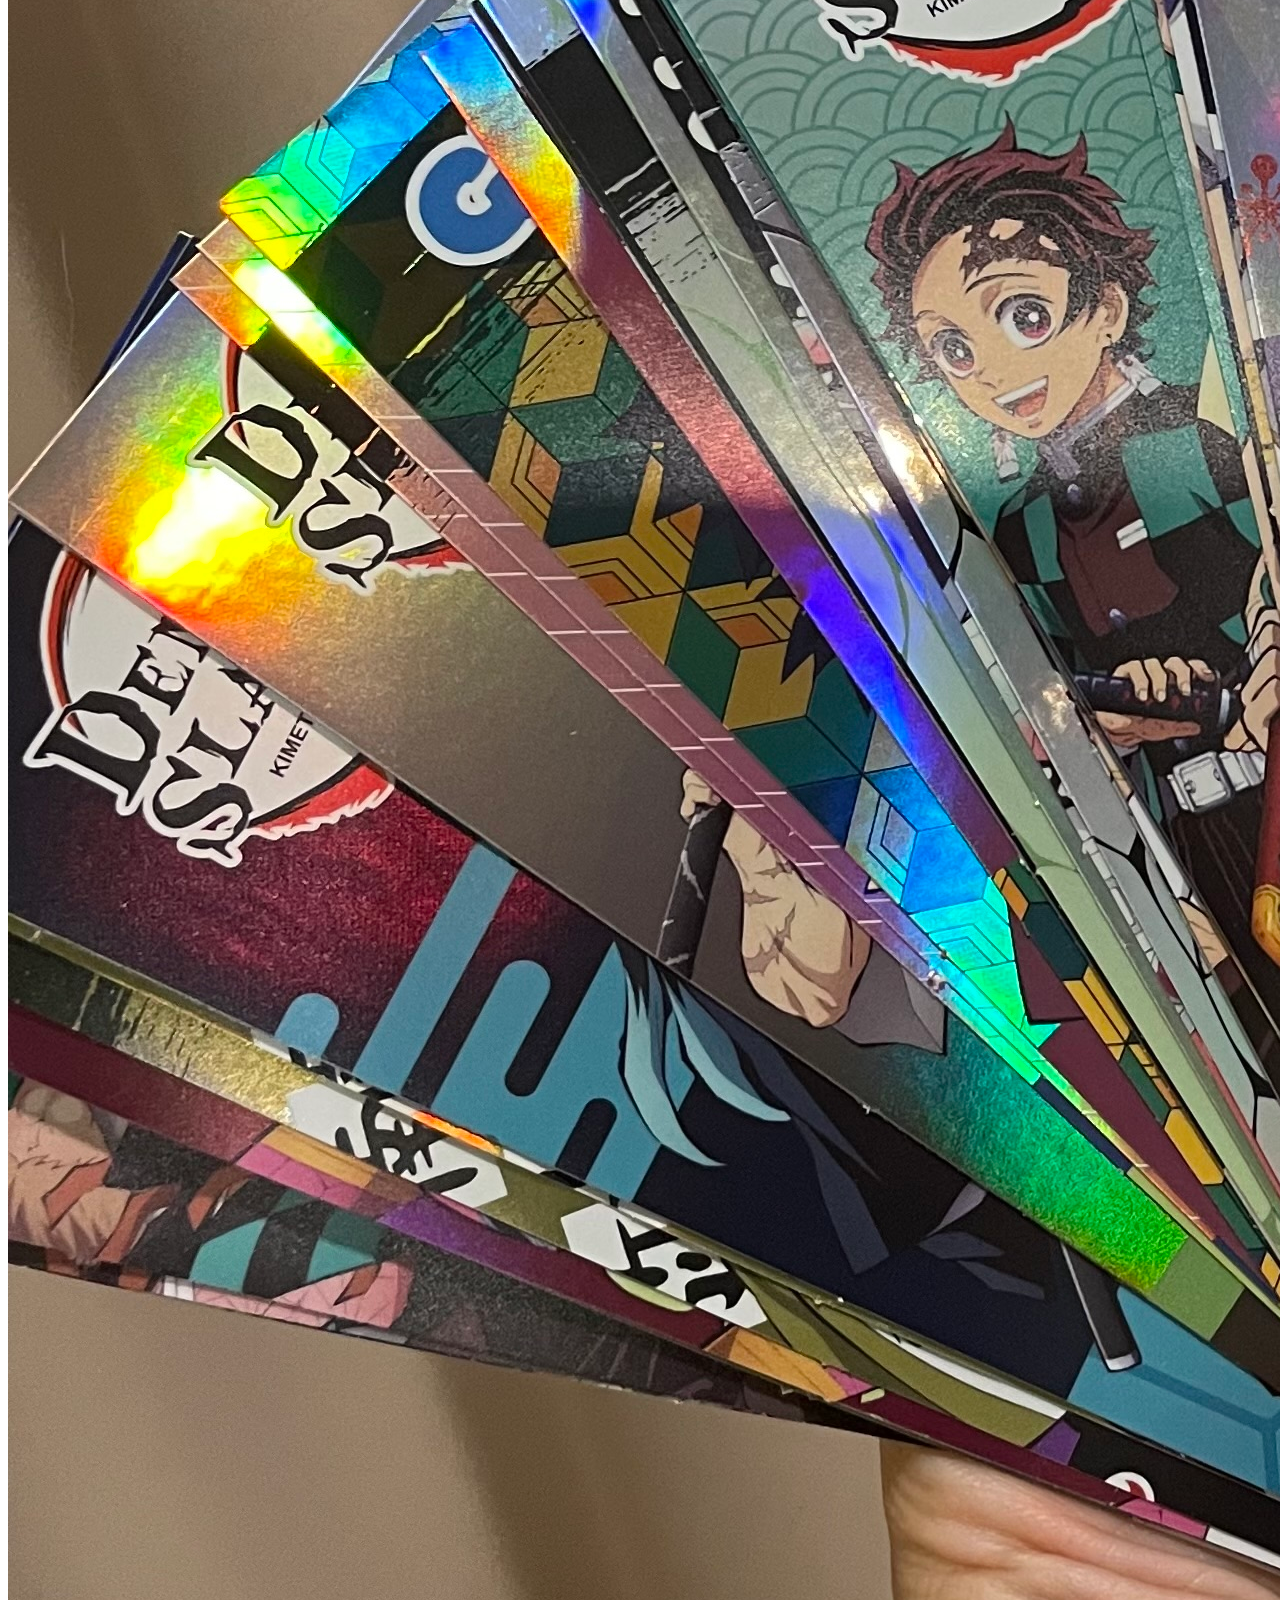
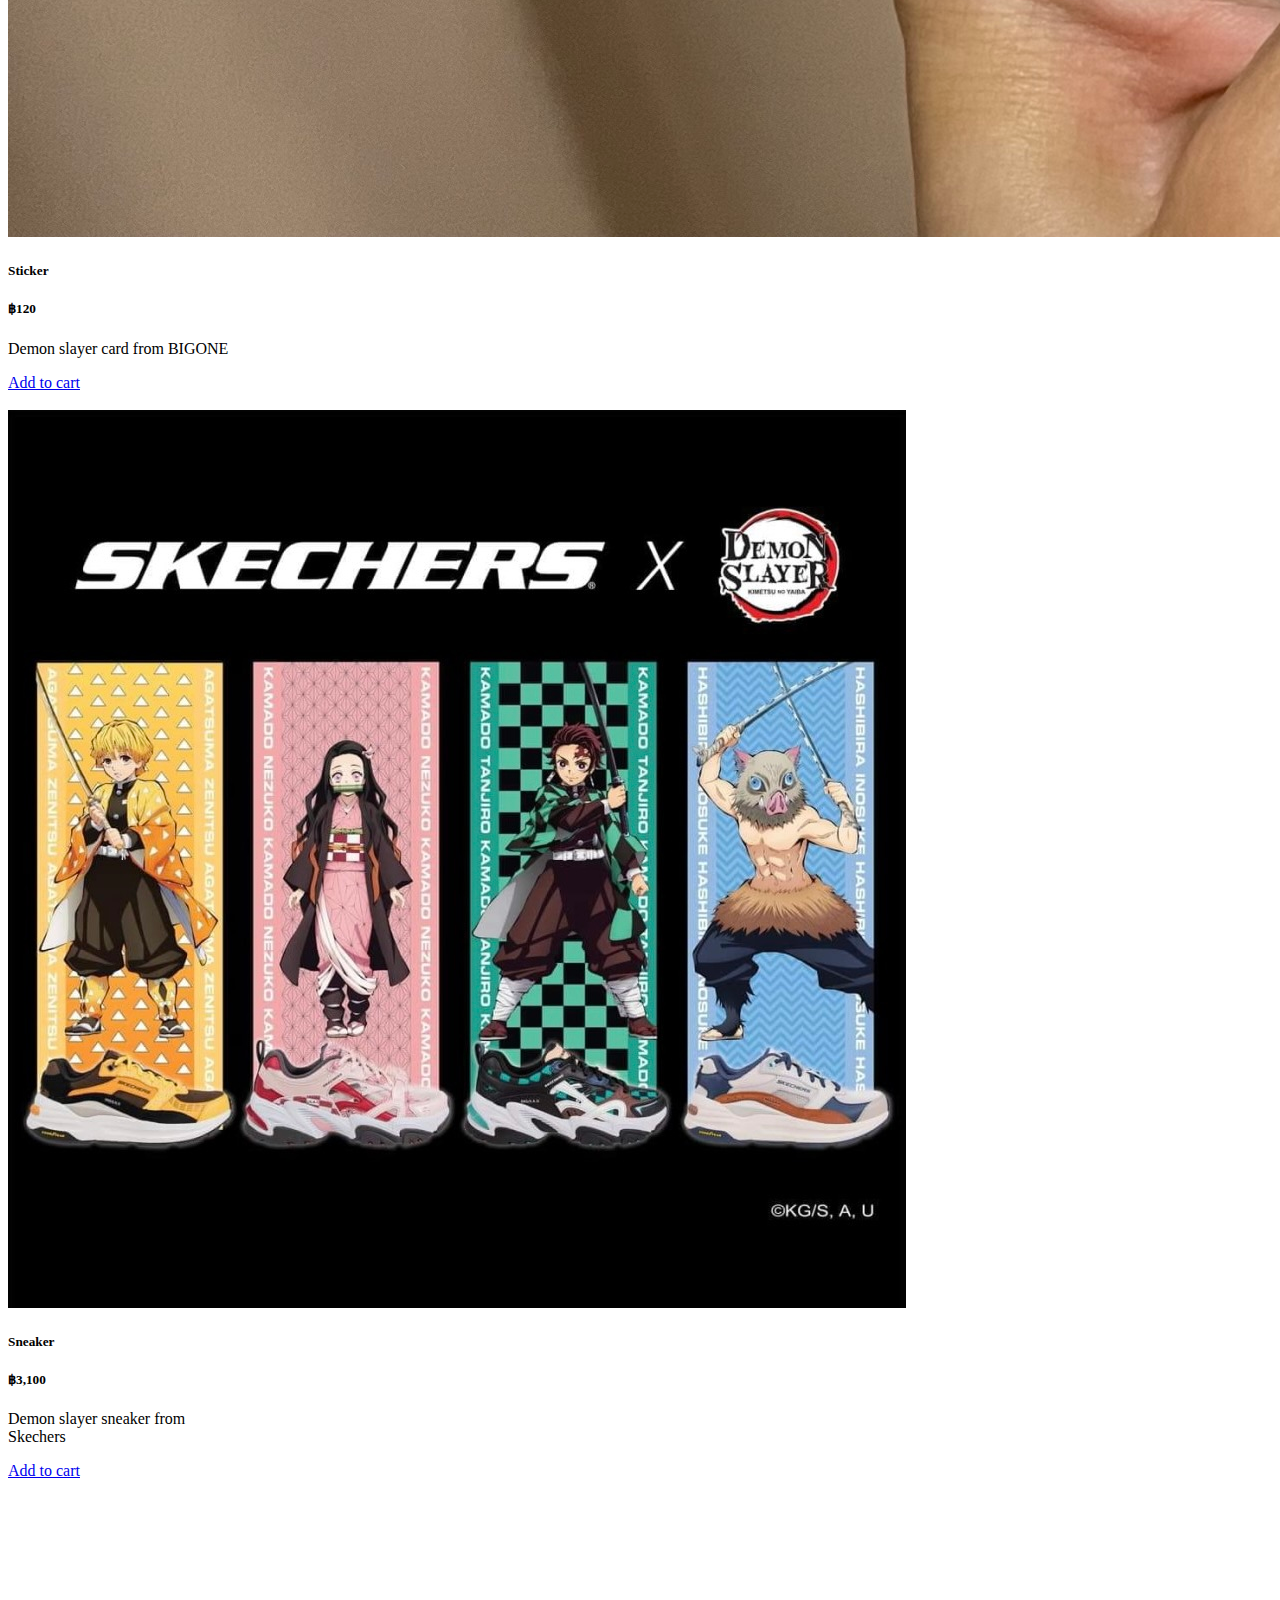
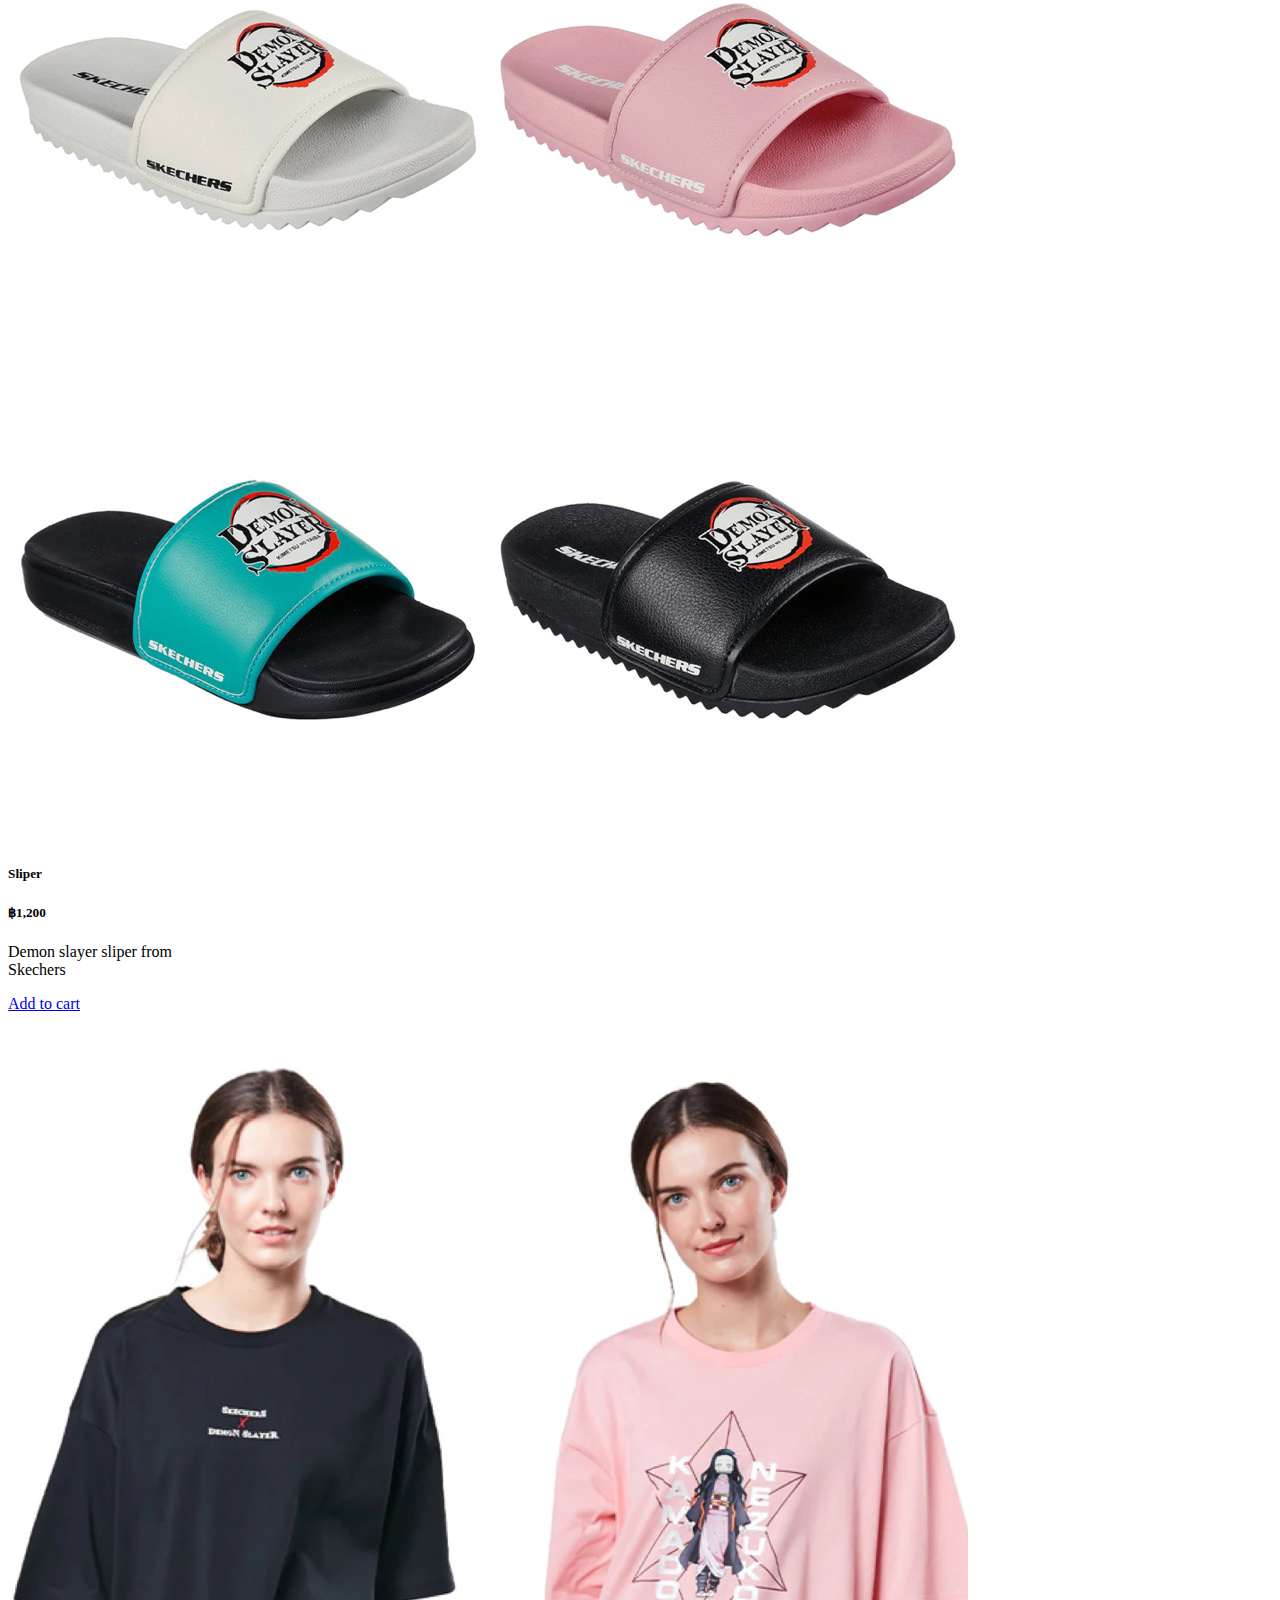
<file: product.html>
<!doctype html>
<html lang="en">

<head>
    <meta charset="utf-8">
    <meta name="viewport" content="width=device-width, initial-scale=1">
    <title>IAMEAR SHOP</title>
    <link rel="stylesheet" href="styles.css">
    <link href="https://cdn.jsdelivr.net/npm/bootstrap@5.3.0-alpha3/dist/css/bootstrap.min.css" rel="stylesheet"
        integrity="sha384-KK94CHFLLe+nY2dmCWGMq91rCGa5gtU4mk92HdvYe+M/SXH301p5ILy+dN9+nJOZ" crossorigin="anonymous">
    <link rel="stylesheet" href="https://cdn.jsdelivr.net/npm/bootstrap-icons@1.10.5/font/bootstrap-icons.css">
</head>

<body>
    <!-- header -->
    <div class="container-fluid small-text bgcolor">
        <div class="row">
            <div class="col-2">
                <i class="bi bi-telephone-fill hide"> 0917966355</i>
            </div>
            <div class="col-8  text-center">
                IAMEAR SHOP / SHOPPING
            </div>
            <div class="col-2">
                <div class="dropdown small-text hide">
                    <a class="dropdown-toggle style-link" href="#" role="button" data-bs-toggle="dropdown">
                        Eng
                    </a>
                    <ul class="dropdown-menu">
                        <li><a class="dropdown-item small-text" href="#">Thai</a></li>
                        <li><a class="dropdown-item small-text" href="#">Japan</a></li>
                        <li><a class="dropdown-item small-text" href="#">Chinese</a></li>
                    </ul>
                    <div class="vr"></div>
                    <a class="style-link" style="padding-left: 10px;" href="#">Log out</a>
                </div>
            </div>
        </div>
    </div>

    <!-- navbar -->
    <nav class="navbar navbar-expand-sm px-5">
        <div class="container-fluid d-flex flex-wrap">
            <a class="navbar-brand" href="#">
                <div>
                    <img class="pic_logo" src="Pictures/logo/pic_logo.jpeg" alt="IAMEAR">
                </div>
            </a>
            <button class="navbar-toggler" type="button" data-bs-toggle="collapse"
                data-bs-target="#navbarSupportedContent" aria-controls="navbarSupportedContent" aria-expanded="false"
                aria-label="Toggle navigation">
                <span class="navbar-toggler-icon"></span>
            </button>
            <div class="collapse navbar-collapse" id="navbarSupportedContent">
                <ul class="navbar-nav me-auto mb-2 mb-lg-0">
                    <li class="nav-item">
                        <a class="nav-link" href="index.html">Home</a>
                    </li>
                    <li class="nav-item">
                        <a class="nav-link active" aria-current="page" href="#">Product</a>
                    </li>
                    <li class="nav-item">
                        <a class="nav-link" href="#">Contact</a>
                    </li>
                    <li class="nav-item dropdown">
                        <a class="nav-link dropdown-toggle" href="#" role="button" data-bs-toggle="dropdown"
                            aria-expanded="false">
                            Promotion
                        </a>
                        <ul class="dropdown-menu">
                            <li><a class="dropdown-item" href="#">Discount coupon</a></li>
                            <li><a class="dropdown-item" href="#">Delivery free</a></li>
                        </ul>
                    </li>
                </ul>
                <form class="d-flex input-group-sm" role="search">
                    <input class="form-control me-2" type="search" placeholder="Search" aria-label="Search">
                    <button class="btn btn-outline-success" type="submit">
                        <i class="bi bi-search"></i>
                    </button>
                </form>
                <div class="cart-icon" style="padding-left: 20px;">
                    <span class="position-absolute top-0 start-100 translate-middle badge rounded-pill bg-danger">2</span>
                    <a href="cart.html">
                        <i class="bi bi-cart2 text-black" style="font-size: 23px;"></i>
                    </a>
                </div>
            </div>
        </div>
    </nav>

    <!-- All items -->
    <div class="container-fluid px-5">
        <h4>All items!</h4>
    </div>
    <div class="container-fluid">
        <div class="row">
            <div class="col-12 col-sm-6 col-md-6 col-lg-3 pt-2">
                    <div class="card mx-auto" style="width: 14rem;">
                        <img src="Pictures/Card/pic_cover_card.jpeg" class="card-img-top" alt="card">
                        <div class="card-body">
                            <div class="row">
                                <div class="col-8">
                                    <h5 class="card-title">Card</h5>
                                </div>
                                <div class="col-4">
                                    <h5>฿100</h5>
                                </div>
                            </div>
                            <p class="card-text">Demon slayer card from BIGGA</p>
                            <a href="p_card.html" class="btn btn-outline-secondary text-black rounded-pill">Add to cart</a>
                        </div>
                    </div>
            </div>
            <div class="col-12 col-sm-6 col-md-6 col-lg-3 pt-2">
                <div class="card mx-auto" style="width: 14rem;">
                    <img src="Pictures/Magnet/pic_magnet_cover.jpeg" class="card-img-top" alt="magnet">
                    <div class="card-body">
                        <div class="row">
                            <div class="col-8">
                                <h5 class="card-title">Magnet</h5>
                            </div>
                            <div class="col-4">
                                <h5>฿80</h5>
                            </div>
                        </div>
                        <p class="card-text">Demon slayer magnet from BIGGA</p>
                        <a href="#" class="btn btn-outline-secondary text-black rounded-pill">Add to cart</a>
                    </div>
                </div>
            </div>
            <div class="col-12 col-sm-6 col-md-6 col-lg-3 pt-2">
                <div class="card mx-auto" style="width: 14rem;">
                    <img src="Pictures/Standy/pic_standy_cover.jpeg" class="card-img-top" alt="standy">
                    <div class="card-body">
                        <div class="row">
                            <div class="col-8">
                                <h5 class="card-title">Standy</h5>
                            </div>
                            <div class="col-4">
                                <h5>฿120</h5>
                            </div>
                        </div>
                        <p class="card-text">Demon slayer standy from BIGGA</p>
                        <a href="#" class="btn btn-outline-secondary text-black rounded-pill">Add to cart</a>
                    </div>
                </div>
            </div>
            <div class="col-12 col-sm-6 col-md-6 col-lg-3 pt-2">
                <div class="card mx-auto" style="width: 14rem;">
                    <img src="Pictures/Sticker/pic_sticker_cover.jpeg" class="card-img-top" alt="sticker">
                    <div class="card-body">
                        <div class="row">
                            <div class="col-8">
                                <h5 class="card-title">Sticker</h5>
                            </div>
                            <div class="col-4">
                                <h5>฿120</h5>
                            </div>
                        </div>
                        <p class="card-text">Demon slayer card from BIGONE</p>
                        <a href="#" class="btn btn-outline-secondary text-black rounded-pill">Add to cart</a>
                    </div>
                </div>
            </div>
        </div><br>
        <div class="row">
            <div class="col-12 col-sm-6 col-md-6 col-lg-3 pt-2">
                <div class="card mx-auto" style="width: 14rem;">
                    <img src="Pictures/Sneaker/pic_sneaker_cover.jpeg" class="card-img-top" alt="Sneaker">
                    <div class="card-body">
                        <div class="row">
                            <div class="col-7">
                                <h5 class="card-title">Sneaker</h5>
                            </div>
                            <div class="col-5">
                                <h5>฿3,100</h5>
                            </div>
                        </div>
                        <p class="card-text">Demon slayer sneaker from Skechers</p>
                        <a href="#" class="btn btn-outline-secondary text-black rounded-pill">Add to cart</a>
                    </div>
                </div>
            </div>
            <div class="col-12 col-sm-6 col-md-6 col-lg-3 pt-2">
                <div class="card mx-auto" style="width: 14rem;">
                    <img src="Pictures/Sliper/pic_sliper_cover.JPG" class="card-img-top" alt="Sliper">
                    <div class="card-body">
                        <div class="row">
                            <div class="col-7">
                                <h5 class="card-title">Sliper</h5>
                            </div>
                            <div class="col-5">
                                <h5>฿1,200</h5>
                            </div>
                        </div>
                        <p class="card-text">Demon slayer sliper from Skechers</p>
                        <a href="#" class="btn btn-outline-secondary text-black rounded-pill">Add to cart</a>
                    </div>
                </div>
            </div>
            <div class="col-12 col-sm-6 col-md-6 col-lg-3 pt-2">
                <div class="card mx-auto" style="width: 14rem;">
                    <img src="Pictures/Tshirt/pic_tshirt_cover.JPG" class="card-img-top" alt="Tshirt">
                    <div class="card-body">
                        <div class="row">
                            <div class="col-7">
                                <h5 class="card-title">Tshirt</h5>
                            </div>
                            <div class="col-5">
                                <h5>฿1,299</h5>
                            </div>
                        </div>
                        <p class="card-text">Demon slayer tshirt from Skechers</p>
                        <a href="#" class="btn btn-outline-secondary text-black rounded-pill">Add to cart</a>
                    </div>
                </div>
            </div>
            <div class="col-12 col-sm-6 col-md-6 col-lg-3 pt-2">
                <div class="card mx-auto" style="width: 14rem;">
                    <img src="Pictures/Bag/pic_bag_cover.JPG" class="card-img-top" alt="Bag">
                    <div class="card-body">
                        <div class="row">
                            <div class="col-7">
                                <h5 class="card-title">Bag</h5>
                            </div>
                            <div class="col-5">
                                <h5>฿1,090</h5>
                            </div>
                        </div>
                        <p class="card-text">Demon slayer bag from Skechers</p>
                        <a href="#" class="btn btn-outline-secondary text-black rounded-pill">Add to cart</a>
                    </div>
                </div>
            </div>
        </div>
    </div>



    <script src="https://cdn.jsdelivr.net/npm/bootstrap@5.3.0-alpha3/dist/js/bootstrap.bundle.min.js"
        integrity="sha384-ENjdO4Dr2bkBIFxQpeoTz1HIcje39Wm4jDKdf19U8gI4ddQ3GYNS7NTKfAdVQSZe"
        crossorigin="anonymous"></script>
</body>

</html>
</file>
<file: styles.css>
/* text of header */
.small-text {
    font-size: 12px;
}

/* header color */
.bgcolor {
    background-color: rgb(177, 245, 248);
}

.style-link {
    text-decoration: none;
    color: black;
}

.pic_logo {
    width: 60px;
}

/* Cart style */
.cart-icon {
    position: relative;
    display: inline-block;
}

/* Product_card_page */
.variation_pic {
    width: 70%;
}

.gap_line {
    line-height: 0.8;
}

.frame_W {
    width: 90px;
    margin: 2px;
}

@media (max-width: 425px) {
    .hide{
        display: none
    }
}
</file>
